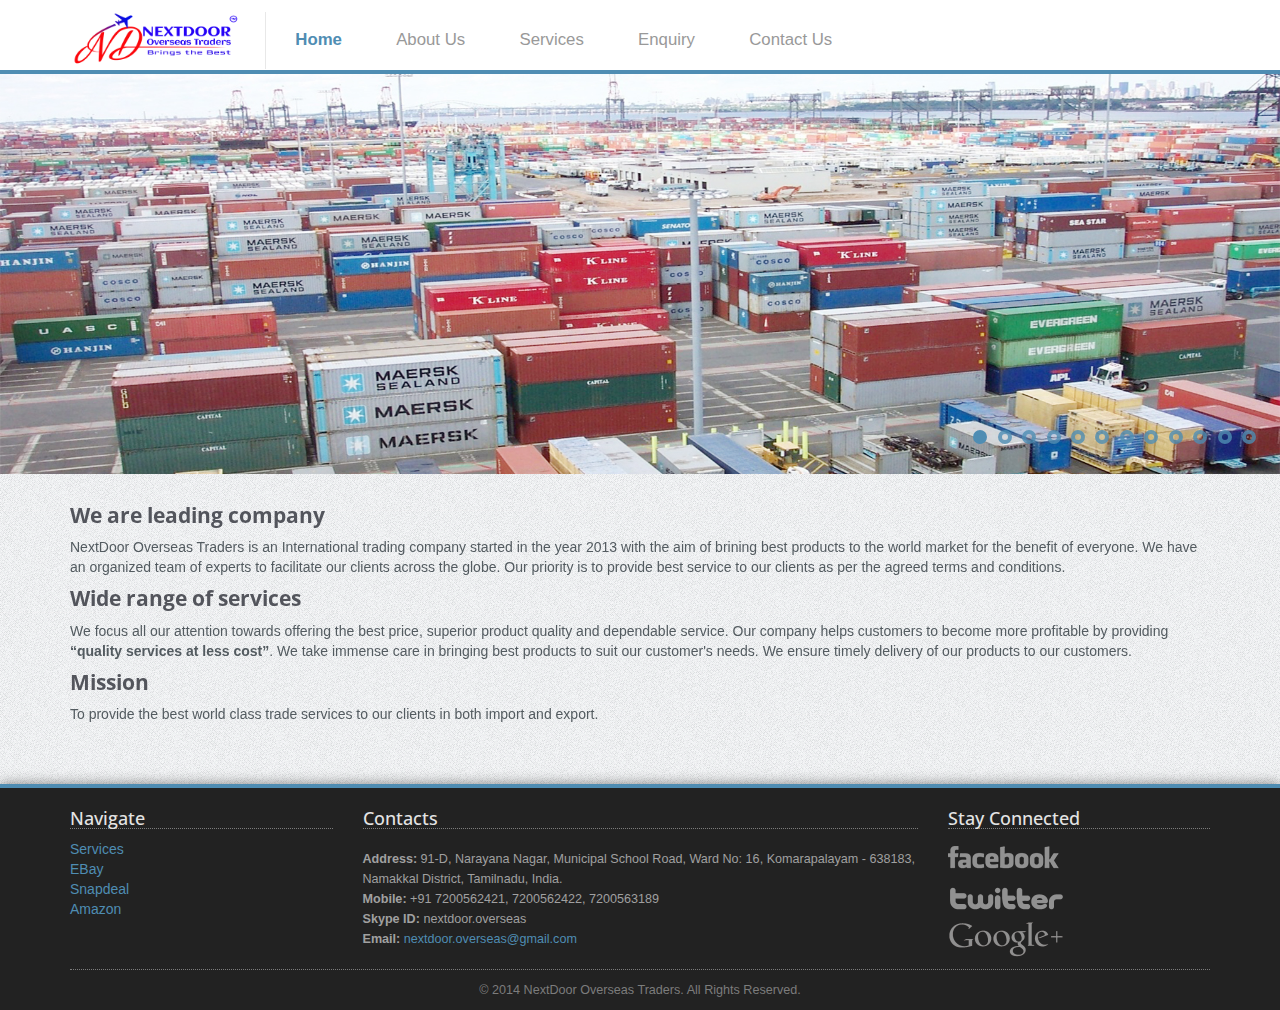
<file: php/www/index.html>
<!DOCTYPE html>
<!--[if lt IE 7]>      <html class="no-js lt-ie9 lt-ie8 lt-ie7"> <![endif]-->
<!--[if IE 7]>         <html class="no-js lt-ie9 lt-ie8"> <![endif]-->
<!--[if IE 8]>         <html class="no-js lt-ie9"> <![endif]-->
<!--[if gt IE 8]><!--> <html class="no-js"> <!--<![endif]-->
    <head>
        <meta charset="utf-8">
        <meta http-equiv="X-UA-Compatible" content="IE=edge,chrome=1">
        <title>NextDoor Overseas Traders</title>
        <meta name="description" content="">
        <meta name="viewport" content="width=device-width">
		
		<link rel="shortcut icon" href="img/nd.jpg" type="image/x-icon">
        <link rel="stylesheet" href="css/bootstrap.min.css">
        <link rel="stylesheet" href="css/icomoon-social.css">
        <link href='http://fonts.googleapis.com/css?family=Open+Sans:400,700,600,800' rel='stylesheet' type='text/css'>

        <link rel="stylesheet" href="css/leaflet.css" />
		<!--[if lte IE 8]>
		    <link rel="stylesheet" href="css/leaflet.ie.css" />
		<![endif]-->
		<link rel="stylesheet" href="css/main.css">

        <script src="js/modernizr-2.6.2-respond-1.1.0.min.js"></script>
    </head>
    <body>
        <!--[if lt IE 7]>
            <p class="chromeframe">You are using an <strong>outdated</strong> browser. Please <a href="http://browsehappy.com/">upgrade your browser</a> or <a href="http://www.google.com/chromeframe/?redirect=true">activate Google Chrome Frame</a> to improve your experience.</p>
        <![endif]-->
        

        <!-- Navigation & Logo-->
        <div class="mainmenu-wrapper">
	        <div class="container">
	        	<div class="menuextras" style="margin-top:-20px;">
		        </div>
		        <nav id="mainmenu" class="mainmenu">
					<ul>
						<li class="logo-wrapper"><a href="index.html"><img src="img/Nextdoor_Logo.jpg" width="170px" alt="NextDoor Overseas Traders"></a></li>
						<li class="active">
							<a href="index.html">Home</a>
						</li>
						<li>
							<a href="about-us.html">About Us</a>
						</li>
						<li class="has-submenu">
							<a href="services.html">Services</a>
							<div class="mainmenu-submenu">
								<div class="mainmenu-submenu-inner"> 
									<div>
										<h4>International</h4>
										<ul>
											<li><a href="import-services.html">Import&nbsp;Services</a></li>
											<li><a href="export-services.html">Export&nbsp;Services</a></li>
										</ul>
										<h4>Domestic</h4>
										<ul>
											<li><a href="domestic-services.html">Domestic&nbsp;Services</a></li>
										</ul>
									</div>
								</div>
							</div>
						</li>
						<li>
							<a href="enquiry.html">Enquiry</a>
						</li>
						<li>
							<a href="contact-us.html">Contact Us</a>
						</li>
					</ul>
				</nav>
			</div>
		</div>

        <!-- Homepage Slider -->
        <div class="homepage-slider">
        	<div id="sequence">
				<ul class="sequence-canvas">
					<li class="bg1">
						<!--<h2 class="title">It looks great on desktops, laptops</h2>-->
						<img class="slide-img" src="img/Large_Slide/IE1.jpg" width="100%" alt="Slide 1" />
					</li>
					<li class="bg2">
						<!--<h2 class="title">It looks great on desktops, laptops</h2>-->
						<img class="slide-img" src="img/Large_Slide/IE2.jpg" width="100%" alt="Slide 2" />
					</li>
					<li class="bg5">
						<!--<h2 class="title">It looks great on desktops, laptops</h2>-->
						<img class="slide-img" src="img/Large_Slide/IE5.jpg" width="100%" alt="Slide 3" />
					</li>
					<li class="bg6">
						<!--<h2 class="title">It looks great on desktops, laptops</h2>-->
						<img class="slide-img" src="img/Large_Slide/IE6.jpg" width="100%" alt="Slide 4" />
					</li>
					<li class="bg7">
						<!--<h2 class="title">It looks great on desktops, laptops</h2>-->
						<img class="slide-img" src="img/Large_Slide/IE7.jpg" width="100%" alt="Slide 5" />
					</li>
					<li class="bg8">
						<!--<h2 class="title">It looks great on desktops, laptops</h2>-->
						<img class="slide-img" src="img/Large_Slide/IE8.jpg" width="100%" alt="Slide 6" />
					</li>
					<li class="bg10">
						<!--<h2 class="title">It looks great on desktops, laptops</h2>-->
						<img class="slide-img" src="img/Large_Slide/IE10.jpg" width="100%" alt="Slide 7" />
					</li>
					<li class="bg11">
						<!--<h2 class="title">It looks great on desktops, laptops</h2>-->
						<img class="slide-img" src="img/Large_Slide/IE11.jpg" width="100%" alt="Slide 8" />
					</li>
					<li class="bg12">
						<!--<h2 class="title">It looks great on desktops, laptops</h2>-->
						<img class="slide-img" src="img/Large_Slide/IE12.jpg" width="100%" alt="Slide 9" />
					</li>
					<li class="bg13">
						<!--<h2 class="title">It looks great on desktops, laptops</h2>-->
						<img class="slide-img" src="img/Large_Slide/IE13.jpg" width="100%" alt="Slide 10" />
					</li>
					<li class="bg14">
						<!--<h2 class="title">It looks great on desktops, laptops</h2>-->
						<img class="slide-img" src="img/Large_Slide/IE14.jpg" width="100%" alt="Slide 11" />
					</li>
					<li class="bg15">
						<!--<h2 class="title">It looks great on desktops, laptops</h2>-->
						<img class="slide-img" src="img/Large_Slide/IE15.jpg" width="100%" alt="Slide 12" />
					</li>
				</ul>
				<div class="sequence-pagination-wrapper">
					<ul class="sequence-pagination">
						<li>1</li>
						<li>2</li>
						<li>3</li>
						<li>4</li>
						<li>5</li>
						<li>6</li>
						<li>7</li>
						<li>8</li>
						<li>9</li>
						<li>10</li>
						<li>11</li>
						<li>12</li>
					</ul>
				</div>
			</div>
        </div>
        <!-- End Homepage Slider -->

        <div class="section">
	    	<div class="container">
				<div class="row">
					<div style="margin-top:-30px;margin-left:15px;margin-right:15px">
						<h3>We are leading company</h3>
						<p>
							NextDoor Overseas Traders is an International trading company started in the year 2013 with the aim of brining best products to the world market for the benefit of everyone. We have an organized team of experts to facilitate our clients across the globe. Our priority is to provide best service to our clients as per the agreed terms and conditions.
						</p>
						<h3>Wide range of services</h3>
						<p>
							We focus all our attention towards offering the best price, superior product quality and dependable service. Our company helps customers to become more profitable by providing <b>“quality services at less cost”</b>. We take immense care in bringing best products to suit our customer's needs. We ensure timely delivery of our products to our customers.
						</p>
						<h3>Mission</h3>
						<p>
							To provide the best world class trade services to our clients in both import and export.
						</p>
					</div>
				</div>
			</div>
		</div>
		
	    <!-- Footer -->
	    <div class="footer">
	    	<div class="container">
		    	<div class="row">
		    		<div class="col-footer col-md-3 col-xs-6">
		    			<h3>Navigate</h3>
		    			<ul class="no-list-style footer-navigate-section">
		    				<li><a href="services.html">Services</a></li>
		    				<li><a href="http://www.ebay.in/usr/ndmart">EBay</a></li>
		    				<li><a href="http://www.snapdeal.com/seller/ndmart/S01407">Snapdeal</a></li>
		    				<li><a href="http://www.amazon.in/gp/aag/main?ie=UTF8&asin=&isAmazonFulfilled=&isCBA=&marketplaceID=A21TJRUUN4KGV&orderID=&seller=A3IJY44VVSX7ZL">Amazon</a></li>
		    			</ul>
		    		</div>
		    		
		    		<div class="col-footer col-md-6 col-xs-6">
		    			<h3>Contacts</h3>
		    			<p class="contact-us-details">
	        				<b>Address:</b> 91-D, Narayana Nagar, Municipal School Road, Ward No: 16, Komarapalayam - 638183, Namakkal District, Tamilnadu, India.<br/>
	        				<b>Mobile:</b> +91 7200562421, 7200562422, 7200563189<br/>
							<b>Skype ID:</b> nextdoor.overseas<br/>
	        				<b>Email:</b> <a href="mailto:nextdoor.overseas@gmail.com">nextdoor.overseas@gmail.com</a>
	        			</p>
		    		</div>
		    		<div class="col-footer col-md-3 col-xs-6">
		    			<h3>Stay Connected</h3>
		    			<ul class="footer-stay-connected no-list-style">
		    				<li><a href="https://www.facebook.com/nextdooroverseas" class="facebook"></a></li>
		    				<li><a href="https://twitter.com/nextdoor_trader" class="twitter"></a></li>
		    				<li><a href="https://plus.google.com/u/0/105623436196949855368/posts" class="googleplus"></a></li>
		    			</ul>
		    		</div>
		    	</div>
		    	<div class="row">
		    		<div class="col-md-12">
		    			<div class="footer-copyright">&copy; 2014 NextDoor Overseas Traders. All Rights Reserved. </div>
		    		</div>
		    	</div>
		    </div>
	    </div>

        <!-- Javascripts -->
        <script src="http://ajax.googleapis.com/ajax/libs/jquery/1.9.1/jquery.min.js"></script>
        <script>window.jQuery || document.write('<script src="js/jquery-1.9.1.min.js"><\/script>')</script>
        <script src="js/bootstrap.min.js"></script>
        <script src="http://cdn.leafletjs.com/leaflet-0.5.1/leaflet.js"></script>
        <script src="js/jquery.fitvids.js"></script>
        <script src="js/jquery.sequence-min.js"></script>
        <script src="js/jquery.bxslider.js"></script>
        <script src="js/main-menu.js"></script>
        <script src="js/template.js"></script>

    </body>
</html>
</file>
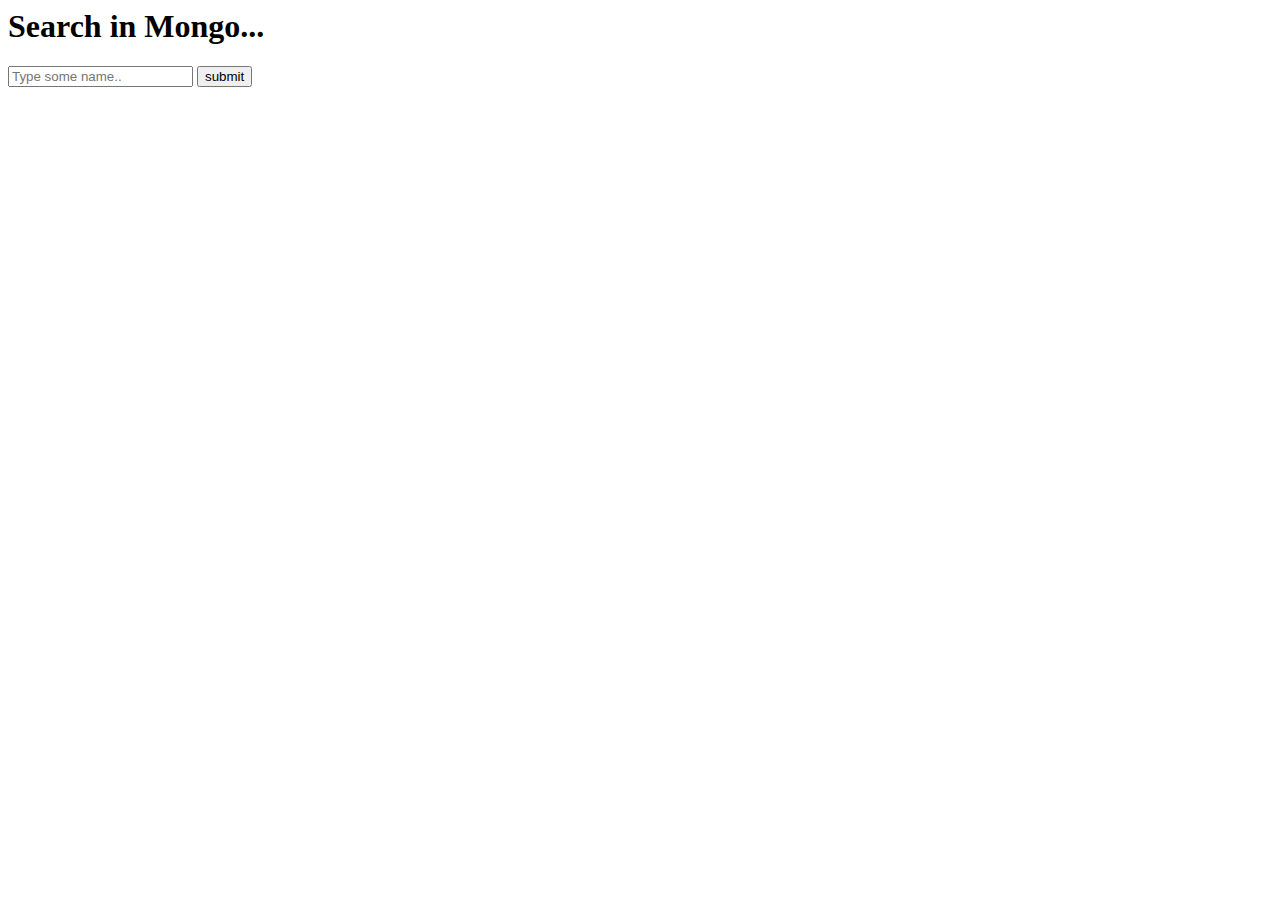
<file: python/flask_mongo_elastic_sample/templates/index.html>
<html>
  <head>
    <title>Sample Mongo - Elastic Search App</title>
  </head>
  <body>
    <div>
      <h1>Search in Mongo...</h1>
      <form method="get">
	<input type="text" name="search" placeholder="Type some name..">
	<input type="submit" name="ss" value="submit">
      </form>
    </div>
  </body>
</html>
</file>
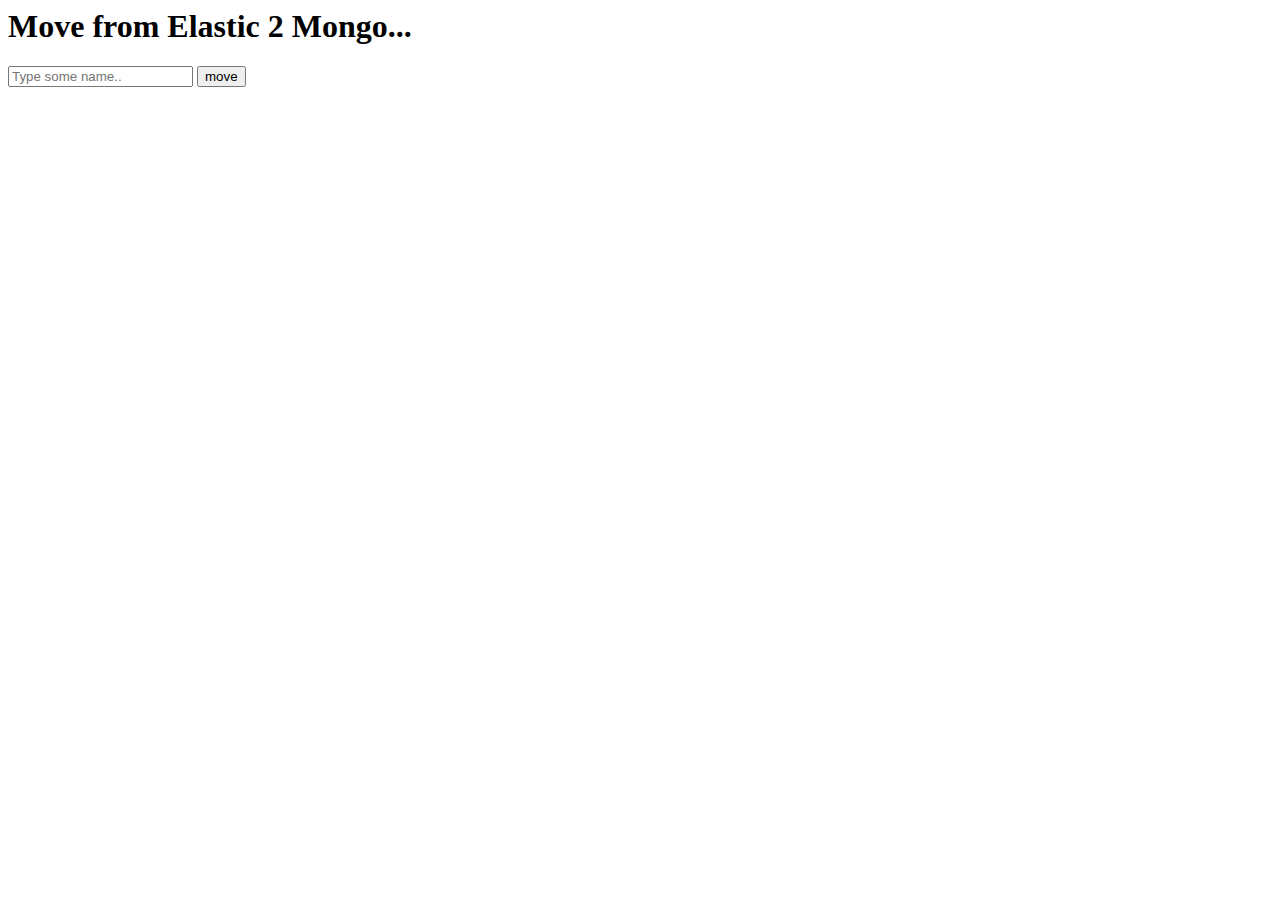
<file: python/flask/flask_mongo_elastic_sample/templates/index.html>
<html>
  <head>
    <title>Sample Mongo - Elastic Search App</title>
  </head>
  <body>
    <div>
      <h1>Move from Elastic 2 Mongo...</h1>
      <form method="get">
	<input type="text" name="search" placeholder="Type some name..">
	<input type="submit" name="ss" value="move">
      </form>
    </div>
  </body>
</html>
</file>
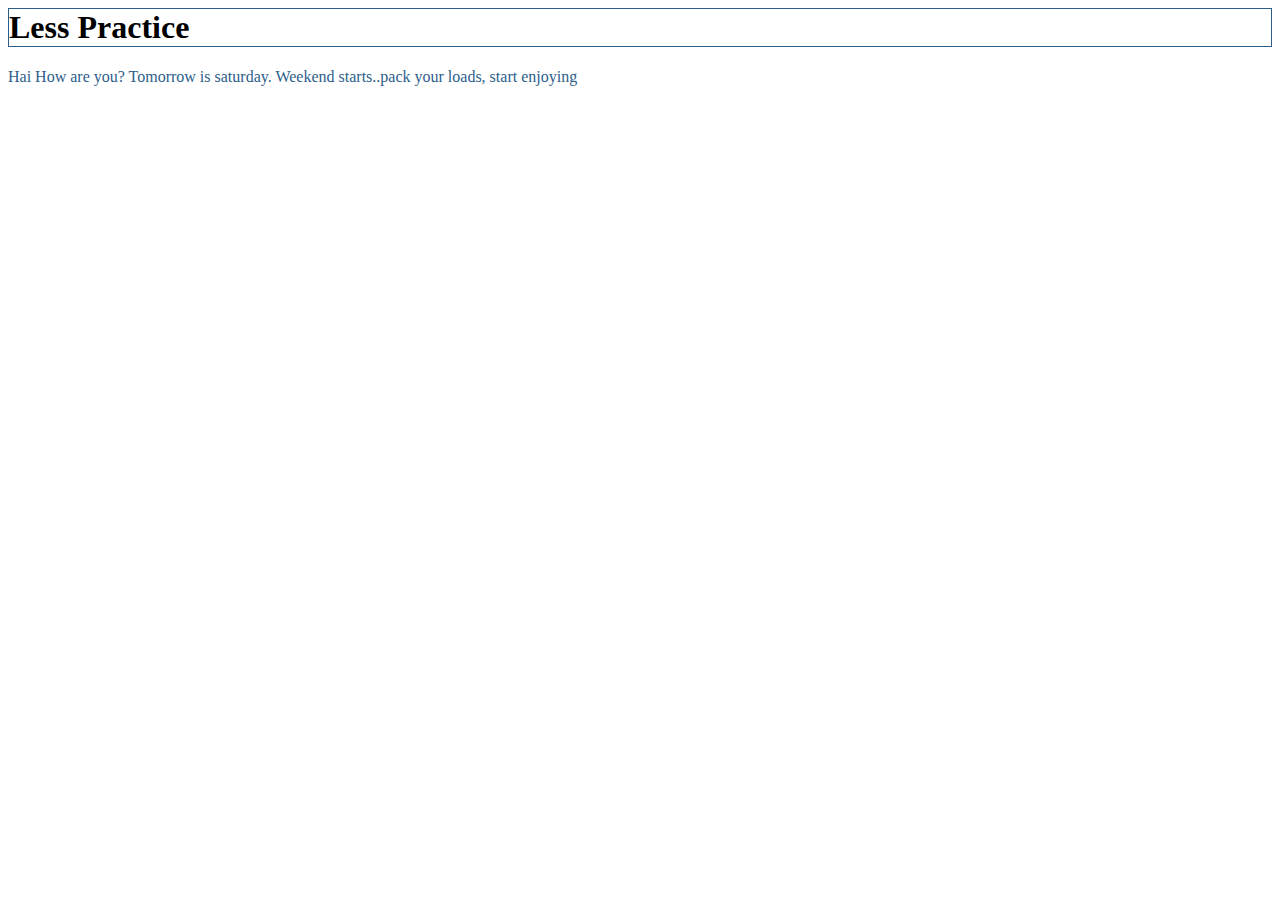
<file: less/homepage.html>
<html>
  <head>

    <style>
      .body {
      background-color: #2d5e8b;
      }
      .para {
      background-color: #fff;
      color: #2d5e8b;
      }
      .heading {
      border: 1px solid #2d5e8b;
      }
    </style>
    <!--<link rel="stylesheet/less" type="text/css" href="file:///home/nava/ws/experiments/less/ourStyle.less"> -->
    <!--<script src="lib/less-1.3.3.min.js"></script> -->
    

  </head>
  <body>
    <h1 class="heading">Less Practice</h1>
    <div class="body">
      <p class="para">
	Hai How are you? Tomorrow is saturday. Weekend starts..pack your loads, start enjoying </p>
    </div>
  </body>
</html>
</file>
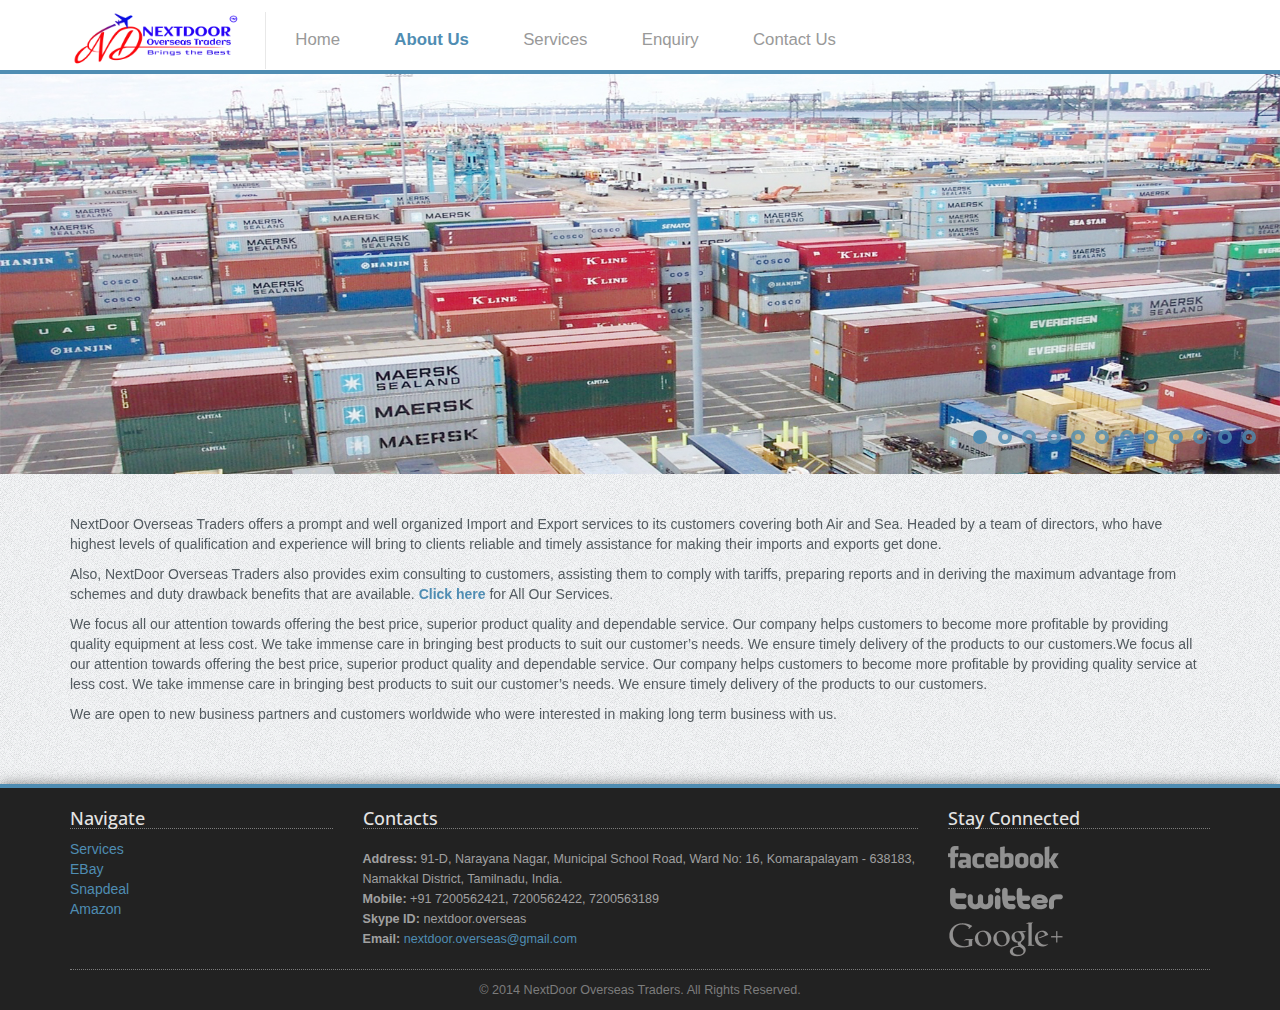
<file: php/www/about-us.html>
<!DOCTYPE html>
<!--[if lt IE 7]>      <html class="no-js lt-ie9 lt-ie8 lt-ie7"> <![endif]-->
<!--[if IE 7]>         <html class="no-js lt-ie9 lt-ie8"> <![endif]-->
<!--[if IE 8]>         <html class="no-js lt-ie9"> <![endif]-->
<!--[if gt IE 8]><!--> <html class="no-js"> <!--<![endif]-->
    <head>
        <meta charset="utf-8">
        <meta http-equiv="X-UA-Compatible" content="IE=edge,chrome=1">
        <title>NextDoor Overseas Traders</title>
        <meta name="description" content="">
        <meta name="viewport" content="width=device-width">
		
		<link rel="shortcut icon" href="img/nd.jpg" type="image/x-icon">
        <link rel="stylesheet" href="css/bootstrap.min.css">
        <link rel="stylesheet" href="css/icomoon-social.css">
        <link href='http://fonts.googleapis.com/css?family=Open+Sans:400,700,600,800' rel='stylesheet' type='text/css'>

        <link rel="stylesheet" href="css/leaflet.css" />
		<!--[if lte IE 8]>
		    <link rel="stylesheet" href="css/leaflet.ie.css" />
		<![endif]-->
		<link rel="stylesheet" href="css/main.css">

        <script src="js/modernizr-2.6.2-respond-1.1.0.min.js"></script>
    </head>
    <body>
        <!--[if lt IE 7]>
            <p class="chromeframe">You are using an <strong>outdated</strong> browser. Please <a href="http://browsehappy.com/">upgrade your browser</a> or <a href="http://www.google.com/chromeframe/?redirect=true">activate Google Chrome Frame</a> to improve your experience.</p>
        <![endif]-->
        

        <!-- Navigation & Logo-->
        <div class="mainmenu-wrapper">
	        <div class="container">
	        	<div class="menuextras" style="margin-top:-20px;">
		        </div>
		        <nav id="mainmenu" class="mainmenu">
					<ul>
						<li class="logo-wrapper"><a href="index.html"><img src="img/Nextdoor_Logo.jpg" width="170px" alt="NextDoor Overseas Traders"></a></li>
						<li>
							<a href="index.html">Home</a>
						</li>
						<li class="active">
							<a href="about-us.html">About Us</a>
						</li>
						<li class="has-submenu">
							<a href="services.html">Services</a>
							<div class="mainmenu-submenu">
								<div class="mainmenu-submenu-inner"> 
									<div>
										<h4>International</h4>
										<ul>
											<li><a href="import-services.html">Import&nbsp;Services</a></li>
											<li><a href="export-services.html">Export&nbsp;Services</a></li>
										</ul>
										<h4>Domestic</h4>
										<ul>
											<li><a href="domestic-services.html">Domestic&nbsp;Services</a></li>
										</ul>
									</div>
								</div>
							</div>
						</li>
						<li>
							<a href="enquiry.html">Enquiry</a>
						</li>
						<li>
							<a href="contact-us.html">Contact Us</a>
						</li>
					</ul>
				</nav>
			</div>
		</div>

        <!-- Homepage Slider -->
        <div class="homepage-slider">
        	<div id="sequence">
				<ul class="sequence-canvas">
					<li class="bg1">
						<!--<h2 class="title">It looks great on desktops, laptops</h2>-->
						<img class="slide-img" src="img/Large_Slide/IE1.jpg" width="100%" alt="Slide 1" />
					</li>
					<li class="bg2">
						<!--<h2 class="title">It looks great on desktops, laptops</h2>-->
						<img class="slide-img" src="img/Large_Slide/IE2.jpg" width="100%" alt="Slide 2" />
					</li>
					<li class="bg5">
						<!--<h2 class="title">It looks great on desktops, laptops</h2>-->
						<img class="slide-img" src="img/Large_Slide/IE5.jpg" width="100%" alt="Slide 3" />
					</li>
					<li class="bg6">
						<!--<h2 class="title">It looks great on desktops, laptops</h2>-->
						<img class="slide-img" src="img/Large_Slide/IE6.jpg" width="100%" alt="Slide 4" />
					</li>
					<li class="bg7">
						<!--<h2 class="title">It looks great on desktops, laptops</h2>-->
						<img class="slide-img" src="img/Large_Slide/IE7.jpg" width="100%" alt="Slide 5" />
					</li>
					<li class="bg8">
						<!--<h2 class="title">It looks great on desktops, laptops</h2>-->
						<img class="slide-img" src="img/Large_Slide/IE8.jpg" width="100%" alt="Slide 6" />
					</li>
					<li class="bg10">
						<!--<h2 class="title">It looks great on desktops, laptops</h2>-->
						<img class="slide-img" src="img/Large_Slide/IE10.jpg" width="100%" alt="Slide 7" />
					</li>
					<li class="bg11">
						<!--<h2 class="title">It looks great on desktops, laptops</h2>-->
						<img class="slide-img" src="img/Large_Slide/IE11.jpg" width="100%" alt="Slide 8" />
					</li>
					<li class="bg12">
						<!--<h2 class="title">It looks great on desktops, laptops</h2>-->
						<img class="slide-img" src="img/Large_Slide/IE12.jpg" width="100%" alt="Slide 9" />
					</li>
					<li class="bg13">
						<!--<h2 class="title">It looks great on desktops, laptops</h2>-->
						<img class="slide-img" src="img/Large_Slide/IE13.jpg" width="100%" alt="Slide 10" />
					</li>
					<li class="bg14">
						<!--<h2 class="title">It looks great on desktops, laptops</h2>-->
						<img class="slide-img" src="img/Large_Slide/IE14.jpg" width="100%" alt="Slide 11" />
					</li>
					<li class="bg15">
						<!--<h2 class="title">It looks great on desktops, laptops</h2>-->
						<img class="slide-img" src="img/Large_Slide/IE15.jpg" width="100%" alt="Slide 12" />
					</li>
				</ul>
				<div class="sequence-pagination-wrapper">
					<ul class="sequence-pagination">
						<li>1</li>
						<li>2</li>
						<li>3</li>
						<li>4</li>
						<li>5</li>
						<li>6</li>
						<li>7</li>
						<li>8</li>
						<li>9</li>
						<li>10</li>
						<li>11</li>
						<li>12</li>
					</ul>
				</div>
			</div>
        </div>
        <!-- End Homepage Slider -->

        <!-- Page Title -->
		<!--<div class="section section-breadcrumbs">
			<div class="container">
				<div class="row">
					<div class="col-md-12">
						<h1>About Us</h1>
					</div>
				</div>
			</div>
		</div>-->
        
        <div class="section">
	    	<div class="container">
				<div class="row">
					<div style="margin-left:15px;margin-right:15px;margin-top:-20px;">
						<!-- <h3>We are leading company</h3> -->
						<p>
							NextDoor Overseas Traders offers a prompt and well organized Import and Export services to its customers covering both Air and Sea. Headed by a team of directors, who have highest levels of qualification and experience will bring to clients reliable and timely assistance for making their imports and exports get done.
						</p>
						<p>
							Also, NextDoor Overseas Traders also provides exim consulting to customers, assisting them to comply with tariffs, preparing reports and in deriving the maximum advantage from schemes and duty drawback benefits that are available. <b><a href="services.html">Click here</a></b> for All Our Services.
						</p>
						<p>
							We focus all our attention towards offering the best price, superior product quality and dependable service. Our company helps customers to become more profitable by providing quality equipment at less cost. We take immense care in bringing best products to suit our customer’s needs. We ensure timely delivery of the products to our customers.We focus all our attention towards offering the best price, superior product quality and dependable service. Our company helps customers to become more profitable by providing quality service at less cost. We take immense care in bringing best products to suit our customer’s needs. We ensure timely delivery of the products to our customers.
						</p>
						<p>
							We are open to new business partners and customers worldwide who were interested in making long term business with us.
						</p>
					</div>
				</div>
			</div>
		</div>
		
        <!-- Our Team -->
	    <!--<div class="section">
			<div class="container" style="margin-top:-40px">
				<h2>Our Team</h2>
				<div class="row">
					<div class="testimonial col-md-6 col-sm-6">
						<div class="author-photo">
							<img src="img/user1.jpg" alt="Author 1">
						</div>
						<div class="testimonial-bubble">
							<blockquote>
                        		<cite class="author-info">
                        			<b>V. Mohanraj M.Tech.<br>Managing Director</b>
                        		</cite><br><br>
								<p class="quote">
		                            He remembers going to work with honest. Mohanraj was in the industry to enhance the techniques for trading before starting our company. We don't think Mohan sleeps.
                        		</p>
                        	</blockquote>
                        	<div class="sprite arrow-speech-bubble"></div>
                        </div>
                    </div>
                    <div class="testimonial col-md-6 col-sm-6">
						<div class="author-photo">
							<img src="img/user3.jpg" alt="Author 2">
						</div>
						<div class="testimonial-bubble">
							<blockquote>
                        		<cite class="author-info">
                        			<b>V. Hariprakash B.E.<br>Financial & Logistics Manager</b>
                        		</cite><br><br>
								<p class="quote">
		                            A qualified accountant, Hariprakash leads our Finance team dealing with day to day operations of our business. With his frank and firm manner, he has a reputation for getting things done. Hariprakash dreams in numbers! 
                        		</p>
                        	</blockquote>
                        	<div class="sprite arrow-speech-bubble"></div>
                        </div>
                    </div>
					<div class="testimonial col-md-6 col-sm-6">
						<div class="author-photo">
							<img src="img/user4.jpg" alt="Author 3">
						</div>
						<div class="testimonial-bubble">
							<blockquote>
                        		<cite class="author-info">
                        			<b>R. Gokulakrishnan B.E.<br>Market Research & Sales Manager</b>
                        		</cite><br><br>
								<p class="quote">
		                            Gokul's been with us and knows our business inside out. Gokul manages all our Sales & Research parts; both suppliers and customers alike. If we can't find Gokul, we normally head to the airport...
                        		</p>
                        	</blockquote>
                        	<div class="sprite arrow-speech-bubble"></div>
                        </div>
                    </div>
					<div class="testimonial col-md-6 col-sm-6">
						<div class="author-photo">
							<img src="img/user2.jpg" alt="Author 3">
						</div>
						<div class="testimonial-bubble">
							<blockquote>
                        		<cite class="author-info">
                        			<b>M. Muthuraman B.Tech.<br>Mentor</b>
                        		</cite><br><br>
								<p class="quote">
		                            He is a very busy man in the Advisory side, Muthuraman's championed a brand new identity for himself recently and we like it...a lot! A smart worker, Muthuraman travels the mentor world living and breathing Nextdoor. 
                        		</p>
                        	</blockquote>
                        	<div class="sprite arrow-speech-bubble"></div>
                        </div>
                    </div>
				</div>
			</div>
	    </div>-->
	    <!-- Our Team -->

	    <!-- Footer -->
	    <div class="footer">
	    	<div class="container">
		    	<div class="row">
		    		<div class="col-footer col-md-3 col-xs-6">
		    			<h3>Navigate</h3>
		    			<ul class="no-list-style footer-navigate-section">
		    				<li><a href="services.html">Services</a></li>
		    				<li><a href="http://www.ebay.in/usr/ndmart">EBay</a></li>
		    				<li><a href="http://www.snapdeal.com/seller/ndmart/S01407">Snapdeal</a></li>
		    				<li><a href="http://www.amazon.in/gp/aag/main?ie=UTF8&asin=&isAmazonFulfilled=&isCBA=&marketplaceID=A21TJRUUN4KGV&orderID=&seller=A3IJY44VVSX7ZL">Amazon</a></li>
		    			</ul>
		    		</div>
		    		
		    		<div class="col-footer col-md-6 col-xs-6">
		    			<h3>Contacts</h3>
		    			<p class="contact-us-details">
	        				<b>Address:</b> 91-D, Narayana Nagar, Municipal School Road, Ward No: 16, Komarapalayam - 638183, Namakkal District, Tamilnadu, India.<br/>
	        				<b>Mobile:</b> +91 7200562421, 7200562422, 7200563189<br/>
							<b>Skype ID:</b> nextdoor.overseas<br/>
	        				<b>Email:</b> <a href="mailto:nextdoor.overseas@gmail.com">nextdoor.overseas@gmail.com</a>
	        			</p>
		    		</div>
		    		<div class="col-footer col-md-3 col-xs-6">
		    			<h3>Stay Connected</h3>
		    			<ul class="footer-stay-connected no-list-style">
		    				<li><a href="https://www.facebook.com/nextdooroverseas" class="facebook"></a></li>
		    				<li><a href="https://twitter.com/nextdoor_trader" class="twitter"></a></li>
		    				<li><a href="https://plus.google.com/u/0/105623436196949855368/posts" class="googleplus"></a></li>
		    			</ul>
		    		</div>
		    	</div>
		    	<div class="row">
		    		<div class="col-md-12">
		    			<div class="footer-copyright">&copy; 2014 NextDoor Overseas Traders. All Rights Reserved. </div>
		    		</div>
		    	</div>
		    </div>
	    </div>

        <!-- Javascripts -->
        <script src="http://ajax.googleapis.com/ajax/libs/jquery/1.9.1/jquery.min.js"></script>
        <script>window.jQuery || document.write('<script src="js/jquery-1.9.1.min.js"><\/script>')</script>
        <script src="js/bootstrap.min.js"></script>
        <script src="http://cdn.leafletjs.com/leaflet-0.5.1/leaflet.js"></script>
        <script src="js/jquery.fitvids.js"></script>
        <script src="js/jquery.sequence-min.js"></script>
        <script src="js/jquery.bxslider.js"></script>
        <script src="js/main-menu.js"></script>
        <script src="js/template.js"></script>

    </body>
</html>
</file>
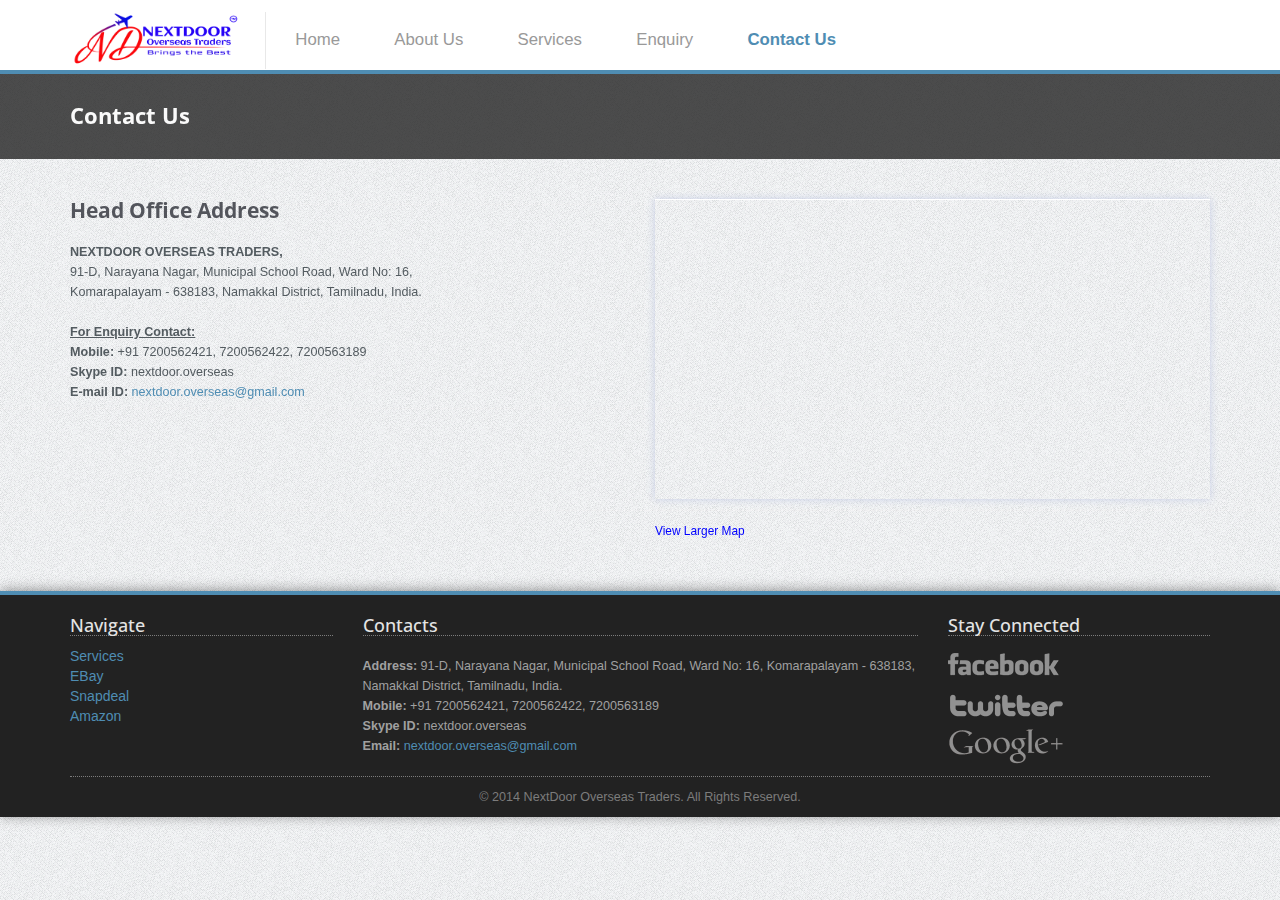
<file: php/www/contact-us.html>
<!DOCTYPE html>
<!--[if lt IE 7]>      <html class="no-js lt-ie9 lt-ie8 lt-ie7"> <![endif]-->
<!--[if IE 7]>         <html class="no-js lt-ie9 lt-ie8"> <![endif]-->
<!--[if IE 8]>         <html class="no-js lt-ie9"> <![endif]-->
<!--[if gt IE 8]><!--> <html class="no-js"> <!--<![endif]-->
    <head>
        <meta charset="utf-8">
        <meta http-equiv="X-UA-Compatible" content="IE=edge,chrome=1">
        <title>NextDoor Overseas Traders</title>
        <meta name="description" content="">
        <meta name="viewport" content="width=device-width">

		<link rel="shortcut icon" href="img/nd.jpg" type="image/x-icon">
        <link rel="stylesheet" href="css/bootstrap.min.css">
        <link rel="stylesheet" href="css/icomoon-social.css">
        <link href='http://fonts.googleapis.com/css?family=Open+Sans:400,700,600,800' rel='stylesheet' type='text/css'>

        <link rel="stylesheet" href="css/leaflet.css" />
		<!--[if lte IE 8]>
		    <link rel="stylesheet" href="css/leaflet.ie.css" />
		<![endif]-->
		<link rel="stylesheet" href="css/main.css">

        <script src="js/modernizr-2.6.2-respond-1.1.0.min.js"></script>
    </head>
    <body>
        <!--[if lt IE 7]>
            <p class="chromeframe">You are using an <strong>outdated</strong> browser. Please <a href="http://browsehappy.com/">upgrade your browser</a> or <a href="http://www.google.com/chromeframe/?redirect=true">activate Google Chrome Frame</a> to improve your experience.</p>
        <![endif]-->
        

        <!-- Navigation & Logo-->
        <div class="mainmenu-wrapper">
	        <div class="container">
	        	<div class="menuextras" style="margin-top:-20px;">
		        </div>
		        <nav id="mainmenu" class="mainmenu">
					<ul>
						<li class="logo-wrapper"><a href="index.html"><img src="img/Nextdoor_Logo.jpg" width="170px" alt="NextDoor Overseas Traders"></a></li>
						<li>
							<a href="index.html">Home</a>
						</li>
						<li>
							<a href="about-us.html">About Us</a>
						</li>
						<li class="has-submenu">
							<a href="services.html">Services</a>
							<div class="mainmenu-submenu">
								<div class="mainmenu-submenu-inner"> 
									<div>
										<h4>International</h4>
										<ul>
											<li><a href="import-services.html">Import&nbsp;Services</a></li>
											<li><a href="export-services.html">Export&nbsp;Services</a></li>
										</ul>
										<h4>Domestic</h4>
										<ul>
											<li><a href="domestic-services.html">Domestic&nbsp;Services</a></li>
										</ul>
									</div>
								</div>
							</div>
						</li>
						<li>
							<a href="enquiry.html">Enquiry</a>
						</li>
						<li class="active">
							<a href="contact-us.html">Contact Us</a>
						</li>
					</ul>
				</nav>
			</div>
		</div>

        <!-- Page Title -->
		<div class="section section-breadcrumbs">
			<div class="container">
				<div class="row">
					<div class="col-md-12">
						<h1>Contact Us</h1>
					</div>
				</div>
			</div>
		</div>
        
        <div class="section">
	    	<div class="container">
	        	<div class="row">
	        		<div class="col-sm-6">
	        			<!-- Contact Info -->
	        			<h3>Head Office Address</h3>
	        			<p class="contact-us-details">
	        				<b>NEXTDOOR OVERSEAS TRADERS,</b><br/>
	        				91-D, Narayana Nagar, Municipal School Road, Ward No: 16, <br/>
							Komarapalayam - 638183, Namakkal District, Tamilnadu, India.<br/><br/>
							
	        				<b><u>For Enquiry Contact:</u></b><br/>
	        				<b>Mobile:</b> +91 7200562421, 7200562422, 7200563189<br/>
							<b>Skype ID:</b> nextdoor.overseas<br/>
 	        				<b>E-mail ID:</b> <a href="mailto:nextdoor.overseas@gmail.com">nextdoor.overseas@gmail.com</a>
	        			</p>
	        			<!-- End Contact Info -->
					</div>
	        		<div class="col-sm-6">
	        			<!-- Map -->
	        			<div id="contact-us-map">
							<iframe width="100%" height="300" frameborder="0" scrolling="no" marginheight="0" marginwidth="0" src="https://maps.google.co.in/maps?f=q&amp;source=s_q&amp;hl=en&amp;geocode=CRL83tB6OhPIFfKcrgAd5cehBCmxWtM-LGipOzGGEs_qq6dOXA&amp;q=narayana+nagar+loc:+Kumarapalayam,+Tamil+Nadu&amp;aq=&amp;sll=11.442833,77.71&amp;sspn=0.00572,0.009345&amp;ie=UTF8&amp;hq=narayana+nagar&amp;hnear=&amp;ll=11.440102,77.704298&amp;spn=0.008015,0.016885&amp;t=m&amp;iwloc=lyrftr:m,16548592027486560112,11.438575,77.695752&amp;output=embed"></iframe><br /><small><a href="https://maps.google.co.in/maps?f=q&amp;source=embed&amp;hl=en&amp;geocode=CRL83tB6OhPIFfKcrgAd5cehBCmxWtM-LGipOzGGEs_qq6dOXA&amp;q=narayana+nagar+loc:+Kumarapalayam,+Tamil+Nadu&amp;aq=&amp;sll=11.442833,77.71&amp;sspn=0.00572,0.009345&amp;ie=UTF8&amp;hq=narayana+nagar&amp;hnear=&amp;ll=11.440102,77.704298&amp;spn=0.008015,0.016885&amp;t=m&amp;iwloc=lyrftr:m,16548592027486560112,11.438575,77.695752" style="color:#0000FF;text-align:left"></div><br>View Larger Map</a></small>
	        			</div>
	        			<!-- End Map -->
	        		</div>
	        	</div>
	    	</div>
	    </div>

	    <!-- Footer -->
	    <div class="footer">
	    	<div class="container">
		    	<div class="row">
		    		<div class="col-footer col-md-3 col-xs-6">
		    			<h3>Navigate</h3>
		    			<ul class="no-list-style footer-navigate-section">
		    				<li><a href="services.html">Services</a></li>
		    				<li><a href="http://www.ebay.in/usr/ndmart">EBay</a></li>
		    				<li><a href="http://www.snapdeal.com/seller/ndmart/S01407">Snapdeal</a></li>
		    				<li><a href="http://www.amazon.in/gp/aag/main?ie=UTF8&asin=&isAmazonFulfilled=&isCBA=&marketplaceID=A21TJRUUN4KGV&orderID=&seller=A3IJY44VVSX7ZL">Amazon</a></li>
		    			</ul>
		    		</div>
		    		
		    		<div class="col-footer col-md-6 col-xs-6">
		    			<h3>Contacts</h3>
		    			<p class="contact-us-details">
	        				<b>Address:</b> 91-D, Narayana Nagar, Municipal School Road, Ward No: 16, Komarapalayam - 638183, Namakkal District, Tamilnadu, India.<br/>
	        				<b>Mobile:</b> +91 7200562421, 7200562422, 7200563189<br/>
							<b>Skype ID:</b> nextdoor.overseas<br/>
	        				<b>Email:</b> <a href="mailto:nextdoor.overseas@gmail.com">nextdoor.overseas@gmail.com</a>
	        			</p>
		    		</div>
		    		<div class="col-footer col-md-3 col-xs-6">
		    			<h3>Stay Connected</h3>
		    			<ul class="footer-stay-connected no-list-style">
		    				<li><a href="https://www.facebook.com/nextdooroverseas" class="facebook"></a></li>
		    				<li><a href="https://twitter.com/nextdoor_trader" class="twitter"></a></li>
		    				<li><a href="https://plus.google.com/u/0/105623436196949855368/posts" class="googleplus"></a></li>
		    			</ul>
		    		</div>
		    	</div>
		    	<div class="row">
		    		<div class="col-md-12">
		    			<div class="footer-copyright">&copy; 2014 NextDoor Overseas Traders. All Rights Reserved. </div>
		    		</div>
		    	</div>
		    </div>
	    </div>

        <!-- Javascripts -->
        <script src="http://ajax.googleapis.com/ajax/libs/jquery/1.9.1/jquery.min.js"></script>
        <script>window.jQuery || document.write('<script src="js/jquery-1.9.1.min.js"><\/script>')</script>
        <script src="js/bootstrap.min.js"></script>
        <script src="http://cdn.leafletjs.com/leaflet-0.5.1/leaflet.js"></script>
        <script src="js/jquery.fitvids.js"></script>
        <script src="js/jquery.sequence-min.js"></script>
        <script src="js/jquery.bxslider.js"></script>
        <script src="js/main-menu.js"></script>
        <script src="js/template.js"></script>

    </body>
</html>
</file>
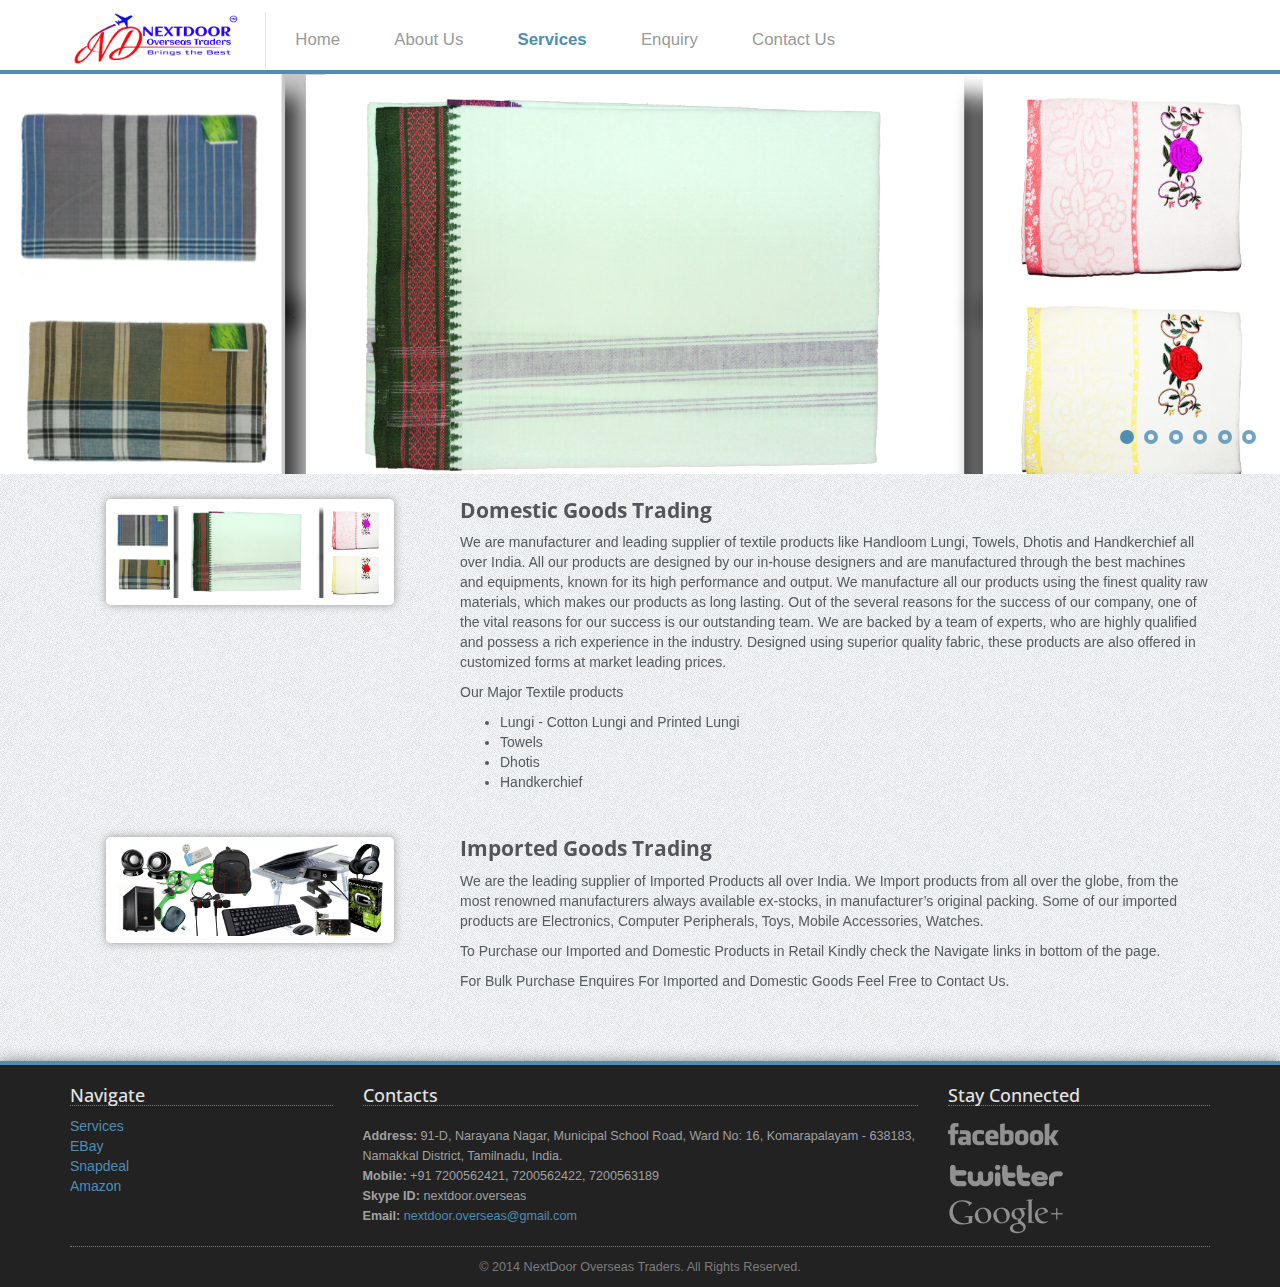
<file: php/www/domestic-services.html>
<!DOCTYPE html>
<!--[if lt IE 7]>      <html class="no-js lt-ie9 lt-ie8 lt-ie7"> <![endif]-->
<!--[if IE 7]>         <html class="no-js lt-ie9 lt-ie8"> <![endif]-->
<!--[if IE 8]>         <html class="no-js lt-ie9"> <![endif]-->
<!--[if gt IE 8]><!--> <html class="no-js"> <!--<![endif]-->
    <head>
        <meta charset="utf-8">
        <meta http-equiv="X-UA-Compatible" content="IE=edge,chrome=1">
        <title>NextDoor Overseas Traders</title>
        <meta name="description" content="">
        <meta name="viewport" content="width=device-width">

		<link rel="shortcut icon" href="img/nd.jpg" type="image/x-icon">
        <link rel="stylesheet" href="css/bootstrap.min.css">
        <link rel="stylesheet" href="css/icomoon-social.css">
        <link href='http://fonts.googleapis.com/css?family=Open+Sans:400,700,600,800' rel='stylesheet' type='text/css'>

        <link rel="stylesheet" href="css/leaflet.css" />
		<!--[if lte IE 8]>
		    <link rel="stylesheet" href="css/leaflet.ie.css" />
		<![endif]-->
		<link rel="stylesheet" href="css/main.css">

        <script src="js/modernizr-2.6.2-respond-1.1.0.min.js"></script>
    </head>
    <body>
        <!--[if lt IE 7]>
            <p class="chromeframe">You are using an <strong>outdated</strong> browser. Please <a href="http://browsehappy.com/">upgrade your browser</a> or <a href="http://www.google.com/chromeframe/?redirect=true">activate Google Chrome Frame</a> to improve your experience.</p>
        <![endif]-->
        

        <!-- Navigation & Logo-->
        <div class="mainmenu-wrapper">
	        <div class="container">
	        	<div class="menuextras" style="margin-top:-20px;">
		        </div>
		        <nav id="mainmenu" class="mainmenu">
					<ul>
						<li class="logo-wrapper"><a href="index.html"><img src="img/Nextdoor_Logo.jpg" width="170px" alt="NextDoor Overseas Traders"></a></li>
						<li>
							<a href="index.html">Home</a>
						</li>
						<li>
							<a href="about-us.html">About Us</a>
						</li>
						<li class="has-submenu active">
							<a href="services.html">Services</a>
							<div class="mainmenu-submenu">
								<div class="mainmenu-submenu-inner"> 
									<div>
										<h4>International</h4>
										<ul>
											<li><a href="import-services.html">Import&nbsp;Services</a></li>
											<li><a href="export-services.html">Export&nbsp;Services</a></li>
										</ul>
										<h4>Domestic</h4>
										<ul>
											<li><a href="domestic-services.html">Domestic&nbsp;Services</a></li>
										</ul>
									</div>
								</div>
							</div>
						</li>
						<li>
							<a href="enquiry.html">Enquiry</a>
						</li>
						<li>
							<a href="contact-us.html">Contact Us</a>
						</li>
					</ul>
				</nav>
			</div>
		</div>

        <div class="homepage-slider">
        	<div id="sequence">
				<ul class="sequence-canvas">
					<li class="bg1">
						<!--<h2 class="title">It looks great on desktops, laptops</h2>-->
						<img class="slide-img" src="img/Domestic_Services/Domestic_Goods_Trading.jpg" width="100%" alt="Slide 1" />
					</li>
					<li class="bg2">
						<!--<h2 class="title">It looks great on desktops, laptops</h2>-->
						<img class="slide-img" src="img/Domestic_Services/Imported_Goods_Trading.jpg" width="100%" alt="Slide 2" />
					</li>
					<li class="bg3">
						<!--<h2 class="title">It looks great on desktops, laptops</h2>-->
						<img class="slide-img" src="img/Domestic_Services/Imported_Goods_Trading1.jpg" width="100%" alt="Slide 3" />
					</li>
					<li class="bg4">
						<!--<h2 class="title">It looks great on desktops, laptops</h2>-->
						<img class="slide-img" src="img/Domestic_Services/Imported Goods Trading2.jpg" width="100%" alt="Slide 4" />
					</li>
					<li class="bg5">
						<!--<h2 class="title">It looks great on desktops, laptops</h2>-->
						<img class="slide-img" src="img/Domestic_Services/Imported_Goods_Trading3.jpg" width="100%" alt="Slide 5" />
					</li>
					<li class="bg6">
						<!--<h2 class="title">It looks great on desktops, laptops</h2>-->
						<img class="slide-img" src="img/Domestic_Services/Imported_Goods_Trading4.jpg" width="100%" alt="Slide 6" />
					</li>
				</ul>
				<div class="sequence-pagination-wrapper">
					<ul class="sequence-pagination" style="margin-top:-30px;">
						<li>1</li>
						<li>2</li>
						<li>3</li>
						<li>4</li>
						<li>5</li>
						<li>6</li>
					</ul>
				</div>
			</div>
        </div>

        <!-- Page Title -->
		<!--<div class="section section-breadcrumbs">
			<div class="container">
				<div class="row">
					<div class="col-md-12">
						<h1>Domestic Services</h1>
					</div>
				</div>
			</div>
		</div>-->
        
        <div class="section" style="margin-top:-60px;">
	        <div class="container">
				<div class="row service-wrapper-row">
        			<div class="col-sm-4">
        				<div class="service-image">
        					<img src="img/Domestic_Services/Domestic_Goods_Trading.jpg" alt="Domestic Goods Trading">
        				</div>
        			</div>
        			<div class="col-sm-8">
    					<h3>Domestic Goods Trading</h3>
    					<p>
    						We are manufacturer and leading supplier of textile products like Handloom Lungi, Towels, Dhotis and Handkerchief all over India. All our products are designed by our in-house designers and are manufactured through the best machines and equipments, known for its high performance and output. We manufacture all our products using the finest quality raw materials, which makes our products as long lasting. Out of the several reasons for the success of our company, one of the vital reasons for our success is our outstanding team. We are backed by a team of experts, who are highly qualified and possess a rich experience in the industry. Designed using superior quality fabric, these products are also offered in customized forms at market leading prices.
    					</p>
						<p>Our Major Textile products</p>
						<ul>
							<li>Lungi - Cotton Lungi and Printed Lungi</li>
							<li>Towels</li>
							<li>Dhotis</li>
							<li>Handkerchief</li>
						</ul>
    				</div>
				</div>
				<div class="row service-wrapper-row">
        			<div class="col-sm-4">
        				<div class="service-image">
        					<img src="img/Domestic_Services/Imported_Goods_Trading.jpg" alt="Imported Goods Trading">
        				</div>
        			</div>
        			<div class="col-sm-8">
    					<h3>Imported Goods Trading</h3>
    					<p>
    						We are the leading supplier of Imported Products all over India. We Import products from all over the globe, from the most renowned manufacturers always available ex-stocks, in manufacturer’s original packing. Some of our imported products are Electronics, Computer Peripherals, Toys, Mobile Accessories, Watches.
    					</p>
    					<p>
    						To Purchase our Imported and Domestic Products in Retail Kindly check the Navigate links in bottom of the page.
    					</p>
    					<p>
    						For Bulk Purchase Enquires For Imported and Domestic Goods Feel Free to Contact Us.
    					</p>
    				</div>
				</div>
	        </div>
	    </div>

	    <!-- Footer -->
	    <div class="footer">
	    	<div class="container">
		    	<div class="row">
		    		<div class="col-footer col-md-3 col-xs-6">
		    			<h3>Navigate</h3>
		    			<ul class="no-list-style footer-navigate-section">
		    				<li><a href="services.html">Services</a></li>
		    				<li><a href="http://www.ebay.in/usr/ndmart">EBay</a></li>
		    				<li><a href="http://www.snapdeal.com/seller/ndmart/S01407">Snapdeal</a></li>
		    				<li><a href="http://www.amazon.in/gp/aag/main?ie=UTF8&asin=&isAmazonFulfilled=&isCBA=&marketplaceID=A21TJRUUN4KGV&orderID=&seller=A3IJY44VVSX7ZL">Amazon</a></li>
		    			</ul>
		    		</div>
		    		
		    		<div class="col-footer col-md-6 col-xs-6">
		    			<h3>Contacts</h3>
		    			<p class="contact-us-details">
	        				<b>Address:</b> 91-D, Narayana Nagar, Municipal School Road, Ward No: 16, Komarapalayam - 638183, Namakkal District, Tamilnadu, India.<br/>
	        				<b>Mobile:</b> +91 7200562421, 7200562422, 7200563189<br/>
							<b>Skype ID:</b> nextdoor.overseas<br/>
	        				<b>Email:</b> <a href="mailto:nextdoor.overseas@gmail.com">nextdoor.overseas@gmail.com</a>
	        			</p>
		    		</div>
		    		<div class="col-footer col-md-3 col-xs-6">
		    			<h3>Stay Connected</h3>
		    			<ul class="footer-stay-connected no-list-style">
		    				<li><a href="https://www.facebook.com/nextdooroverseas" class="facebook"></a></li>
		    				<li><a href="https://twitter.com/nextdoor_trader" class="twitter"></a></li>
		    				<li><a href="https://plus.google.com/u/0/105623436196949855368/posts" class="googleplus"></a></li>
		    			</ul>
		    		</div>
		    	</div>
		    	<div class="row">
		    		<div class="col-md-12">
		    			<div class="footer-copyright">&copy; 2014 NextDoor Overseas Traders. All Rights Reserved. </div>
		    		</div>
		    	</div>
		    </div>
	    </div>

        <!-- Javascripts -->
        <script src="http://ajax.googleapis.com/ajax/libs/jquery/1.9.1/jquery.min.js"></script>
        <script>window.jQuery || document.write('<script src="js/jquery-1.9.1.min.js"><\/script>')</script>
        <script src="js/bootstrap.min.js"></script>
        <script src="http://cdn.leafletjs.com/leaflet-0.5.1/leaflet.js"></script>
        <script src="js/jquery.fitvids.js"></script>
        <script src="js/jquery.sequence-min.js"></script>
        <script src="js/jquery.bxslider.js"></script>
        <script src="js/main-menu.js"></script>
        <script src="js/template.js"></script>

    </body>
</html>
</file>
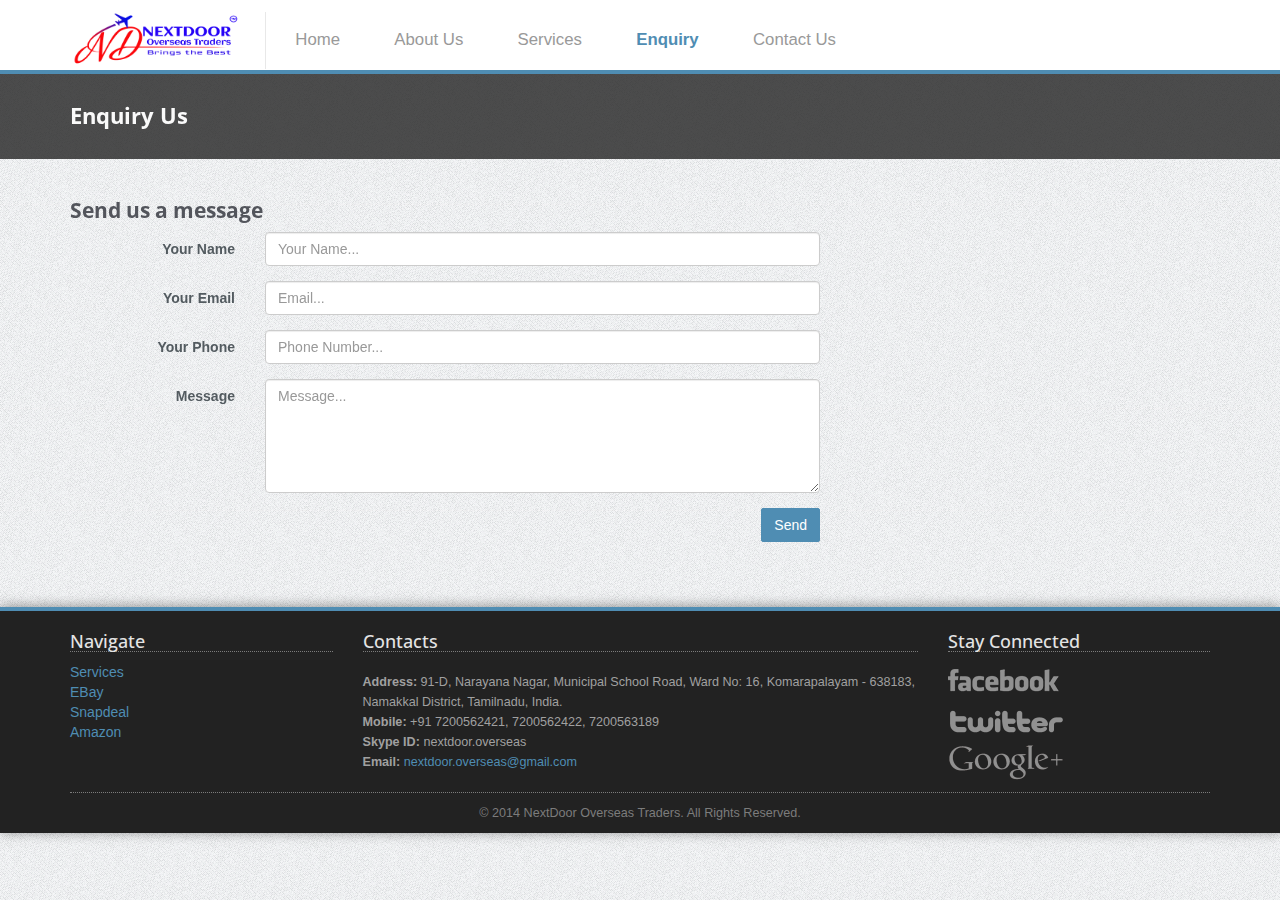
<file: php/www/enquiry.html>
<!DOCTYPE html>
<!--[if lt IE 7]>      <html class="no-js lt-ie9 lt-ie8 lt-ie7"> <![endif]-->
<!--[if IE 7]>         <html class="no-js lt-ie9 lt-ie8"> <![endif]-->
<!--[if IE 8]>         <html class="no-js lt-ie9"> <![endif]-->
<!--[if gt IE 8]><!--> <html class="no-js"> <!--<![endif]-->
    <head>
        <meta charset="utf-8">
        <meta http-equiv="X-UA-Compatible" content="IE=edge,chrome=1">
        <title>NextDoor Overseas Traders</title>
        <meta name="description" content="">
        <meta name="viewport" content="width=device-width">

		<link rel="shortcut icon" href="img/nd.jpg" type="image/x-icon">
        <link rel="stylesheet" href="css/bootstrap.min.css">
        <link rel="stylesheet" href="css/icomoon-social.css">
        <link href='http://fonts.googleapis.com/css?family=Open+Sans:400,700,600,800' rel='stylesheet' type='text/css'>

        <link rel="stylesheet" href="css/leaflet.css" />
		<!--[if lte IE 8]>
		    <link rel="stylesheet" href="css/leaflet.ie.css" />
		<![endif]-->
		<link rel="stylesheet" href="css/main.css">

        <script src="js/modernizr-2.6.2-respond-1.1.0.min.js"></script>

		<script type="text/javascript">
			function validateForm()
			{
				var name=document.forms["MyForm"]["name"].value;
				var email=document.forms["MyForm"]["email"].value;
				var phone=document.forms["MyForm"]["phone"].value;
				var msg=document.forms["MyForm"]["message"].value;
				if (name==null || name=="")
				{
				  alert("Please enter your name");
				  document.getElementById('name').style.border = "1px solid #F00";
				  document.MyForm.name.focus();
				  return false;
				} 
				else { document.getElementById('name').style.border = "";}
			
				if (email==null || email=="")
				{
					alert("Please enter your email");
					document.getElementById('email').style.border = "1px solid #F00";
					document.MyForm.email.focus();
					return false;
				} 
				else { document.getElementById('email').style.border = "";}
			
				if (phone==null || phone=="")
				{
					alert("Please enter your phone number");
					document.getElementById('phone').style.border = "1px solid #F00";
					document.MyForm.phone.focus();
					return false;
				} 
				else { document.getElementById('phone').style.border = "";}
			
				if (msg==null || msg=="")
				{
					alert("Please enter your message");
					document.getElementById('message').style.border = "1px solid #F00";
					document.MyForm.message.focus();
					return false;
				} 
				else { document.getElementById('message').style.border = "";}
		  }
		</script>
    </head>
    <body>
        <!--[if lt IE 7]>
            <p class="chromeframe">You are using an <strong>outdated</strong> browser. Please <a href="http://browsehappy.com/">upgrade your browser</a> or <a href="http://www.google.com/chromeframe/?redirect=true">activate Google Chrome Frame</a> to improve your experience.</p>
        <![endif]-->
        

        <!-- Navigation & Logo-->
        <div class="mainmenu-wrapper">
	        <div class="container">
	        	<div class="menuextras" style="margin-top:-20px;">
		        </div>
		        <nav id="mainmenu" class="mainmenu">
					<ul>
						<li class="logo-wrapper"><a href="index.html"><img src="img/Nextdoor_Logo.jpg" width="170px" alt="NextDoor Overseas Traders"></a></li>
						<li>
							<a href="index.html">Home</a>
						</li>
						<li>
							<a href="about-us.html">About Us</a>
						</li>
						<li class="has-submenu">
							<a href="services.html">Services</a>
							<div class="mainmenu-submenu">
								<div class="mainmenu-submenu-inner"> 
									<div>
										<h4>International</h4>
										<ul>
											<li><a href="import-services.html">Import&nbsp;Services</a></li>
											<li><a href="export-services.html">Export&nbsp;Services</a></li>
										</ul>
										<h4>Domestic</h4>
										<ul>
											<li><a href="domestic-services.html">Domestic&nbsp;Services</a></li>
										</ul>
									</div>
								</div>
							</div>
						</li>
						<li class="active">
							<a href="enquiry.html">Enquiry</a>
						</li>
						<li>
							<a href="contact-us.html">Contact Us</a>
						</li>
					</ul>
				</nav>
			</div>
		</div>

        <!-- Page Title -->
		<div class="section section-breadcrumbs">
			<div class="container">
				<div class="row">
					<div class="col-md-12">
						<h1>Enquiry Us</h1>
					</div>
				</div>
			</div>
		</div>
        
        <div class="section">
	    	<div class="container">
	        	<div class="row">
	        		<div class="col-sm-8">
	        			<!-- Contact Form -->
	        			<h3>Send us a message</h3>
	        			<div class="contact-form-wrapper">
		        			<form class="form-horizontal" role="form" name="MyForm" id="MyForm" method="post" action="enquiry.php" onsubmit="return validateForm()">
		        				<div class="form-group">
		        				 	<label for="name" class="col-sm-3 control-label"><b>Your Name</b></label>
		        				 	<div class="col-sm-9">
										<input class="form-control" id="name" type="text" placeholder="Your Name...">
									</div>
								</div>
								<div class="form-group">
									<label for="email" class="col-sm-3 control-label"><b>Your Email</b></label>
									<div class="col-sm-9">
										<input class="form-control" id="email" type="text" placeholder="Email...">
									</div>
								</div>
								<div class="form-group">
									<label for="phone" class="col-sm-3 control-label"><b>Your Phone</b></label>
									<div class="col-sm-9">
										<input class="form-control" id="phone" type="text" placeholder="Phone Number...">
									</div>
								</div>
								<div class="form-group">
									<label for="message" class="col-sm-3 control-label"><b>Message</b></label>
									<div class="col-sm-9">
										<textarea class="form-control" rows="5" id="message" placeholder="Message..."></textarea>
									</div>
								</div>
								<div class="form-group">
									<div class="col-sm-12">
										<button type="submit" class="btn pull-right">Send</button>
									</div>
								</div>
		        			</form>
		        		</div>
		        		<!-- End Contact Info -->
	        		</div>
	        	</div>
	    	</div>
	    </div>

	    <!-- Footer -->
	    <div class="footer">
	    	<div class="container">
		    	<div class="row">
		    		<div class="col-footer col-md-3 col-xs-6">
		    			<h3>Navigate</h3>
		    			<ul class="no-list-style footer-navigate-section">
		    				<li><a href="services.html">Services</a></li>
		    				<li><a href="http://www.ebay.in/usr/ndmart">EBay</a></li>
		    				<li><a href="http://www.snapdeal.com/seller/ndmart/S01407">Snapdeal</a></li>
		    				<li><a href="http://www.amazon.in/gp/aag/main?ie=UTF8&asin=&isAmazonFulfilled=&isCBA=&marketplaceID=A21TJRUUN4KGV&orderID=&seller=A3IJY44VVSX7ZL">Amazon</a></li>
		    			</ul>
		    		</div>
		    		
		    		<div class="col-footer col-md-6 col-xs-6">
		    			<h3>Contacts</h3>
		    			<p class="contact-us-details">
	        				<b>Address:</b> 91-D, Narayana Nagar, Municipal School Road, Ward No: 16, Komarapalayam - 638183, Namakkal District, Tamilnadu, India.<br/>
	        				<b>Mobile:</b> +91 7200562421, 7200562422, 7200563189<br/>
							<b>Skype ID:</b> nextdoor.overseas<br/>
	        				<b>Email:</b> <a href="mailto:nextdoor.overseas@gmail.com">nextdoor.overseas@gmail.com</a>
	        			</p>
		    		</div>
		    		<div class="col-footer col-md-3 col-xs-6">
		    			<h3>Stay Connected</h3>
		    			<ul class="footer-stay-connected no-list-style">
		    				<li><a href="https://www.facebook.com/nextdooroverseas" class="facebook"></a></li>
		    				<li><a href="https://twitter.com/nextdoor_trader" class="twitter"></a></li>
		    				<li><a href="https://plus.google.com/u/0/105623436196949855368/posts" class="googleplus"></a></li>
		    			</ul>
		    		</div>
		    	</div>
		    	<div class="row">
		    		<div class="col-md-12">
		    			<div class="footer-copyright">&copy; 2014 NextDoor Overseas Traders. All Rights Reserved. </div>
		    		</div>
		    	</div>
		    </div>
	    </div>

        <!-- Javascripts -->
        <script src="http://ajax.googleapis.com/ajax/libs/jquery/1.9.1/jquery.min.js"></script>
        <script>window.jQuery || document.write('<script src="js/jquery-1.9.1.min.js"><\/script>')</script>
        <script src="js/bootstrap.min.js"></script>
        <script src="http://cdn.leafletjs.com/leaflet-0.5.1/leaflet.js"></script>
        <script src="js/jquery.fitvids.js"></script>
        <script src="js/jquery.sequence-min.js"></script>
        <script src="js/jquery.bxslider.js"></script>
        <script src="js/main-menu.js"></script>
        <script src="js/template.js"></script>

    </body>
</html>
</file>
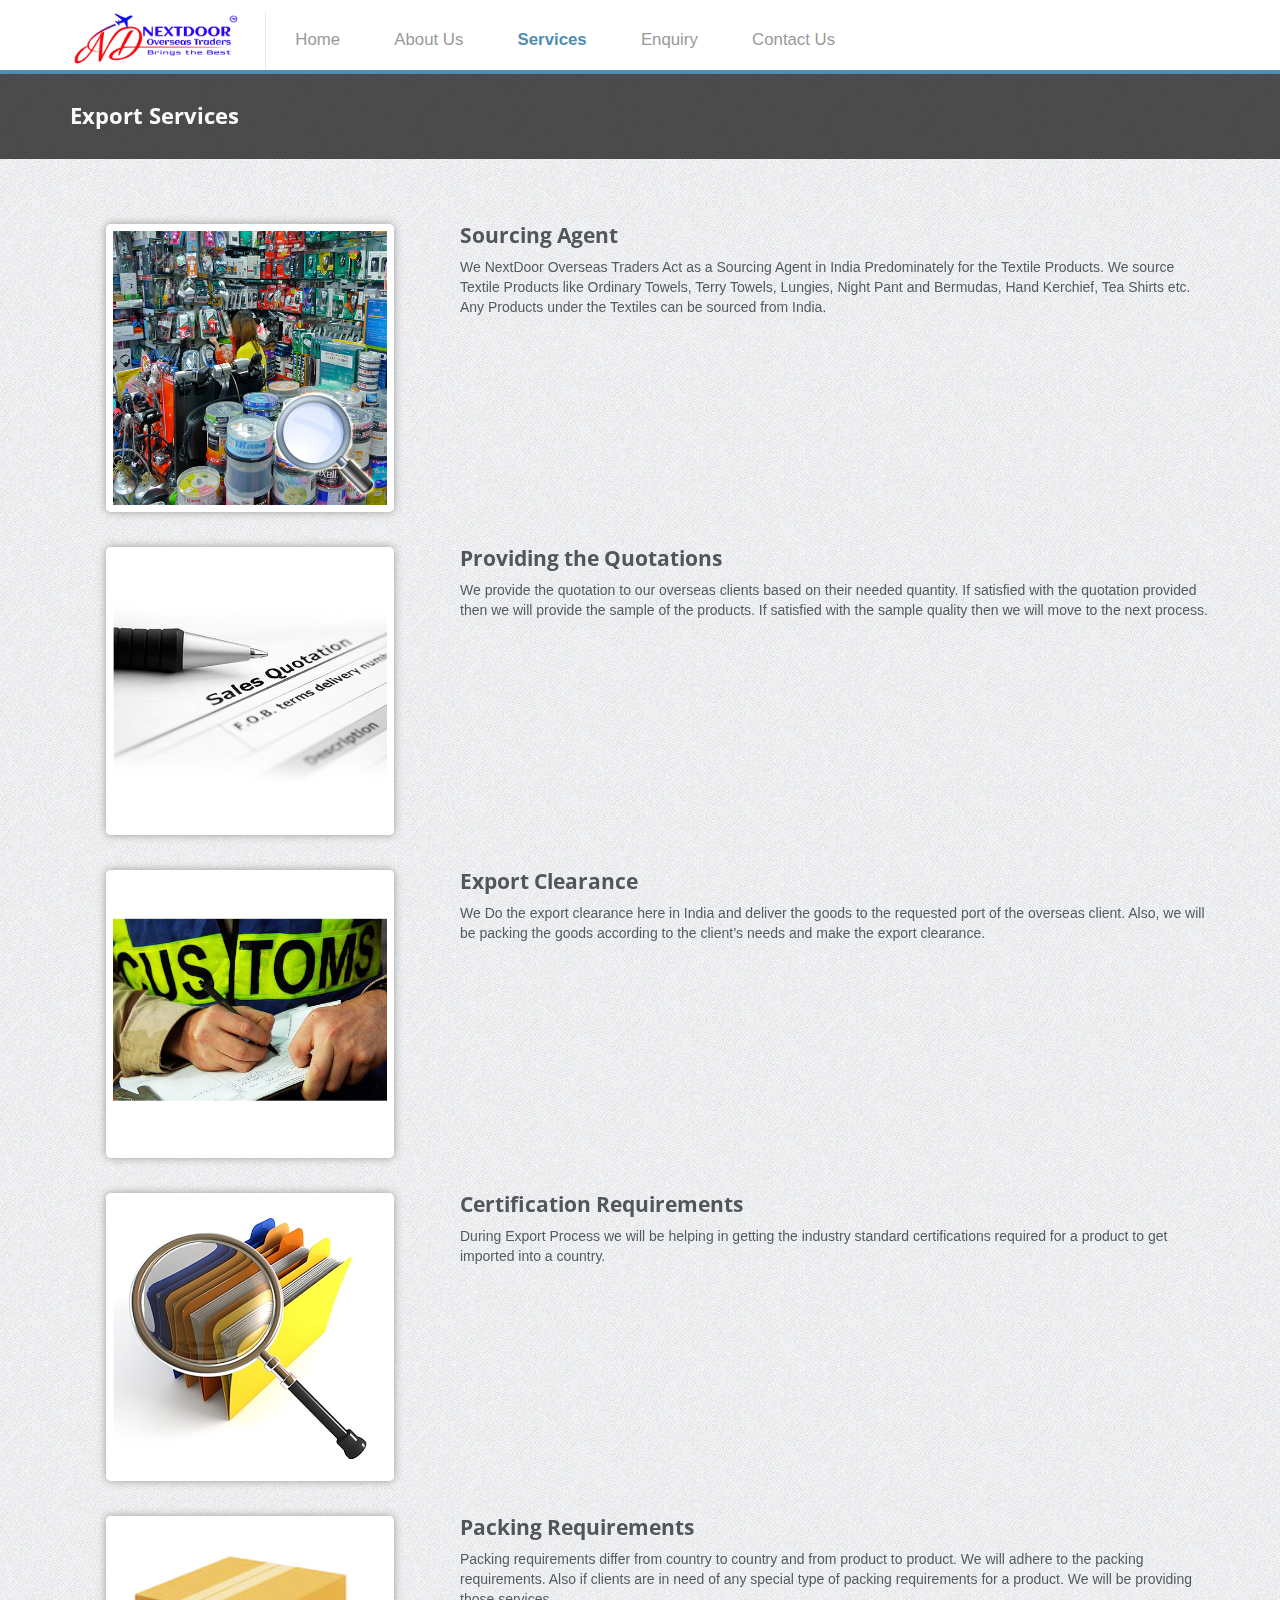
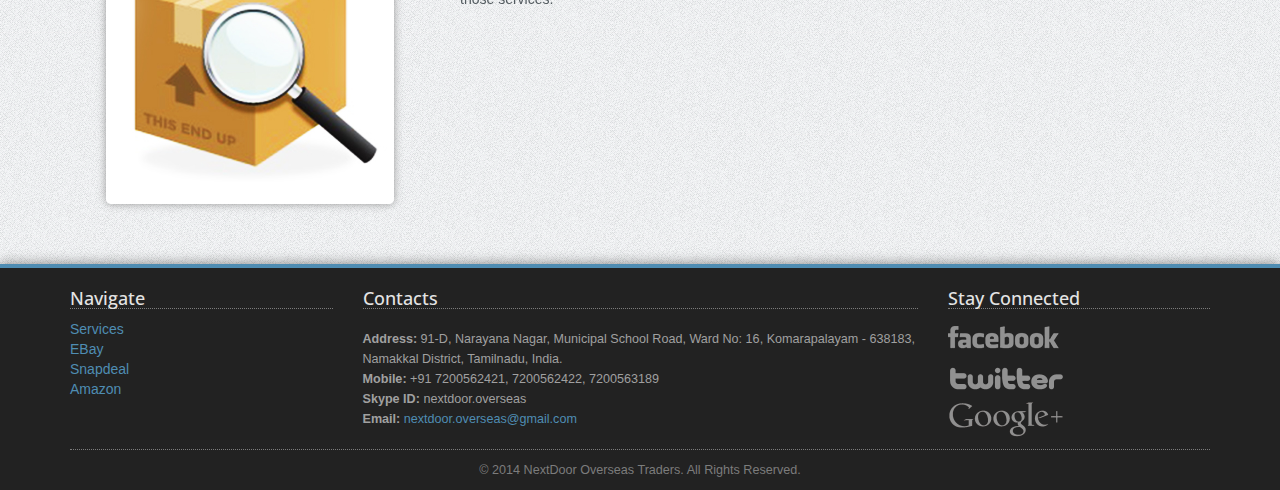
<file: php/www/export-services.html>
<!DOCTYPE html>
<!--[if lt IE 7]>      <html class="no-js lt-ie9 lt-ie8 lt-ie7"> <![endif]-->
<!--[if IE 7]>         <html class="no-js lt-ie9 lt-ie8"> <![endif]-->
<!--[if IE 8]>         <html class="no-js lt-ie9"> <![endif]-->
<!--[if gt IE 8]><!--> <html class="no-js"> <!--<![endif]-->
    <head>
        <meta charset="utf-8">
        <meta http-equiv="X-UA-Compatible" content="IE=edge,chrome=1">
        <title>NextDoor Overseas Traders</title>
        <meta name="description" content="">
        <meta name="viewport" content="width=device-width">

		<link rel="shortcut icon" href="img/nd.jpg" type="image/x-icon">
        <link rel="stylesheet" href="css/bootstrap.min.css">
        <link rel="stylesheet" href="css/icomoon-social.css">
        <link href='http://fonts.googleapis.com/css?family=Open+Sans:400,700,600,800' rel='stylesheet' type='text/css'>

        <link rel="stylesheet" href="css/leaflet.css" />
		<!--[if lte IE 8]>
		    <link rel="stylesheet" href="css/leaflet.ie.css" />
		<![endif]-->
		<link rel="stylesheet" href="css/main.css">

        <script src="js/modernizr-2.6.2-respond-1.1.0.min.js"></script>
    </head>
    <body>
        <!--[if lt IE 7]>
            <p class="chromeframe">You are using an <strong>outdated</strong> browser. Please <a href="http://browsehappy.com/">upgrade your browser</a> or <a href="http://www.google.com/chromeframe/?redirect=true">activate Google Chrome Frame</a> to improve your experience.</p>
        <![endif]-->
        

        <!-- Navigation & Logo-->
        <div class="mainmenu-wrapper">
	        <div class="container">
	        	<div class="menuextras" style="margin-top:-20px;">
		        </div>
		        <nav id="mainmenu" class="mainmenu">
					<ul>
						<li class="logo-wrapper"><a href="index.html"><img src="img/Nextdoor_Logo.jpg" width="170px" alt="NextDoor Overseas Traders"></a></li>
						<li>
							<a href="index.html">Home</a>
						</li>
						<li>
							<a href="about-us.html">About Us</a>
						</li>
						<li class="has-submenu active">
							<a href="services.html">Services</a>
							<div class="mainmenu-submenu">
								<div class="mainmenu-submenu-inner"> 
									<div>
										<h4>International</h4>
										<ul>
											<li><a href="import-services.html">Import&nbsp;Services</a></li>
											<li><a href="export-services.html">Export&nbsp;Services</a></li>
										</ul>
										<h4>Domestic</h4>
										<ul>
											<li><a href="domestic-services.html">Domestic&nbsp;Services</a></li>
										</ul>
									</div>
								</div>
							</div>
						</li>
						<li>
							<a href="enquiry.html">Enquiry</a>
						</li>
						<li>
							<a href="contact-us.html">Contact Us</a>
						</li>
					</ul>
				</nav>
			</div>
		</div>

        <!-- Page Title -->
		<div class="section section-breadcrumbs">
			<div class="container">
				<div class="row">
					<div class="col-md-12">
						<h1>Export Services</h1>
					</div>
				</div>
			</div>
		</div>
        
        <div class="section">
	        <div class="container">
				<div class="row service-wrapper-row">
        			<div class="col-sm-4">
        				<div class="service-image">
        					<img src="img/Export_Services/Product_sourcing.jpg" alt="Sourcing Agent">
        				</div>
        			</div>
        			<div class="col-sm-8">
    					<h3>Sourcing Agent</h3>
    					<p>
							We NextDoor Overseas Traders Act as a Sourcing Agent in India Predominately for the Textile Products. We source Textile Products like Ordinary Towels, Terry Towels, Lungies, Night Pant and Bermudas, Hand Kerchief, Tea Shirts etc. Any Products under the Textiles can be sourced from India.
    					</p>
    				</div>
				</div>
				<div class="row service-wrapper-row">
        			<div class="col-sm-4">
        				<div class="service-image">
        					<img src="img/Export_Services/Providing_quotation.jpg" alt="Providing the Quotations">
        				</div>
        			</div>
        			<div class="col-sm-8">
    					<h3>Providing the Quotations</h3>
    					<p>
    						We provide the quotation to our overseas clients based on their needed quantity. If satisfied with the quotation provided then we will provide the sample of the products. If satisfied with the sample quality then we will move to the next process.
    					</p>
    				</div>
				</div>
				<div class="row service-wrapper-row">
        			<div class="col-sm-4">
        				<div class="service-image">
        					<img src="img/Export_Services/Custom_Clearance_in_India.jpg" alt="Export Clearance">
        				</div>
        			</div>
        			<div class="col-sm-8">
    					<h3>Export Clearance</h3>
    					<p>
    						We Do the export clearance here in India and deliver the goods to the requested port of the overseas client. Also, we will be packing the goods according to the client’s needs and make the export clearance.
    					</p>
    				</div>
				</div>
				<div class="row service-wrapper-row">
        			<div class="col-sm-4">
        				<div class="service-image">
        					<img src="img/Export_Services/Certification_requirement.jpg" alt="Certification Requirements">
        				</div>
        			</div>
        			<div class="col-sm-8">
    					<h3>Certification Requirements</h3>
    					<p>
    						During Export Process we will be helping in getting the industry standard certifications required for a product to get imported into a country.
    					</p>
    				</div>
				</div>
				<div class="row service-wrapper-row">
        			<div class="col-sm-4">
        				<div class="service-image">
        					<img src="img/Export_Services/Packaging_requirement.jpg" alt="Packing Requirements">
        				</div>
        			</div>
        			<div class="col-sm-8">
    					<h3>Packing Requirements</h3>
    					<p>
    						Packing requirements differ from country to country and from product to product. We will adhere to the packing requirements. Also if clients are in need of any special type of packing requirements for a product. We will be providing those services.
    					</p>
    				</div>
				</div>
	        </div>
	    </div>

	    <!-- Footer -->
	    <div class="footer">
	    	<div class="container">
		    	<div class="row">
		    		<div class="col-footer col-md-3 col-xs-6">
		    			<h3>Navigate</h3>
		    			<ul class="no-list-style footer-navigate-section">
		    				<li><a href="services.html">Services</a></li>
		    				<li><a href="http://www.ebay.in/usr/ndmart">EBay</a></li>
		    				<li><a href="http://www.snapdeal.com/seller/ndmart/S01407">Snapdeal</a></li>
		    				<li><a href="http://www.amazon.in/gp/aag/main?ie=UTF8&asin=&isAmazonFulfilled=&isCBA=&marketplaceID=A21TJRUUN4KGV&orderID=&seller=A3IJY44VVSX7ZL">Amazon</a></li>
		    			</ul>
		    		</div>
		    		
		    		<div class="col-footer col-md-6 col-xs-6">
		    			<h3>Contacts</h3>
		    			<p class="contact-us-details">
	        				<b>Address:</b> 91-D, Narayana Nagar, Municipal School Road, Ward No: 16, Komarapalayam - 638183, Namakkal District, Tamilnadu, India.<br/>
	        				<b>Mobile:</b> +91 7200562421, 7200562422, 7200563189<br/>
							<b>Skype ID:</b> nextdoor.overseas<br/>
	        				<b>Email:</b> <a href="mailto:nextdoor.overseas@gmail.com">nextdoor.overseas@gmail.com</a>
	        			</p>
		    		</div>
		    		<div class="col-footer col-md-3 col-xs-6">
		    			<h3>Stay Connected</h3>
		    			<ul class="footer-stay-connected no-list-style">
		    				<li><a href="https://www.facebook.com/nextdooroverseas" class="facebook"></a></li>
		    				<li><a href="https://twitter.com/nextdoor_trader" class="twitter"></a></li>
		    				<li><a href="https://plus.google.com/u/0/105623436196949855368/posts" class="googleplus"></a></li>
		    			</ul>
		    		</div>
		    	</div>
		    	<div class="row">
		    		<div class="col-md-12">
		    			<div class="footer-copyright">&copy; 2014 NextDoor Overseas Traders. All Rights Reserved. </div>
		    		</div>
		    	</div>
		    </div>
	    </div>

        <!-- Javascripts -->
        <script src="http://ajax.googleapis.com/ajax/libs/jquery/1.9.1/jquery.min.js"></script>
        <script>window.jQuery || document.write('<script src="js/jquery-1.9.1.min.js"><\/script>')</script>
        <script src="js/bootstrap.min.js"></script>
        <script src="http://cdn.leafletjs.com/leaflet-0.5.1/leaflet.js"></script>
        <script src="js/jquery.fitvids.js"></script>
        <script src="js/jquery.sequence-min.js"></script>
        <script src="js/jquery.bxslider.js"></script>
        <script src="js/main-menu.js"></script>
        <script src="js/template.js"></script>

    </body>
</html>
</file>
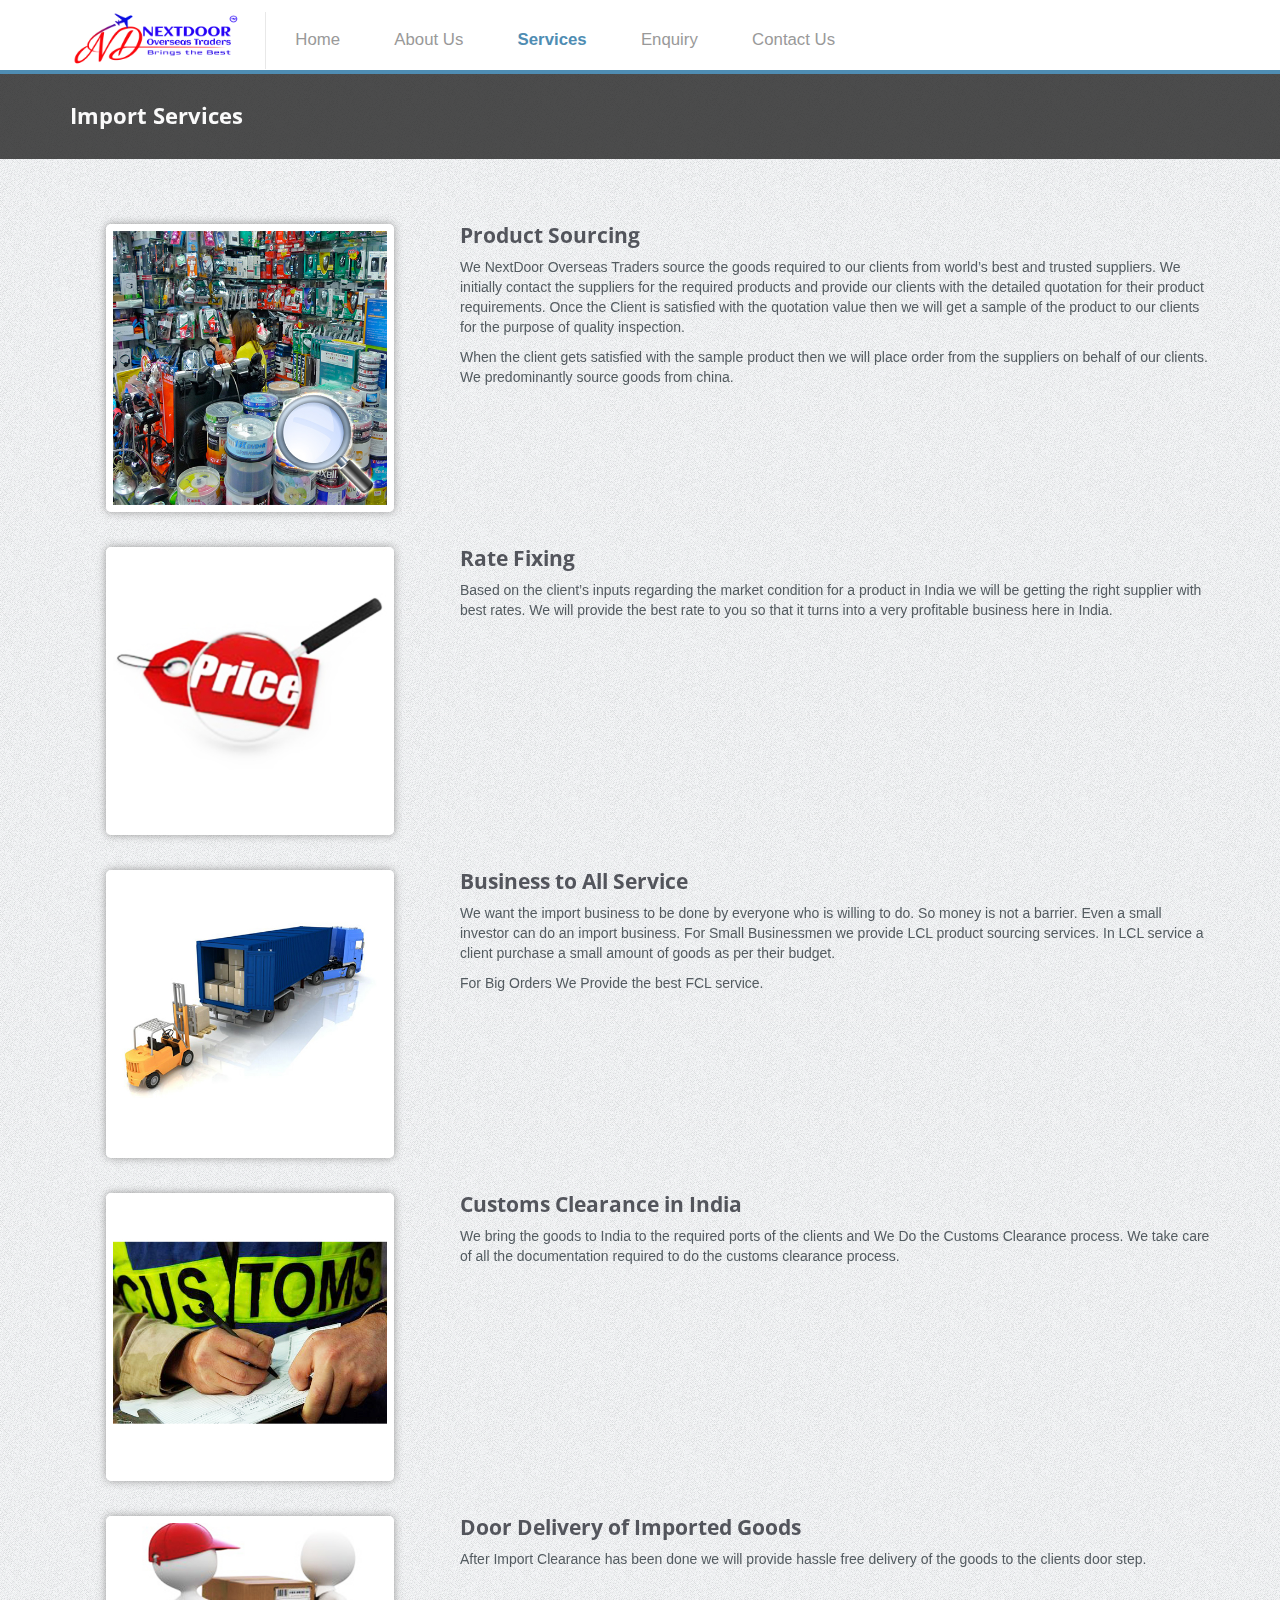
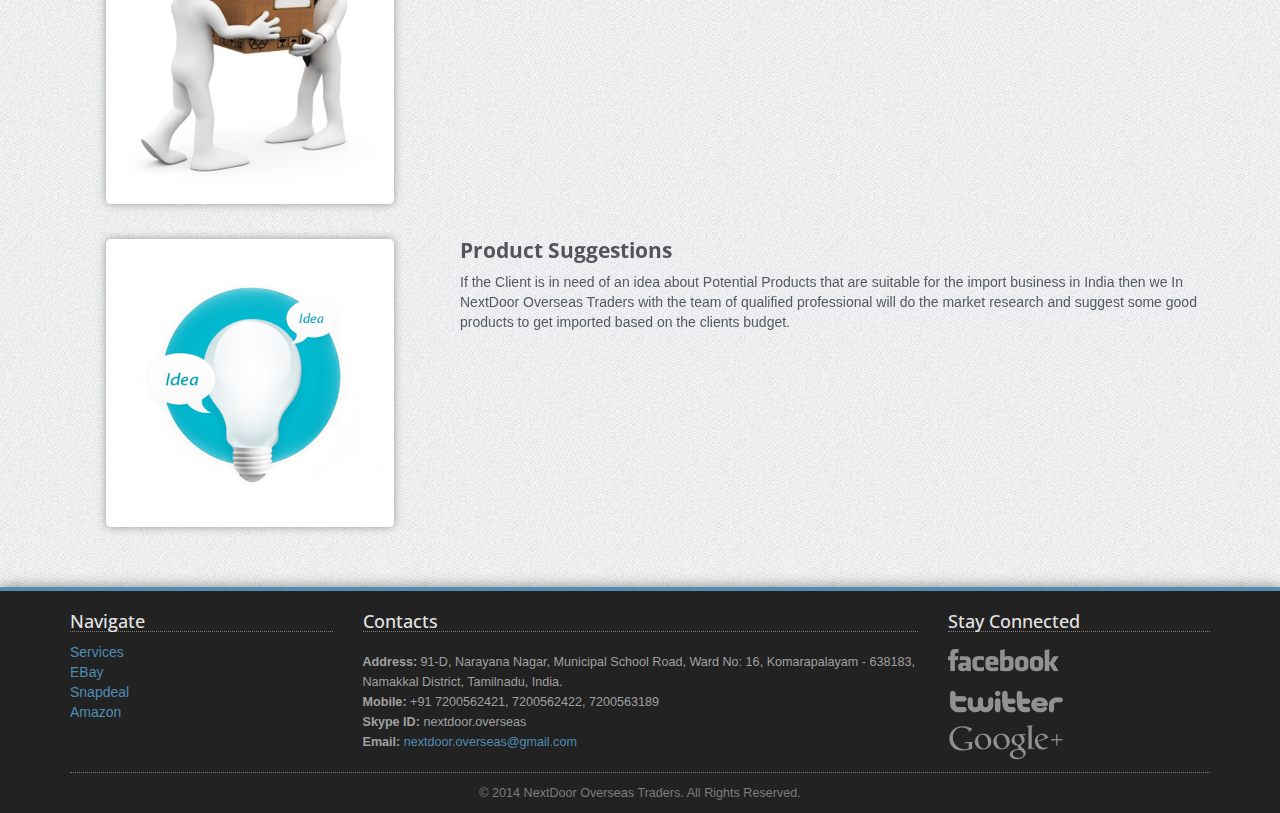
<file: php/www/import-services.html>
<!DOCTYPE html>
<!--[if lt IE 7]>      <html class="no-js lt-ie9 lt-ie8 lt-ie7"> <![endif]-->
<!--[if IE 7]>         <html class="no-js lt-ie9 lt-ie8"> <![endif]-->
<!--[if IE 8]>         <html class="no-js lt-ie9"> <![endif]-->
<!--[if gt IE 8]><!--> <html class="no-js"> <!--<![endif]-->
    <head>
        <meta charset="utf-8">
        <meta http-equiv="X-UA-Compatible" content="IE=edge,chrome=1">
        <title>NextDoor Overseas Traders</title>
        <meta name="description" content="">
        <meta name="viewport" content="width=device-width">

		<link rel="shortcut icon" href="img/nd.jpg" type="image/x-icon">
        <link rel="stylesheet" href="css/bootstrap.min.css">
        <link rel="stylesheet" href="css/icomoon-social.css">
        <link href='http://fonts.googleapis.com/css?family=Open+Sans:400,700,600,800' rel='stylesheet' type='text/css'>

        <link rel="stylesheet" href="css/leaflet.css" />
		<!--[if lte IE 8]>
		    <link rel="stylesheet" href="css/leaflet.ie.css" />
		<![endif]-->
		<link rel="stylesheet" href="css/main.css">

        <script src="js/modernizr-2.6.2-respond-1.1.0.min.js"></script>
    </head>
    <body>
        <!--[if lt IE 7]>
            <p class="chromeframe">You are using an <strong>outdated</strong> browser. Please <a href="http://browsehappy.com/">upgrade your browser</a> or <a href="http://www.google.com/chromeframe/?redirect=true">activate Google Chrome Frame</a> to improve your experience.</p>
        <![endif]-->
        

        <!-- Navigation & Logo-->
        <div class="mainmenu-wrapper">
	        <div class="container">
	        	<div class="menuextras" style="margin-top:-20px;">
		        </div>
		        <nav id="mainmenu" class="mainmenu">
					<ul>
						<li class="logo-wrapper"><a href="index.html"><img src="img/Nextdoor_Logo.jpg" width="170px" alt="NextDoor Overseas Traders"></a></li>
						<li>
							<a href="index.html">Home</a>
						</li>
						<li>
							<a href="about-us.html">About Us</a>
						</li>
						<li class="has-submenu active">
							<a href="services.html">Services</a>
							<div class="mainmenu-submenu">
								<div class="mainmenu-submenu-inner"> 
									<div>
										<h4>International</h4>
										<ul>
											<li><a href="import-services.html">Import&nbsp;Services</a></li>
											<li><a href="export-services.html">Export&nbsp;Services</a></li>
										</ul>
										<h4>Domestic</h4>
										<ul>
											<li><a href="domestic-services.html">Domestic&nbsp;Services</a></li>
										</ul>
									</div>
								</div>
							</div>
						</li>
						<li>
							<a href="enquiry.html">Enquiry</a>
						</li>
						<li>
							<a href="contact-us.html">Contact Us</a>
						</li>
					</ul>
				</nav>
			</div>
		</div>

        <!-- Page Title -->
		<div class="section section-breadcrumbs">
			<div class="container">
				<div class="row">
					<div class="col-md-12">
						<h1>Import Services</h1>
					</div>
				</div>
			</div>
		</div>
        
        <div class="section">
	        <div class="container">
				<div class="row service-wrapper-row">
        			<div class="col-sm-4">
        				<div class="service-image">
        					<img src="img/Import_Services/Product_sourcing.jpg" alt="Product Sourcing">
        				</div>
        			</div>
        			<div class="col-sm-8">
    					<h3>Product Sourcing</h3>
    					<p>
    						We NextDoor Overseas Traders source the goods required to our clients from world’s best and trusted suppliers. We initially contact the suppliers for the required products and provide our clients with the detailed quotation for their product requirements. Once the Client is satisfied with the quotation value then we will get a sample of the product to our clients for the purpose of quality inspection.
    					</p>
    					<p>
    						When the client gets satisfied with the sample product then we will place order from the suppliers on behalf of our clients. We predominantly source goods from china.
    					</p>
    				</div>
				</div>
				<div class="row service-wrapper-row">
        			<div class="col-sm-4">
        				<div class="service-image">
        					<img src="img/Import_Services/Rate_Fixing.jpg" alt="Rate Fixing">
        				</div>
        			</div>
        			<div class="col-sm-8">
    					<h3>Rate Fixing</h3>
    					<p>
    						Based on the client’s inputs regarding the market condition for a product in India we will be getting the right supplier with best rates. We will provide the best rate to you so that it turns into a very profitable business here in India.
    					</p>
    				</div>
				</div>
				<div class="row service-wrapper-row">
        			<div class="col-sm-4">
        				<div class="service-image">
        					<img src="img/Import_Services/Buisness_to_all_services.jpg" alt="Business to All Service">
        				</div>
        			</div>
        			<div class="col-sm-8">
    					<h3>Business to All Service</h3>
    					<p>
    						We want the import business to be done by everyone who is willing to do. So money is not a barrier. Even a small investor can do an import business. For Small Businessmen we provide LCL product sourcing services. In LCL service a client purchase a small amount of goods as per their budget.
    					</p>
    					<p>
    						For Big Orders We Provide the best FCL service.
    					</p>
    				</div>
				</div>
				<div class="row service-wrapper-row">
        			<div class="col-sm-4">
        				<div class="service-image">
        					<img src="img/Import_Services/Custom_Clearance_in_India.jpg" alt="Customs Clearance in India">
        				</div>
        			</div>
        			<div class="col-sm-8">
    					<h3>Customs Clearance in India</h3>
    					<p>
    						We bring the goods to India to the required ports of the clients and We Do the Customs Clearance process. We take care of all the documentation required to do the customs clearance process.
    					</p>
    				</div>
				</div>
				<div class="row service-wrapper-row">
        			<div class="col-sm-4">
        				<div class="service-image">
        					<img src="img/Import_Services/Door_to_Door.jpg" alt="Door Delivery of Imported Goods">
        				</div>
        			</div>
        			<div class="col-sm-8">
    					<h3>Door Delivery of Imported Goods</h3>
    					<p>
    						After Import Clearance has been done we will provide hassle free delivery of the goods to the clients door step.
    					</p>
    				</div>
				</div>
				<div class="row service-wrapper-row">
        			<div class="col-sm-4">
        				<div class="service-image">
        					<img src="img/Import_Services/Product_Suggestion.jpg" alt="Product Suggestions">
        				</div>
        			</div>
        			<div class="col-sm-8">
    					<h3>Product Suggestions</h3>
    					<p>
    						If the Client is in need of an idea about Potential Products that are suitable for the import business in India then we In NextDoor Overseas Traders with the team of qualified professional will do the market research and suggest some good products to get imported based on the clients budget.
    					</p>
    				</div>
				</div>
	        </div>
	    </div>

	    <!-- Footer -->
	    <div class="footer">
	    	<div class="container">
		    	<div class="row">
		    		<div class="col-footer col-md-3 col-xs-6">
		    			<h3>Navigate</h3>
		    			<ul class="no-list-style footer-navigate-section">
		    				<li><a href="services.html">Services</a></li>
		    				<li><a href="http://www.ebay.in/usr/ndmart">EBay</a></li>
		    				<li><a href="http://www.snapdeal.com/seller/ndmart/S01407">Snapdeal</a></li>
		    				<li><a href="http://www.amazon.in/gp/aag/main?ie=UTF8&asin=&isAmazonFulfilled=&isCBA=&marketplaceID=A21TJRUUN4KGV&orderID=&seller=A3IJY44VVSX7ZL">Amazon</a></li>
		    			</ul>
		    		</div>
		    		
		    		<div class="col-footer col-md-6 col-xs-6">
		    			<h3>Contacts</h3>
		    			<p class="contact-us-details">
	        				<b>Address:</b> 91-D, Narayana Nagar, Municipal School Road, Ward No: 16, Komarapalayam - 638183, Namakkal District, Tamilnadu, India.<br/>
	        				<b>Mobile:</b> +91 7200562421, 7200562422, 7200563189<br/>
							<b>Skype ID:</b> nextdoor.overseas<br/>
	        				<b>Email:</b> <a href="mailto:nextdoor.overseas@gmail.com">nextdoor.overseas@gmail.com</a>
	        			</p>
		    		</div>
		    		<div class="col-footer col-md-3 col-xs-6">
		    			<h3>Stay Connected</h3>
		    			<ul class="footer-stay-connected no-list-style">
		    				<li><a href="https://www.facebook.com/nextdooroverseas" class="facebook"></a></li>
		    				<li><a href="https://twitter.com/nextdoor_trader" class="twitter"></a></li>
		    				<li><a href="https://plus.google.com/u/0/105623436196949855368/posts" class="googleplus"></a></li>
		    			</ul>
		    		</div>
		    	</div>
		    	<div class="row">
		    		<div class="col-md-12">
		    			<div class="footer-copyright">&copy; 2014 NextDoor Overseas Traders. All Rights Reserved. </div>
		    		</div>
		    	</div>
		    </div>
	    </div>

        <!-- Javascripts -->
        <script src="http://ajax.googleapis.com/ajax/libs/jquery/1.9.1/jquery.min.js"></script>
        <script>window.jQuery || document.write('<script src="js/jquery-1.9.1.min.js"><\/script>')</script>
        <script src="js/bootstrap.min.js"></script>
        <script src="http://cdn.leafletjs.com/leaflet-0.5.1/leaflet.js"></script>
        <script src="js/jquery.fitvids.js"></script>
        <script src="js/jquery.sequence-min.js"></script>
        <script src="js/jquery.bxslider.js"></script>
        <script src="js/main-menu.js"></script>
        <script src="js/template.js"></script>

    </body>
</html>
</file>
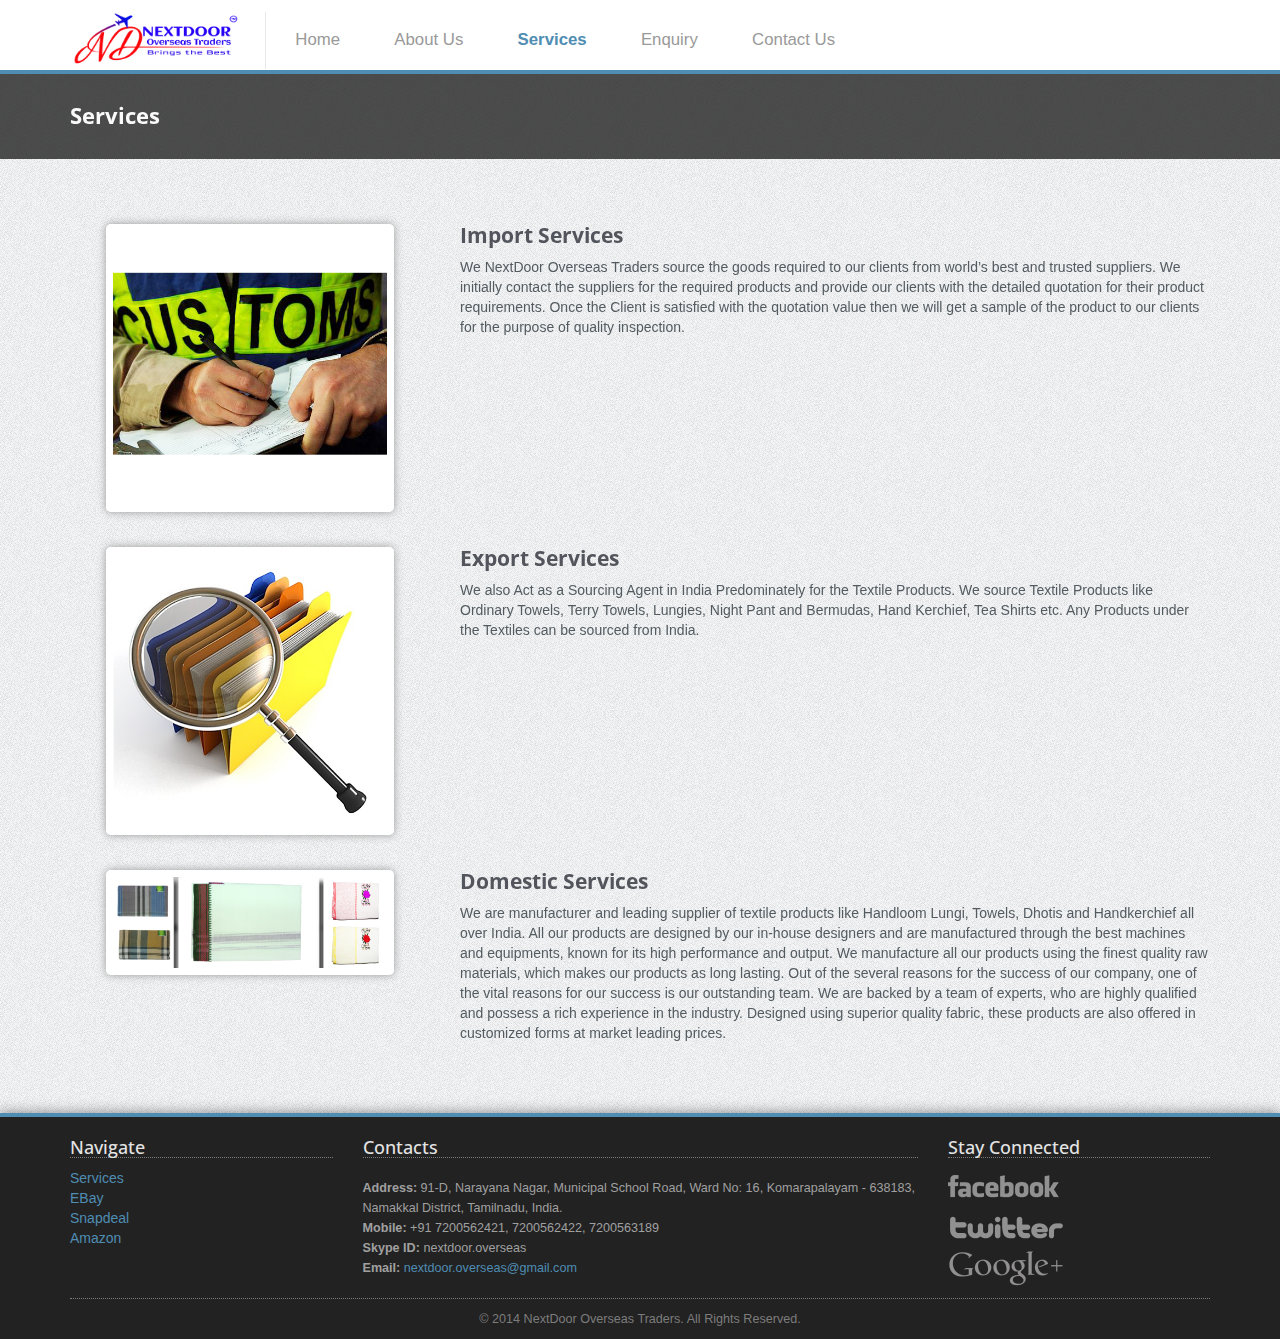
<file: php/www/services.html>
<!DOCTYPE html>
<!--[if lt IE 7]>      <html class="no-js lt-ie9 lt-ie8 lt-ie7"> <![endif]-->
<!--[if IE 7]>         <html class="no-js lt-ie9 lt-ie8"> <![endif]-->
<!--[if IE 8]>         <html class="no-js lt-ie9"> <![endif]-->
<!--[if gt IE 8]><!--> <html class="no-js"> <!--<![endif]-->
    <head>
        <meta charset="utf-8">
        <meta http-equiv="X-UA-Compatible" content="IE=edge,chrome=1">
        <title>NextDoor Overseas Traders</title>
        <meta name="description" content="">
        <meta name="viewport" content="width=device-width">

		<link rel="shortcut icon" href="img/nd.jpg" type="image/x-icon">
        <link rel="stylesheet" href="css/bootstrap.min.css">
        <link rel="stylesheet" href="css/icomoon-social.css">
        <link href='http://fonts.googleapis.com/css?family=Open+Sans:400,700,600,800' rel='stylesheet' type='text/css'>

        <link rel="stylesheet" href="css/leaflet.css" />
		<!--[if lte IE 8]>
		    <link rel="stylesheet" href="css/leaflet.ie.css" />
		<![endif]-->
		<link rel="stylesheet" href="css/main.css">

        <script src="js/modernizr-2.6.2-respond-1.1.0.min.js"></script>
    </head>
    <body>
        <!--[if lt IE 7]>
            <p class="chromeframe">You are using an <strong>outdated</strong> browser. Please <a href="http://browsehappy.com/">upgrade your browser</a> or <a href="http://www.google.com/chromeframe/?redirect=true">activate Google Chrome Frame</a> to improve your experience.</p>
        <![endif]-->
        

        <!-- Navigation & Logo-->
        <div class="mainmenu-wrapper">
	        <div class="container">
	        	<div class="menuextras" style="margin-top:-20px;">
		        </div>
		        <nav id="mainmenu" class="mainmenu">
					<ul>
						<li class="logo-wrapper"><a href="index.html"><img src="img/Nextdoor_Logo.jpg" width="170px" alt="NextDoor Overseas Traders"></a></li>
						<li>
							<a href="index.html">Home</a>
						</li>
						<li>
							<a href="about-us.html">About Us</a>
						</li>
						<li class="has-submenu active">
							<a href="services.html">Services</a>
							<div class="mainmenu-submenu">
								<div class="mainmenu-submenu-inner"> 
									<div>
										<h4>International</h4>
										<ul>
											<li><a href="import-services.html">Import&nbsp;Services</a></li>
											<li><a href="export-services.html">Export&nbsp;Services</a></li>
										</ul>
										<h4>Domestic</h4>
										<ul>
											<li><a href="domestic-services.html">Domestic&nbsp;Services</a></li>
										</ul>
									</div>
								</div>
							</div>
						</li>
						<li>
							<a href="enquiry.html">Enquiry</a>
						</li>
						<li>
							<a href="contact-us.html">Contact Us</a>
						</li>
					</ul>
				</nav>
			</div>
		</div>

        <!-- Page Title -->
		<div class="section section-breadcrumbs">
			<div class="container">
				<div class="row">
					<div class="col-md-12">
						<h1>Services</h1>
					</div>
				</div>
			</div>
		</div>
        
        <div class="section">
	        <div class="container">
				<div class="row service-wrapper-row">
        			<div class="col-sm-4">
        				<div class="service-image">
        					<img src="img/Import_Services/Custom_Clearance_in_India.jpg" alt="Import Services">
        				</div>
        			</div>
        			<div class="col-sm-8">
    					<a href="import-services.html"><h3>Import Services</h3></a>
						<p>
							We NextDoor Overseas Traders source the goods required to our clients from world’s best and trusted suppliers. We initially contact the suppliers for the required products and provide our clients with the detailed quotation for their product requirements. Once the Client is satisfied with the quotation value then we will get a sample of the product to our clients for the purpose of quality inspection.
						</p>
    				</div>
				</div>
				<div class="row service-wrapper-row">
        			<div class="col-sm-4">
        				<div class="service-image">
        					<img src="img/Export_Services/Certification_requirement.jpg" alt="Export Services">
        				</div>
        			</div>
        			<div class="col-sm-8">
    					<a href="export-services.html"><h3>Export Services</h3></a>
						<p>
							We also Act as a Sourcing Agent in India Predominately for the Textile Products. We source Textile Products like Ordinary Towels, Terry Towels, Lungies, Night Pant and Bermudas, Hand Kerchief, Tea Shirts etc. Any Products under the Textiles can be sourced from India.
						</p>
    				</div>
				</div>
				<div class="row service-wrapper-row">
        			<div class="col-sm-4">
        				<div class="service-image">
        					<img src="img/Domestic_Services/Domestic_Goods_Trading.jpg" alt="Domestic Services">
        				</div>
        			</div>
        			<div class="col-sm-8">
    					<a href="domestic-services.html"><h3>Domestic Services</h3></a>
						<p>
							We are manufacturer and leading supplier of textile products like Handloom Lungi, Towels, Dhotis and Handkerchief all over India. All our products are designed by our in-house designers and are manufactured through the best machines and equipments, known for its high performance and output. We manufacture all our products using the finest quality raw materials, which makes our products as long lasting. Out of the several reasons for the success of our company, one of the vital reasons for our success is our outstanding team. We are backed by a team of experts, who are highly qualified and possess a rich experience in the industry. Designed using superior quality fabric, these products are also offered in customized forms at market leading prices.
						</p>
    				</div>
				</div>
	        </div>
	    </div>

	    <!-- Footer -->
	    <div class="footer">
	    	<div class="container">
		    	<div class="row">
		    		<div class="col-footer col-md-3 col-xs-6">
		    			<h3>Navigate</h3>
		    			<ul class="no-list-style footer-navigate-section">
		    				<li><a href="services.html">Services</a></li>
		    				<li><a href="http://www.ebay.in/usr/ndmart">EBay</a></li>
		    				<li><a href="http://www.snapdeal.com/seller/ndmart/S01407">Snapdeal</a></li>
		    				<li><a href="http://www.amazon.in/gp/aag/main?ie=UTF8&asin=&isAmazonFulfilled=&isCBA=&marketplaceID=A21TJRUUN4KGV&orderID=&seller=A3IJY44VVSX7ZL">Amazon</a></li>
		    			</ul>
		    		</div>
		    		
		    		<div class="col-footer col-md-6 col-xs-6">
		    			<h3>Contacts</h3>
		    			<p class="contact-us-details">
	        				<b>Address:</b> 91-D, Narayana Nagar, Municipal School Road, Ward No: 16, Komarapalayam - 638183, Namakkal District, Tamilnadu, India.<br/>
	        				<b>Mobile:</b> +91 7200562421, 7200562422, 7200563189<br/>
							<b>Skype ID:</b> nextdoor.overseas<br/>
	        				<b>Email:</b> <a href="mailto:nextdoor.overseas@gmail.com">nextdoor.overseas@gmail.com</a>
	        			</p>
		    		</div>
		    		<div class="col-footer col-md-3 col-xs-6">
		    			<h3>Stay Connected</h3>
		    			<ul class="footer-stay-connected no-list-style">
		    				<li><a href="https://www.facebook.com/nextdooroverseas" class="facebook"></a></li>
		    				<li><a href="https://twitter.com/nextdoor_trader" class="twitter"></a></li>
		    				<li><a href="https://plus.google.com/u/0/105623436196949855368/posts" class="googleplus"></a></li>
		    			</ul>
		    		</div>
		    	</div>
		    	<div class="row">
		    		<div class="col-md-12">
		    			<div class="footer-copyright">&copy; 2014 NextDoor Overseas Traders. All Rights Reserved. </div>
		    		</div>
		    	</div>
		    </div>
	    </div>

        <!-- Javascripts -->
        <script src="http://ajax.googleapis.com/ajax/libs/jquery/1.9.1/jquery.min.js"></script>
        <script>window.jQuery || document.write('<script src="js/jquery-1.9.1.min.js"><\/script>')</script>
        <script src="js/bootstrap.min.js"></script>
        <script src="http://cdn.leafletjs.com/leaflet-0.5.1/leaflet.js"></script>
        <script src="js/jquery.fitvids.js"></script>
        <script src="js/jquery.sequence-min.js"></script>
        <script src="js/jquery.bxslider.js"></script>
        <script src="js/main-menu.js"></script>
        <script src="js/template.js"></script>

    </body>
</html>
</file>
<file: php/www/css/icomoon-social.css>
.icon-google-plus,.icon-facebook,.icon-twitter,.icon-vimeo2,.icon-flickr,.icon-picassa,.icon-dribbble,.icon-github,.icon-wordpress,.icon-blogger,.icon-tumblr,.icon-soundcloud,.icon-linkedin,.icon-lastfm,.icon-stumbleupon,.icon-pinterest {
	display: inline-block;
	width: 16px;
	height: 16px;
	background-image: url(../img/icomoon-social.png);
	background-repeat: no-repeat;
}
.icon-google-plus {
	background-position: 0 0;
}
.icon-facebook {
	background-position: -32px 0;
}
.icon-twitter {
	background-position: -64px 0;
}
.icon-vimeo2 {
	background-position: -96px 0;
}
.icon-flickr {
	background-position: -128px 0;
}
.icon-picassa {
	background-position: -160px 0;
}
.icon-dribbble {
	background-position: -192px 0;
}
.icon-github {
	background-position: -224px 0;
}
.icon-wordpress {
	background-position: -256px 0;
}
.icon-blogger {
	background-position: -288px 0;
}
.icon-tumblr {
	background-position: -320px 0;
}
.icon-soundcloud {
	background-position: -352px 0;
}
.icon-linkedin {
	background-position: -384px 0;
}
.icon-lastfm {
	background-position: -416px 0;
}
.icon-stumbleupon {
	background-position: -448px 0;
}
.icon-pinterest {
	background-position: -480px 0;
}
</file>
<file: php/www/css/leaflet.css>
/* required styles */

.leaflet-map-pane,
.leaflet-tile,
.leaflet-marker-icon,
.leaflet-marker-shadow,
.leaflet-tile-pane,
.leaflet-overlay-pane,
.leaflet-shadow-pane,
.leaflet-marker-pane,
.leaflet-popup-pane,
.leaflet-overlay-pane svg,
.leaflet-zoom-box,
.leaflet-image-layer,
.leaflet-layer {
	position: absolute;
	left: 0;
	top: 0;
	}
.leaflet-container {
	overflow: hidden;
	-ms-touch-action: none;
	}
.leaflet-tile,
.leaflet-marker-icon,
.leaflet-marker-shadow {
	-webkit-user-select: none;
	   -moz-user-select: none;
	        user-select: none;
	}
.leaflet-marker-icon,
.leaflet-marker-shadow {
	display: block;
	}
/* map is broken in FF if you have max-width: 100% on tiles */
.leaflet-container img {
	max-width: none !important;
	}
/* stupid Android 2 doesn't understand "max-width: none" properly */
.leaflet-container img.leaflet-image-layer {
	max-width: 15000px !important;
	}
.leaflet-tile {
	filter: inherit;
	visibility: hidden;
	}
.leaflet-tile-loaded {
	visibility: inherit;
	}
.leaflet-zoom-box {
	width: 0;
	height: 0;
	}

.leaflet-tile-pane    { z-index: 2; }
.leaflet-objects-pane { z-index: 3; }
.leaflet-overlay-pane { z-index: 4; }
.leaflet-shadow-pane  { z-index: 5; }
.leaflet-marker-pane  { z-index: 6; }
.leaflet-popup-pane   { z-index: 7; }


/* control positioning */

.leaflet-control {
	position: relative;
	z-index: 7;
	pointer-events: auto;
	}
.leaflet-top,
.leaflet-bottom {
	position: absolute;
	z-index: 1000;
	pointer-events: none;
	}
.leaflet-top {
	top: 0;
	}
.leaflet-right {
	right: 0;
	}
.leaflet-bottom {
	bottom: 0;
	}
.leaflet-left {
	left: 0;
	}
.leaflet-control {
	float: left;
	clear: both;
	}
.leaflet-right .leaflet-control {
	float: right;
	}
.leaflet-top .leaflet-control {
	margin-top: 10px;
	}
.leaflet-bottom .leaflet-control {
	margin-bottom: 10px;
	}
.leaflet-left .leaflet-control {
	margin-left: 10px;
	}
.leaflet-right .leaflet-control {
	margin-right: 10px;
	}


/* zoom and fade animations */

.leaflet-fade-anim .leaflet-tile,
.leaflet-fade-anim .leaflet-popup {
	opacity: 0;
	-webkit-transition: opacity 0.2s linear;
	   -moz-transition: opacity 0.2s linear;
	     -o-transition: opacity 0.2s linear;
	        transition: opacity 0.2s linear;
	}
.leaflet-fade-anim .leaflet-tile-loaded,
.leaflet-fade-anim .leaflet-map-pane .leaflet-popup {
	opacity: 1;
	}

.leaflet-zoom-anim .leaflet-zoom-animated {
	-webkit-transition: -webkit-transform 0.25s cubic-bezier(0,0,0.25,1);
	   -moz-transition:    -moz-transform 0.25s cubic-bezier(0,0,0.25,1);
	     -o-transition:      -o-transform 0.25s cubic-bezier(0,0,0.25,1);
	        transition:         transform 0.25s cubic-bezier(0,0,0.25,1);
	}
.leaflet-zoom-anim .leaflet-tile,
.leaflet-pan-anim .leaflet-tile,
.leaflet-touching .leaflet-zoom-animated {
	-webkit-transition: none;
	   -moz-transition: none;
	     -o-transition: none;
	        transition: none;
	}

.leaflet-zoom-anim .leaflet-zoom-hide {
	visibility: hidden;
	}


/* cursors */

.leaflet-clickable {
	cursor: pointer;
	}
.leaflet-container {
	cursor: -webkit-grab;
	cursor:    -moz-grab;
	}
.leaflet-popup-pane,
.leaflet-control {
	cursor: auto;
	}
.leaflet-dragging,
.leaflet-dragging .leaflet-clickable,
.leaflet-dragging .leaflet-container {
	cursor: move;
	cursor: -webkit-grabbing;
	cursor:    -moz-grabbing;
	}


/* visual tweaks */

.leaflet-container {
	background: #ddd;
	outline: 0;
	}
.leaflet-container a {
	color: #0078A8;
	}
.leaflet-container a.leaflet-active {
	outline: 2px solid orange;
	}
.leaflet-zoom-box {
	border: 2px dotted #05f;
	background: white;
	opacity: 0.5;
	}


/* general typography */
.leaflet-container {
	font: 12px/1.5 "Helvetica Neue", Arial, Helvetica, sans-serif;
	}


/* general toolbar styles */

.leaflet-bar {
	box-shadow: 0 0 8px rgba(0,0,0,0.4);
	border: 1px solid #888;
	-webkit-border-radius: 5px;
	        border-radius: 5px;
	}
.leaflet-bar-part {
	background-color: rgba(255, 255, 255, 0.8);
	border-bottom: 1px solid #aaa;
	}
.leaflet-bar-part-top {
	-webkit-border-radius: 4px 4px 0 0;
	        border-radius: 4px 4px 0 0;
	}
.leaflet-bar-part-bottom {
	-webkit-border-radius: 0 0 4px 4px;
	        border-radius: 0 0 4px 4px;
	border-bottom: none;
	}

.leaflet-touch .leaflet-bar {
	-webkit-border-radius: 10px;
	        border-radius: 10px;
	}
.leaflet-touch .leaflet-bar-part {
	border-bottom: 4px solid rgba(0,0,0,0.3);
	}
.leaflet-touch .leaflet-bar-part-top {
	-webkit-border-radius: 7px 7px 0 0;
	        border-radius: 7px 7px 0 0;
	}
.leaflet-touch .leaflet-bar-part-bottom {
	-webkit-border-radius: 0 0 7px 7px;
	        border-radius: 0 0 7px 7px;
	border-bottom: none;
	}


/* zoom control */

.leaflet-container .leaflet-control-zoom {
	margin-left: 13px;
	margin-top: 12px;
	}
.leaflet-control-zoom a {
	width: 22px;
	height: 22px;
	text-align: center;
	text-decoration: none;
	color: black;
	}
.leaflet-control-zoom a,
.leaflet-control-layers-toggle {
	background-position: 50% 50%;
	background-repeat: no-repeat;
	display: block;
	}
.leaflet-control-zoom a:hover {
	background-color: #fff;
	color: #777;
	}
.leaflet-control-zoom-in {
	font: bold 18px/24px Arial, Helvetica, sans-serif;
	}
.leaflet-control-zoom-out {
	font: bold 23px/20px Tahoma, Verdana, sans-serif;
	}
.leaflet-control-zoom a.leaflet-control-zoom-disabled {
	cursor: default;
	background-color: rgba(255, 255, 255, 0.8);
	color: #bbb;
	}

.leaflet-touch .leaflet-control-zoom a {
	width: 30px;
	height: 30px;
	}
.leaflet-touch .leaflet-control-zoom-in {
	font-size: 24px;
	line-height: 29px;
	}
.leaflet-touch .leaflet-control-zoom-out {
	font-size: 28px;
	line-height: 24px;
	}

/* layers control */

.leaflet-control-layers {
	box-shadow: 0 1px 7px rgba(0,0,0,0.4);
	background: #f8f8f9;
	-webkit-border-radius: 8px;
	        border-radius: 8px;
	}
.leaflet-control-layers-toggle {
	background-image: url(images/layers.png);
	width: 36px;
	height: 36px;
	}
.leaflet-touch .leaflet-control-layers-toggle {
	width: 44px;
	height: 44px;
	}
.leaflet-control-layers .leaflet-control-layers-list,
.leaflet-control-layers-expanded .leaflet-control-layers-toggle {
	display: none;
	}
.leaflet-control-layers-expanded .leaflet-control-layers-list {
	display: block;
	position: relative;
	}
.leaflet-control-layers-expanded {
	padding: 6px 10px 6px 6px;
	color: #333;
	background: #fff;
	}
.leaflet-control-layers-selector {
	margin-top: 2px;
	position: relative;
	top: 1px;
	}
.leaflet-control-layers label {
	display: block;
	}
.leaflet-control-layers-separator {
	height: 0;
	border-top: 1px solid #ddd;
	margin: 5px -10px 5px -6px;
	}


/* attribution and scale controls */

.leaflet-container .leaflet-control-attribution {
	background-color: rgba(255, 255, 255, 0.7);
	box-shadow: 0 0 5px #bbb;
	margin: 0;
	}
.leaflet-control-attribution,
.leaflet-control-scale-line {
	padding: 0 5px;
	color: #333;
	}
.leaflet-container .leaflet-control-attribution,
.leaflet-container .leaflet-control-scale {
	font-size: 11px;
	}
.leaflet-left .leaflet-control-scale {
	margin-left: 5px;
	}
.leaflet-bottom .leaflet-control-scale {
	margin-bottom: 5px;
	}
.leaflet-control-scale-line {
	border: 2px solid #777;
	border-top: none;
	color: black;
	line-height: 1.1;
	padding: 2px 5px 1px;
	font-size: 11px;
	text-shadow: 1px 1px 1px #fff;
	background-color: rgba(255, 255, 255, 0.5);
	box-shadow: 0 -1px 5px rgba(0, 0, 0, 0.2);
	white-space: nowrap;
	overflow: hidden;
	}
.leaflet-control-scale-line:not(:first-child) {
	border-top: 2px solid #777;
	border-bottom: none;
	margin-top: -2px;
	box-shadow: 0 2px 5px rgba(0, 0, 0, 0.2);
	}
.leaflet-control-scale-line:not(:first-child):not(:last-child) {
	border-bottom: 2px solid #777;
	}

.leaflet-touch .leaflet-control-attribution,
.leaflet-touch .leaflet-control-layers,
.leaflet-touch .leaflet-control-zoom {
	box-shadow: none;
	}
.leaflet-touch .leaflet-control-layers,
.leaflet-touch .leaflet-control-zoom {
	border: 4px solid rgba(0,0,0,0.3);
	}


/* popup */

.leaflet-popup {
	position: absolute;
	text-align: center;
	}
.leaflet-popup-content-wrapper {
	padding: 1px;
	text-align: left;
	-webkit-border-radius: 20px;
	        border-radius: 20px;
	}
.leaflet-popup-content {
	margin: 14px 20px;
	line-height: 1.4;
	}
.leaflet-popup-content p {
	margin: 18px 0;
	}
.leaflet-popup-tip-container {
	margin: 0 auto;
	width: 40px;
	height: 20px;
	position: relative;
	overflow: hidden;
	}
.leaflet-popup-tip {
	width: 15px;
	height: 15px;
	padding: 1px;

	margin: -8px auto 0;

	-webkit-transform: rotate(45deg);
	   -moz-transform: rotate(45deg);
	    -ms-transform: rotate(45deg);
	     -o-transform: rotate(45deg);
	        transform: rotate(45deg);
	}
.leaflet-popup-content-wrapper, .leaflet-popup-tip {
	background: white;

	box-shadow: 0 3px 14px rgba(0,0,0,0.4);
	}
.leaflet-container a.leaflet-popup-close-button {
	position: absolute;
	top: 0;
	right: 0;
	padding: 4px 5px 0 0;
	text-align: center;
	width: 18px;
	height: 14px;
	font: 16px/14px Tahoma, Verdana, sans-serif;
	color: #c3c3c3;
	text-decoration: none;
	font-weight: bold;
	background: transparent;
	}
.leaflet-container a.leaflet-popup-close-button:hover {
	color: #999;
	}
.leaflet-popup-scrolled {
	overflow: auto;
	border-bottom: 1px solid #ddd;
	border-top: 1px solid #ddd;
	}


/* div icon */

.leaflet-div-icon {
	background: #fff;
	border: 1px solid #666;
	}
.leaflet-editing-icon {
	-webkit-border-radius: 2px;
	        border-radius: 2px;
	}
</file>
<file: php/www/css/leaflet.ie.css>
.leaflet-vml-shape {
	width: 1px;
	height: 1px;
	}
.lvml {
	behavior: url(#default#VML);
	display: inline-block;
	position: absolute;
	}

.leaflet-control {
	display: inline;
	}

.leaflet-popup-tip {
	width: 21px;
	_width: 27px;
	margin: 0 auto;
	_margin-top: -3px;

	filter: progid:DXImageTransform.Microsoft.Matrix(M11=0.70710678, M12=0.70710678, M21=-0.70710678, M22=0.70710678);
	-ms-filter: "progid:DXImageTransform.Microsoft.Matrix(M11=0.70710678, M12=0.70710678, M21=-0.70710678, M22=0.70710678)";
	}
.leaflet-popup-tip-container {
	margin-top: -1px;
	}
.leaflet-popup-content-wrapper, .leaflet-popup-tip {
	border: 1px solid #999;
	}
.leaflet-popup-content-wrapper {
	zoom: 1;
	}

.leaflet-control-zoom,
.leaflet-control-layers {
	border: 3px solid #999;
	}
.leaflet-control-zoom a {
	background-color: #eee;
	}
.leaflet-control-zoom a:hover {
	background-color: #fff;
	}
.leaflet-control-layers-toggle {
	}
.leaflet-control-attribution,
.leaflet-control-layers,
.leaflet-control-scale-line {
	background: white;
	}
.leaflet-zoom-box {
	filter: alpha(opacity=50);
	}
.leaflet-control-attribution {
	border-top: 1px solid #bbb;
	border-left: 1px solid #bbb;
	}
</file>
<file: php/www/css/main.css>
/*--------------------------------------------------------------------------
	General Style
--------------------------------------------------------------------------*/
body {
  background: url(../img/page-background.png);
}
.section {
  padding: 30px 0;
  -webkit-transform: translateZ(0);
  -moz-transform: translateZ(0);
  -o-transform: translateZ(0);
  -ms-transform: translateZ(0);
  transform: translateZ(0);
}
.section-white {
  background: #FFF;
}
.section .container:first-child h1,
.section .container:first-child h2,
.section .container:first-child h3 {
  margin-top: 0;
  font-weight: 700;
}
.input-micro {
  width: 50px;
  margin-bottom: 0 !important;
}
textarea:focus,
input[type="text"]:focus,
input[type="password"]:focus,
input[type="datetime"]:focus,
input[type="datetime-local"]:focus,
input[type="date"]:focus,
input[type="month"]:focus,
input[type="time"]:focus,
input[type="week"]:focus,
input[type="number"]:focus,
input[type="email"]:focus,
input[type="url"]:focus,
input[type="search"]:focus,
input[type="tel"]:focus,
input[type="color"]:focus,
.uneditable-input:focus {
  border-color: rgba(79, 141, 179, 0.8);
  outline: 0;
  outline: thin dotted \9;
  /* IE6-9 */

  -webkit-box-shadow: inset 0 1px 1px rgba(0,0,0,.075), 0 0 8px rgba(79, 141, 179, 0.6);
  -moz-box-shadow: inset 0 1px 1px rgba(0,0,0,.075), 0 0 8px rgba(79, 141, 179, 0.6);
  box-shadow: inset 0 1px 1px rgba(0,0,0,.075), 0 0 8px rgba(79, 141, 179, 0.6);
  color: inset 0 1px 1px rgba(0,0,0,.075), 0 0 8px rgba(79, 141, 179, 0.6);
}
ul.no-list-style {
  list-style-type: none;
  margin-left: 0;
}
ul.no-list-style li {
  line-height: 28px;
}
div[class*="span"] {
  -webkit-transition: all .4s linear;
  -moz-transition: all .4s linear;
  -o-transition: all .4s linear;
  -ms-transition: all .4s linear;
  transition: all .4s linear;
}
/*--------------------------------------------------------------------------
	Typography Style
--------------------------------------------------------------------------*/
body {
  font-family: Arial, Helvetica, sans-serif;
  font-size: 14px;
  line-height: 20px;
  color: #535b60;
}
h1 {
  color: #53555c;
  font-family: 'Open Sans', sans-serif;
  font-weight: 800;
}
h2 {
  color: #53555c;
  font-family: 'Open Sans', sans-serif;
  font-size: 2em;
  border-bottom: 2px solid #53555c;
  line-height: 1.5em;
  margin: 30px 0;
  padding-left: 10px;
}
h3 {
  font-family: 'Open Sans', sans-serif;
  color: #53555c;
  font-size: 1.5em;
}
h4 {
  font-family: 'Open Sans', sans-serif;
  color: #53555c;
  margin-bottom: 10px;
}
a {
  color: #4f8db3;
}
a:hover {
  color: #2f556d;
}
/*--------------------------------------------------------------------------
+	Services Style
--------------------------------------------------------------------------*/
/* Multicolumn */
.service-wrapper {
  background: #FFF;
  margin: 20px 10px;
  text-align: center;
  padding: 30px 20px;
  -webkit-border-radius: 5px;
  -webkit-background-clip: padding-box;
  -moz-border-radius: 5px;
  -moz-background-clip: padding;
  border-radius: 5px;
  background-clip: padding-box;
  -webkit-box-shadow: 0 0 3px #999;
  -moz-box-shadow: 0 0 3px #999;
  box-shadow: 0 0 3px #999;
  color: 0 0 3px #999;
}
.service-wrapper h3 {
  font-size: 1.2em;
  margin: 10px 0 !important;
}
.service-wrapper p {
  margin-top: 0;
}
/* Row */
.service-wrapper-row {
  padding: 10px 0;
}
.service-wrapper-row h3 {
  padding-top: 15px;
}
.service-wrapper-row .service-image {
  padding-top: 15px;
  text-align: center;
}
.service-wrapper-row .service-image img {
  max-width: 80%;
  vertical-align: bottom;
  bottom: 0;
  border: 7px solid #FFF;
  -webkit-border-radius: 5px;
  -webkit-background-clip: padding-box;
  -moz-border-radius: 5px;
  -moz-background-clip: padding;
  border-radius: 5px;
  background-clip: padding-box;
  -webkit-box-shadow: 0 0 8px #999;
  -moz-box-shadow: 0 0 8px #999;
  box-shadow: 0 0 8px #999;
  color: 0 0 8px #999;
}
/*--------------------------------------------------------------------------
+	Pricing Table Style
--------------------------------------------------------------------------*/
.pricing-plan {
  float: left;
  text-align: center;
  background: #fafafa;
  position: relative;
  width: 48%;
  margin: 10px 1% 10px 0;
  padding: 20px;
  -webkit-border-radius: 7px;
  -webkit-background-clip: padding-box;
  -moz-border-radius: 7px;
  -moz-background-clip: padding;
  border-radius: 7px;
  background-clip: padding-box;
  -webkit-box-sizing: border-box;
  -moz-box-sizing: border-box;
  box-sizing: border-box;
  -webkit-box-shadow: 0 1px 8px rgba(0, 0, 0, 0.4);
  -moz-box-shadow: 0 1px 8px rgba(0, 0, 0, 0.4);
  box-shadow: 0 1px 8px rgba(0, 0, 0, 0.4);
  color: 0 1px 8px rgba(0, 0, 0, 0.4);
  -webkit-transition: -webkit-box-shadow .25s linear;
  -moz-transition: -moz-box-shadow .25s linear;
  -o-transition: box-shadow .25s linear;
  -ms-transition: box-shadow .25s linear;
  transition: box-shadow .25s linear;
}
.pricing-plan:hover {
  -webkit-box-shadow: 0 0 8px #333;
  -moz-box-shadow: 0 0 8px #333;
  box-shadow: 0 0 8px #333;
  color: 0 0 8px #333;
  z-index: 5;
}
.pricing-plan .pricing-plan-title {
  position: relative;
  margin: -20px -10px 20px;
  padding: 20px;
  line-height: 1;
  font-size: 16px;
  font-weight: bold;
  color: #595f6b;
  border-bottom: 1px dashed #d2d2d2;
}
.pricing-plan .pricing-plan-title:before {
  content: '';
  position: absolute;
  bottom: -1px;
  left: 0;
  right: 0;
  height: 1px;
  background-size: 3px 1px;
  background-image: url([data-uri]);
  background-image: -moz-linear-gradient(left, white, white 33%, #d2d2d2 34%, #d2d2d2);
  background-image: -webkit-linear-gradient(left, white, white 33%, #d2d2d2 34%, #d2d2d2);
  background-image: -o-linear-gradient(left, white, white 33%, #d2d2d2 34%, #d2d2d2);
  background-image: linear-gradient(to right, white, white 33%, #d2d2d2 34%, #d2d2d2);
}
.pricing-plan .pricing-plan-price {
  margin: 0 auto 20px;
  width: 90px;
  height: 90px;
  line-height: 90px;
  font-size: 19px;
  font-weight: bold;
  color: white;
  background: #595f6b;
  -webkit-border-radius: 45px;
  -webkit-background-clip: padding-box;
  -moz-border-radius: 45px;
  -moz-background-clip: padding;
  border-radius: 45px;
  background-clip: padding-box;
}
.pricing-plan .pricing-plan-price span {
  font-size: 12px;
  font-weight: normal;
  color: rgba(255, 255, 255, 0.9);
}
.pricing-plan .pricing-plan-features {
  margin-bottom: 20px;
  margin-left: 0;
  padding: 0;
  line-height: 2;
  font-size: 12px;
  color: #999;
  text-align: center;
  list-style-type: none;
}
.pricing-plan .pricing-plan-features li strong {
  font-weight: bold;
  color: #888;
}
.pricing-plan .pricing-plan-promote {
  margin: 0;
  padding: 40px 20px;
  background-color: white;
  border-width: 2px;
  -webkit-border-radius: 7px;
  -webkit-background-clip: padding-box;
  -moz-border-radius: 7px;
  -moz-background-clip: padding;
  border-radius: 7px;
  background-clip: padding-box;
  z-index: 4;
}
.ribbon-wrapper {
  width: 85px;
  height: 88px;
  overflow: hidden;
  position: absolute;
  top: 0;
  right: 0;
}
.price-ribbon {
  font: bold 15px Sans-Serif;
  color: #333;
  text-align: center;
  text-shadow: rgba(255, 255, 255, 0.5) 0px 1px 0px;
  position: relative;
  padding: 7px 0;
  left: -5px;
  top: 15px;
  width: 120px;
  background-color: #FFF;
  color: #6a6340;
  -webkit-transform: rotate(45deg);
  -moz-transform: rotate(45deg);
  -o-transform: rotate(45deg);
  -ms-transform: rotate(45deg);
  transform: rotate(45deg);
  -webkit-box-shadow: 0px 0px 3px rgba(0,0,0,0.3);
  -moz-box-shadow: 0px 0px 3px rgba(0,0,0,0.3);
  box-shadow: 0px 0px 3px rgba(0,0,0,0.3);
  color: 0px 0px 3px rgba(0,0,0,0.3);
}
.ribbon-green {
  background-color: #BFDC7A;
}
.ribbon-blue {
  background-color: #5ACBFF;
}
.ribbon-orange {
  background-color: #FF9542;
}
.ribbon-red {
  background-color: #FF7373;
}
@media (min-width: 768px) {
  .pricing-plan {
    width: 25%;
    margin: 20px 0;
    padding: 20px;
    -webkit-border-radius: 0;
    -webkit-background-clip: padding-box;
    -moz-border-radius: 0;
    -moz-background-clip: padding;
    border-radius: 0;
    background-clip: padding-box;
  }
  .pricing-plan:first-child {
    -webkit-border-top-left-radius: 7px;
    -moz-border-radius-topleft: 7px;
    border-top-left-radius: 7px;
    -webkit-border-bottom-left-radius: 7px;
    -webkit-background-clip: padding-box;
    -moz-border-radius-bottomleft: 7px;
    -moz-background-clip: padding;
    border-bottom-left-radius: 7px;
    background-clip: padding-box;
  }
  .pricing-plan:last-child {
    border-width: 2px;
    -webkit-border-top-right-radius: 7px;
    -moz-border-radius-topright: 7px;
    border-top-right-radius: 7px;
    -webkit-border-bottom-right-radius: 7px;
    -webkit-background-clip: padding-box;
    -moz-border-radius-bottomright: 7px;
    -moz-background-clip: padding;
    border-bottom-right-radius: 7px;
    background-clip: padding-box;
  }
  .pricing-plan-promote {
    background: #fff;
    padding: 40px;
    margin-top: 0;
    -webkit-border-radius: 7px;
    -webkit-background-clip: padding-box;
    -moz-border-radius: 7px;
    -moz-background-clip: padding;
    border-radius: 7px;
    background-clip: padding-box;
    z-index: 4;
  }
}
/*--------------------------------------------------------------------------
+	Contact Us Style
--------------------------------------------------------------------------*/
#contact-us-map {
  height: 300px;
  -webkit-box-shadow: inset 0 1px #fff,0 0 8px #c8cfe6;
  -moz-box-shadow: inset 0 1px #fff,0 0 8px #c8cfe6;
  box-shadow: inset 0 1px #fff,0 0 8px #c8cfe6;
  color: inset 0 1px #fff,0 0 8px #c8cfe6;
}
.contact-us-details {
  margin: 20px 0;
  font-size: 0.9em;
}
/*--------------------------------------------------------------------------
+	Video Wrapper Style
--------------------------------------------------------------------------*/
.video-wrapper {
  -webkit-box-shadow: 0 0 5px #000;
  -moz-box-shadow: 0 0 5px #000;
  box-shadow: 0 0 5px #000;
  color: 0 0 5px #000;
  margin: 20px 0;
}
/*--------------------------------------------------------------------------
+	Call to Action Bar Style
--------------------------------------------------------------------------*/
.calltoaction-wrapper {
  text-align: center;
}
.calltoaction-wrapper h3 {
  display: inline-block;
  line-height: 36px;
  margin-right: 10px;
  margin-bottom: 0;
}
.calltoaction-wrapper a {
  vertical-align: top;
}
/*--------------------------------------------------------------------------
+	Testimonials Style
--------------------------------------------------------------------------*/
.testimonial blockquote {
  margin: 0;
  padding: 0;
  border-left: none;
}
.testimonial blockquote p {
  font-size: 0.9em;
  margin-bottom: 20px;
  line-height: 1.5;
}
.testimonial .testimonial-bubble {
  text-align: justify;
  -webkit-border-radius: 4px;
  -webkit-background-clip: padding-box;
  -moz-border-radius: 4px;
  -moz-background-clip: padding;
  border-radius: 4px;
  background-clip: padding-box;
  padding: 0 20px 20px 20px;
  margin: 35px 10px 20px 10px;
  background: #FFF;
  position: relative;
  -webkit-box-sizing: border-box;
  -moz-box-sizing: border-box;
  box-sizing: border-box;
  -webkit-box-shadow: inset 0 1px #fff,0 1px 2px #c8cfe6;
  -moz-box-shadow: inset 0 1px #fff,0 1px 2px #c8cfe6;
  box-shadow: inset 0 1px #fff,0 1px 2px #c8cfe6;
  color: inset 0 1px #fff,0 1px 2px #c8cfe6;
}
.testimonial .testimonial-bubble::before {
  background-color: #FFF;
  content: "\00a0";
  display: block;
  height: 20px;
  width: 20px;
  top: -10px;
  left: 45%;
  position: relative;
  -webkit-transform: rotate(45deg);
  -moz-transform: rotate(45deg);
  -o-transform: rotate(45deg);
  -ms-transform: rotate(45deg);
  transform: rotate(45deg);
}
.testimonial .author-photo {
  text-align: center;
}
.testimonial .author-photo img {
  margin: auto;
  border: 5px solid #FFF;
  -webkit-border-radius: 100px;
  -webkit-background-clip: padding-box;
  -moz-border-radius: 100px;
  -moz-background-clip: padding;
  border-radius: 100px;
  background-clip: padding-box;
  -webkit-box-shadow: inset 0 1px #fff,0 1px 2px #c8cfe6;
  -moz-box-shadow: inset 0 1px #fff,0 1px 2px #c8cfe6;
  box-shadow: inset 0 1px #fff,0 1px 2px #c8cfe6;
  color: inset 0 1px #fff,0 1px 2px #c8cfe6;
}
.testimonial .author-info {
  font-weight: 400;
  font-size: 0.8em;
}
/*--------------------------------------------------------------------------
+	Clients Logos Style
--------------------------------------------------------------------------*/
.clients-logo-wrapper img {
  max-width: 100%;
}
/*--------------------------------------------------------------------------
+	News Style
--------------------------------------------------------------------------*/
.featured-news .caption,
.latest-news .caption {
  padding: 10px 0 5px 0;
}
.featured-news .caption a,
.latest-news .caption a {
  font-size: 1.1em;
  font-weight: 600;
  color: #535b60;
}
.featured-news .intro,
.latest-news .intro {
  padding-bottom: 10px;
  font-size: 0.9em;
}
.featured-news .intro a,
.latest-news .intro a {
  white-space: nowrap;
}
.featured-news .date,
.latest-news .date {
  font-size: 0.7em;
  color: #999;
}
.featured-news img,
.latest-news img {
  max-width: 100%;
  margin: 10px 0 10px 0;
  -webkit-border-radius: 5px;
  -webkit-background-clip: padding-box;
  -moz-border-radius: 5px;
  -moz-background-clip: padding;
  border-radius: 5px;
  background-clip: padding-box;
  -webkit-box-shadow: inset 0 1px #fff,0 0 8px #c8cfe6;
  -moz-box-shadow: inset 0 1px #fff,0 0 8px #c8cfe6;
  box-shadow: inset 0 1px #fff,0 0 8px #c8cfe6;
  color: inset 0 1px #fff,0 0 8px #c8cfe6;
}
/*--------------------------------------------------------------------------
+	Frequently Asked Questions Style
--------------------------------------------------------------------------*/
.faq-wrapper h3 {
  margin-top: 20px !important;
}
.faq-wrapper .accordion-inner {
  margin: 10px 0 10px 20px;
  padding: 0 10px;
  font-size: 0.9em;
}
.faq-wrapper .accordion-inner .answer {
  font-weight: 600;
}
/*--------------------------------------------------------------------------
+	Blog Style
--------------------------------------------------------------------------*/
/* Posts List */
.blog-post {
  background: #FFF;
  position: relative;
  margin: 20px 0;
  border: 7px solid #FFF;
  -webkit-border-radius: 5px;
  -webkit-background-clip: padding-box;
  -moz-border-radius: 5px;
  -moz-background-clip: padding;
  border-radius: 5px;
  background-clip: padding-box;
  -webkit-box-shadow: inset 0 1px #fff,0 0 8px #c8cfe6;
  -moz-box-shadow: inset 0 1px #fff,0 0 8px #c8cfe6;
  box-shadow: inset 0 1px #fff,0 0 8px #c8cfe6;
  color: inset 0 1px #fff,0 0 8px #c8cfe6;
}
.blog-post img {
  max-width: 100%;
}
.blog-post .post-info {
  background: #000;
  background: rgba(0, 0, 0, 0.6);
  color: #FFF;
  line-height: 1.2;
  position: absolute;
  padding: 5px;
  left: 10px;
  top: 10px;
  -webkit-border-radius: 5px;
  -webkit-background-clip: padding-box;
  -moz-border-radius: 5px;
  -moz-background-clip: padding;
  border-radius: 5px;
  background-clip: padding-box;
}
.blog-post .post-comments-count {
  text-align: center;
}
.post-info .post-comments-count {
  padding-top: 5px;
}
.post-info .post-comments-count i {
  margin-right: 5px;
}
.post-info .post-comments-count a {
  color: #FFF;
}
.post-info .post-date .date {
  font-size: 0.7em;
  font-weight: 600;
}
.post-title h3 {
  font-size: 1.2em;
  border-bottom: 1px dotted #828282;
  margin: 0 20px;
  padding-top: 10px;
}
.post-title h3 a {
  color: #535b60;
}
.post-summary {
  margin: 10px 20px;
}
.post-summary p {
  color: #828282;
  font-size: 0.9em;
  text-align: justify;
}
.post-more {
  text-align: right;
  padding: 0 20px 20px 0;
}
/* Single Post */
.blog-single-post {
  padding: 10px 30px;
}
.single-post-title h3 {
  font-size: 1.5em;
  margin: 0;
}
.single-post-info {
  margin-bottom: 20px;
  padding-bottom: 10px;
  border-bottom: 1px dotted #828282;
}
.single-post-info i {
  color: #333;
  margin-right: 5px;
}
.single-post-image {
  text-align: center;
}
.single-post-image img {
  -webkit-box-shadow: 0 0 5px #000;
  -moz-box-shadow: 0 0 5px #000;
  box-shadow: 0 0 5px #000;
  color: 0 0 5px #000;
}
.single-post-content {
  margin: 30px 0 20px 0;
  padding-bottom: 20px;
  border-bottom: 2px dotted #CCC;
}
.single-post-content p {
  color: #828282;
  font-size: 0.9em;
  text-align: justify;
}
.post-comments {
  list-style-type: none;
  margin-left: 0;
  margin-bottom: 40px;
  padding: 0;
}
.post-comments ul {
  list-style-type: none;
  margin-left: 30px;
  padding: 0;
}
.comment-wrapper p {
  margin: 0;
  position: relative;
  border: 1px solid #CCC;
  padding: 10px;
  margin-bottom: 10px;
  -webkit-border-radius: 3px;
  -webkit-background-clip: padding-box;
  -moz-border-radius: 3px;
  -moz-background-clip: padding;
  border-radius: 3px;
  background-clip: padding-box;
}
.comment-author {
  font-size: 1.3em;
  font-weight: 600;
  margin-bottom: 10px;
}
.comment-author img {
  max-width: 50px;
  -webkit-border-radius: 25px;
  -webkit-background-clip: padding-box;
  -moz-border-radius: 25px;
  -moz-background-clip: padding;
  border-radius: 25px;
  background-clip: padding-box;
  margin-right: 10px;
}
.comment-date {
  font-size: 0.9em;
  margin-right: 20px;
}
.comment-actions {
  text-align: right;
  opacity: 0.6;
  -webkit-transition: opacity .25s linear;
  -moz-transition: opacity .25s linear;
  -o-transition: opacity .25s linear;
  -ms-transition: opacity .25s linear;
  transition: opacity .25s linear;
}
.comment-actions:hover {
  text-align: right;
  opacity: 1;
}
.comment-actions i {
  color: #333;
}
.comment-reply-btn {
  margin-left: 10px;
}
.blog-sidebar h4 {
  margin-top: 20px;
  font-weight: 700;
}
.blog-sidebar h4:first-child {
  margin-top: 0;
}
.blog-sidebar ul {
  list-style-type: none;
  margin-left: 0;
  padding: 0;
}
.blog-sidebar .recent-posts li,
.blog-sidebar .blog-categories li {
  padding: 5px 20px 5px 0;
  border-top: 1px solid #D5D5D5;
}
.blog-sidebar .recent-posts li:last-child,
.blog-sidebar .blog-categories li:last-child {
  border-bottom: 1px solid #D5D5D5;
}
.blog-sidebar .recent-posts a,
.blog-sidebar .blog-categories a {
  color: #535b60;
}
/*--------------------------------------------------------------------------
+	E-commerce Style
--------------------------------------------------------------------------*/
.shop-item {
  position: relative;
  background: #FFF;
  padding-bottom: 10px;
  margin-top: 20px;
  margin-bottom: 10px;
  border: 8px solid #FFF;
  -webkit-border-radius: 5px;
  -webkit-background-clip: padding-box;
  -moz-border-radius: 5px;
  -moz-background-clip: padding;
  border-radius: 5px;
  background-clip: padding-box;
  -webkit-box-shadow: inset 0 1px #fff,0 0 8px #c8cfe6;
  -moz-box-shadow: inset 0 1px #fff,0 0 8px #c8cfe6;
  box-shadow: inset 0 1px #fff,0 0 8px #c8cfe6;
  color: inset 0 1px #fff,0 0 8px #c8cfe6;
}
.shop-item img {
  max-width: 100%;
}
.shop-item .image {
  text-align: center;
}
.shop-item .title {
  padding: 20px 0 10px;
}
.shop-item .title h3 {
  font-size: 0.9em;
  margin: 0 10px;
  text-align: center;
}
.shop-item .title h3 a {
  color: #535b60;
  text-transform: uppercase;
}
.shop-item .colors {
  text-align: center;
  margin-bottom: 10px;
}
.shop-item .colors span {
  display: inline-block;
  *display: inline;
  width: 8px;
  height: 8px;
  border-width: 1px;
  border-style: solid;
  margin: 2px;
}
.shop-item .price {
  color: #535b60;
  font-size: 1.5em;
  text-align: center;
  margin-bottom: 20px;
  font-weight: 600;
  -webkit-border-radius: 7px;
  -webkit-background-clip: padding-box;
  -moz-border-radius: 7px;
  -moz-background-clip: padding;
  border-radius: 7px;
  background-clip: padding-box;
}
.shop-item .price .price-was {
  color: #A7A7A7;
  font-size: 0.8em;
  text-decoration: line-through;
}
.shop-item .description {
  color: #828282;
  font-size: 0.9em;
  text-align: justify;
  margin: 0 10px;
}
.shop-item .description p {
  border-top: 1px solid #ECECEC;
  padding: 10px;
  margin: 0;
}
.shop-item .actions {
  border-top: 1px solid #ECECEC;
  margin: 0 10px;
  padding-top: 20px;
  text-align: center;
}
.shop-item .actions span {
  font-size: 0.8em;
  white-space: nowrap;
}
.colors {
  text-align: center;
  margin-bottom: 10px;
}
.colors span {
  display: inline-block;
  *display: inline;
  width: 8px;
  height: 8px;
  border-width: 1px;
  border-style: solid;
  margin: 2px;
}
span.color-white {
  background-color: #D7D7CF;
  border-color: #c0c0b3;
}
span.color-black {
  background-color: #000;
  border-color: #000000;
}
span.color-blue {
  background-color: #073A52;
  border-color: #031923;
}
span.color-orange {
  background-color: #D56E1D;
  border-color: #a85717;
}
span.color-green {
  background-color: #5C6632;
  border-color: #3d4421;
}
span.color-red {
  background-color: #DA1111;
  border-color: #ab0d0d;
}
/*--------------------------------------------------------------------------
+	Product Details Page Style
--------------------------------------------------------------------------*/
.product-image-large {
  border: 8px solid #FFF;
  text-align: center;
  margin-bottom: 10px;
  -webkit-border-radius: 5px;
  -webkit-background-clip: padding-box;
  -moz-border-radius: 5px;
  -moz-background-clip: padding;
  border-radius: 5px;
  background-clip: padding-box;
  -webkit-box-shadow: inset 0 1px #fff,0 0 8px #c8cfe6;
  -moz-box-shadow: inset 0 1px #fff,0 0 8px #c8cfe6;
  box-shadow: inset 0 1px #fff,0 0 8px #c8cfe6;
  color: inset 0 1px #fff,0 0 8px #c8cfe6;
}
.product-image-large img {
  max-width: 100%;
}
.product-details h4,
.product-details h5 {
  font-weight: 700;
}
.product-details h4 {
  margin-bottom: 20px;
}
.product-details h5 {
  margin-top: 20px;
}
.product-details .price {
  font-size: 1.4em;
  font-weight: 700;
  text-align: left;
  padding: 5px;
  background: rgba(255, 255, 255, 0.6);
  display: inline;
  -webkit-border-radius: 5px;
  -webkit-background-clip: padding-box;
  -moz-border-radius: 5px;
  -moz-background-clip: padding;
  border-radius: 5px;
  background-clip: padding-box;
}
.product-details .price-was {
  text-decoration: line-through;
  font-size: 0.8em;
  font-weight: normal;
}
.product-details .shop-item-selections {
  width: 100%;
}
.product-details .shop-item-selections td {
  line-height: 36px;
}
.product-details .shop-item-selections td:first-child {
  width: 30%;
}
.product-details .choose-item-color span {
  display: inline-block;
  *display: inline;
  width: 10px;
  height: 10px;
  border-width: 1px;
  border-style: solid;
  margin-bottom: -1px;
  margin-right: 2px;
}
.product-details-nav {
  margin-top: 30px !important;
  margin-left: 0 !important;
}
.product-detail-info {
  background: #fff;
  border-top: 0;
  border-left: 1px;
  border-right: 1px;
  border-bottom: 1px;
  border-color: #ddd;
  border-style: solid;
  padding: 20px 30px;
}
.product-detail-info p,
.product-detail-info ul {
  font-size: 0.9em;
}
.product-detail-info table {
  width: 100%;
}
.product-detail-info table td {
  font-size: 0.9em;
  width: 50%;
  line-height: 28px;
  border-bottom: 1px solid #E7E7E7;
}
.product-detail-info table td:first-child {
  font-weight: 600;
}
.product-detail-info table tr:last-child td {
  border-bottom: 0;
}
/*--------------------------------------------------------------------------
+	Shopping Cart Style
--------------------------------------------------------------------------*/
.shopping-cart {
  margin: 10px 0 0 0;
  width: 100%;
  border-collapse: separate;
  border-spacing: 0 10px;
}
.shopping-cart a {
  color: #535b60;
}
.shopping-cart tr {
  background: #FFF;
}
.shopping-cart td {
  padding: 10px;
}
.shopping-cart td:first-child {
  -webkit-border-radius: 5px 0 0 5px;
  -webkit-background-clip: padding-box;
  -moz-border-radius: 5px 0 0 5px;
  -moz-background-clip: padding;
  border-radius: 5px 0 0 5px;
  background-clip: padding-box;
  margin-left: 10px;
}
.shopping-cart td:last-child {
  -webkit-border-radius: 0 5px 5px 0;
  -webkit-background-clip: padding-box;
  -moz-border-radius: 0 5px 5px 0;
  -moz-background-clip: padding;
  border-radius: 0 5px 5px 0;
  background-clip: padding-box;
  margin-right: 10px;
}
.shopping-cart .image,
.shopping-cart .image img {
  max-width: 150px;
}
.shopping-cart .title {
  font-size: 1.1em;
}
.shopping-cart .feature {
  font-size: 0.8em;
}
.shopping-cart .color span {
  display: inline-block;
  *display: inline;
  width: 8px;
  height: 8px;
  border-width: 1px;
  border-style: solid;
}
.shopping-cart .quantity {
  width: 80px;
}
.shopping-cart .price {
  color: #535b60;
  font-size: 1.2em;
  width: 80px;
  text-align: center;
}
.shopping-cart .actions {
  width: 80px;
}
.shopping-cart .actions .btn {
  margin-bottom: 5px;
}
.cart-totals {
  margin: 20px 0 30px 0;
  border-top: 2px solid #535b60;
  font-size: 1.1em;
  line-height: 24px;
  text-align: right;
  width: 100%;
}
.cart-totals td {
  width: 150px;
  padding: 3px 0;
}
.cart-totals .cart-grand-total {
  font-size: 1.3em;
}
@media (max-width: 500px) {
  .shopping-cart .image {
    display: none;
  }
  .cart-item-title {
    font-size: 0.8em;
  }
}
/*--------------------------------------------------------------------------
+	Products Slider Style
--------------------------------------------------------------------------*/
.products-slider .shop-item {
  border: 0;
  margin: 0;
  padding: 0;
  width: 25%;
  float: left;
  display: block;
  position: relative;
  -webkit-border-radius: 5px;
  -webkit-background-clip: padding-box;
  -moz-border-radius: 5px;
  -moz-background-clip: padding;
  border-radius: 5px;
  background-clip: padding-box;
  -webkit-box-shadow: inset 0 1px #fff,0 0 8px #c8cfe6;
  -moz-box-shadow: inset 0 1px #fff,0 0 8px #c8cfe6;
  box-shadow: inset 0 1px #fff,0 0 8px #c8cfe6;
  color: inset 0 1px #fff,0 0 8px #c8cfe6;
}
.products-slider .shop-item img {
  -webkit-border-radius: 5px 5px 0 0;
  -webkit-background-clip: padding-box;
  -moz-border-radius: 5px 5px 0 0;
  -moz-background-clip: padding;
  border-radius: 5px 5px 0 0;
  background-clip: padding-box;
}
.products-slider .shop-item .title h3 a {
  font-size: 1em;
  font-weight: 400;
}
.products-slider .shop-item .price {
  font-size: 1.1em;
  font-weight: 400;
  margin-bottom: 10px;
}
.products-slider .shop-item .actions {
  padding: 10px 0;
}
@media (max-width: 768px) {
  .products-slider .shop-item {
    width: 34%;
  }
}
@media (max-width: 479px) {
  .products-slider .shop-item {
    width: 100%;
  }
}
/*--------------------------------------------------------------------------
+	Events List Style
--------------------------------------------------------------------------*/
.events-list {
  width: 100%;
  font-size: 0.9em;
}
.events-list tr td {
  padding: 5px 20px 5px 0;
}
.events-list tr td:last-child {
  padding: 5px 0;
  text-align: right;
}
.events-list tr:hover .event-date {
  border-left: 5px solid #4f8db3;
}
.events-list .event-date {
  margin: 3px 0;
  padding: 2px 10px;
  border-left: 5px solid #CFCFCF;
  -webkit-transition: all .25s linear;
  -moz-transition: all .25s linear;
  -o-transition: all .25s linear;
  -ms-transition: all .25s linear;
  transition: all .25s linear;
}
.events-list .event-date .event-day {
  color: #808080;
  font-size: 1.5em;
  font-weight: 600;
  text-align: center;
}
.events-list .event-date .event-month {
  color: #CFCFCF;
  font-size: 1.1em;
  font-weight: 600;
  text-align: center;
}
.events-list .event-date .event-venue,
.events-list .event-date .event-price {
  white-space: nowrap;
}
/*--------------------------------------------------------------------------
+	Jobs list Style
--------------------------------------------------------------------------*/
.jobs-list {
  width: 100%;
}
.jobs-list th {
  font-size: 1.2em;
  text-align: left;
  padding: 10px 0;
}
.jobs-list td {
  padding: 5px 20px 5px 0;
  border-top: 1px solid #E6E6E6;
}
.jobs-list tr:last-child td {
  border-bottom: 1px solid #E6E6E6;
}
.job-position a {
  color: #535b60;
  font-size: 1.1em;
}
.job-location,
.job-type {
  font-size: 0.9em;
}
.join-us-promo blockquote {
  margin: 0;
  padding: 0;
  border-left: none;
}
.join-us-promo blockquote p {
  font-size: 1.1em;
  margin-bottom: 20px;
  line-height: 1.5;
}
.join-us-promo .author-info {
  font-weight: 400;
  font-size: 0.8em;
}
.join-us-promo .author-photo {
  text-align: center;
}
.join-us-promo .author-photo img {
  margin: auto;
  border: 5px solid #FFF;
  -webkit-border-radius: 70px;
  -webkit-background-clip: padding-box;
  -moz-border-radius: 70px;
  -moz-background-clip: padding;
  border-radius: 70px;
  background-clip: padding-box;
  -webkit-box-shadow: inset 0 1px #fff,0 1px 2px #c8cfe6;
  -moz-box-shadow: inset 0 1px #fff,0 1px 2px #c8cfe6;
  box-shadow: inset 0 1px #fff,0 1px 2px #c8cfe6;
  color: inset 0 1px #fff,0 1px 2px #c8cfe6;
}
.join-us-bubble {
  text-align: justify;
  -webkit-border-radius: 4px;
  -webkit-background-clip: padding-box;
  -moz-border-radius: 4px;
  -moz-background-clip: padding;
  border-radius: 4px;
  background-clip: padding-box;
  padding: 20px 20px 0 20px;
  margin-top: 30px;
  margin-bottom: 30px;
  background: #FFF;
  position: relative;
  -webkit-box-sizing: border-box;
  -moz-box-sizing: border-box;
  box-sizing: border-box;
  -webkit-box-shadow: inset 0 1px #fff,0 0 4px #c8cfe6;
  -moz-box-shadow: inset 0 1px #fff,0 0 4px #c8cfe6;
  box-shadow: inset 0 1px #fff,0 0 4px #c8cfe6;
  color: inset 0 1px #fff,0 0 4px #c8cfe6;
}
.join-us-bubble::after {
  background: #FFF;
  content: "\00a0";
  display: block;
  height: 20px;
  width: 20px;
  bottom: -10px;
  left: 45%;
  position: relative;
  -webkit-transform: rotate(45deg);
  -moz-transform: rotate(45deg);
  -o-transform: rotate(45deg);
  -ms-transform: rotate(45deg);
  transform: rotate(45deg);
  -webkit-box-shadow: inset 0 1px #fff,1px 1px 1px #c8cfe6;
  -moz-box-shadow: inset 0 1px #fff,1px 1px 1px #c8cfe6;
  box-shadow: inset 0 1px #fff,1px 1px 1px #c8cfe6;
  color: inset 0 1px #fff,1px 1px 1px #c8cfe6;
}
.job-details-wrapper p {
  text-align: justify;
}
/*--------------------------------------------------------------------------
+	Login/Register/Reset Password Forms Style
--------------------------------------------------------------------------*/
.basic-login {
  background: rgba(255, 255, 255, 0.8);
  padding: 20px 20px 10px 20px;
  -webkit-border-radius: 5px;
  -webkit-background-clip: padding-box;
  -moz-border-radius: 5px;
  -moz-background-clip: padding;
  border-radius: 5px;
  background-clip: padding-box;
  -webkit-box-shadow: inset 0 1px #fff,0 0 4px #c8cfe6;
  -moz-box-shadow: inset 0 1px #fff,0 0 4px #c8cfe6;
  box-shadow: inset 0 1px #fff,0 0 4px #c8cfe6;
  color: inset 0 1px #fff,0 0 4px #c8cfe6;
}
.basic-login form {
  margin: 0;
}
.basic-login label {
  line-height: 30px;
  font-size: 1.2em;
}
.basic-login input[type="checkbox"] {
  margin-top: 4px;
}
.social-login p {
  text-align: center;
  font-size: 1.2em;
  font-style: italic;
  padding: 20px 0;
}
.social-login .social-login-buttons {
  text-align: center;
}
.social-login .social-login-buttons a {
  position: relative;
  display: inline-block;
  white-space: nowrap;
  height: 35px;
  line-height: 35px;
  padding-right: 15px;
  margin: 10px 5px;
  color: #fff;
  font-size: 1.1em;
  text-align: left;
  -webkit-border-radius: 3px;
  -webkit-background-clip: padding-box;
  -moz-border-radius: 3px;
  -moz-background-clip: padding;
  border-radius: 3px;
  background-clip: padding-box;
  -webkit-transition: opacity .2s linear;
  -moz-transition: opacity .2s linear;
  -o-transition: opacity .2s linear;
  -ms-transition: opacity .2s linear;
  transition: opacity .2s linear;
  -webkit-transform: translateZ(0);
  -moz-transform: translateZ(0);
  -o-transform: translateZ(0);
  -ms-transform: translateZ(0);
  transform: translateZ(0);
}
.social-login .social-login-buttons a:hover {
  opacity: 0.8;
  text-decoration: none;
}
.social-login .social-login-buttons a:before {
  content: '';
  display: block;
  position: absolute;
  top: 5px;
  width: 24px;
  height: 24px;
  background-image: url(../img/social-login.png);
  background-repeat: no-repeat;
}
.social-login .btn-facebook-login {
  padding-left: 35px;
  background-color: #6886bc;
  background-image: url([data-uri]);
  background-image: -moz-linear-gradient(top,#6886bc 0,#466ca9 100%);
  background-image: -webkit-linear-gradient(top,#6886bc 0,#466ca9 100%);
  background-image: -o-linear-gradient(top,#6886bc 0,#466ca9 100%);
  background-image: linear-gradient(top,#6886bc 0,#466ca9 100%);
}
.social-login .btn-twitter-login {
  padding-left: 45px;
  background-color: #25b6e6;
}
.social-login .btn-facebook-login:before {
  left: 10px;
  background-position: 0 0;
}
.social-login .btn-twitter-login:before {
  left: 15px;
  background-position: -48px 0;
}
.social-login .not-member p {
  font-size: 1.5em;
  font-weight: 600;
  font-style: normal;
  margin-top: 30px;
  border-top: 1px solid #CCC;
}
/*--------------------------------------------------------------------------
+	'In Press' Style
--------------------------------------------------------------------------*/
.in-press a {
  color: #a0a7ac;
  font-size: 1.3em;
  font-family: Georgia, serif;
  line-height: 28px;
  position: relative;
  padding-left: 16px;
  padding-bottom: 32px;
  margin-bottom: 15px;
  display: block;
  -webkit-transition: color .25s linear;
  -moz-transition: color .25s linear;
  -o-transition: color .25s linear;
  -ms-transition: color .25s linear;
  transition: color .25s linear;
}
.in-press a:hover {
  color: #4f8db3;
  text-decoration: none;
}
.in-press a:after {
  content: '';
  display: block;
  position: absolute;
  bottom: -10px;
  right: 20px;
  width: 120px;
  height: 32px;
  background-image: url(../img/in-press.png);
  background-repeat: no-repeat;
  -webkit-transition: .25s linear;
  -moz-transition: .25s linear;
  -o-transition: .25s linear;
  -ms-transition: .25s linear;
  transition: .25s linear;
}
.in-press a:before {
  content: "\201C";
  margin-left: -16px;
  font-size: 2.2em;
}
.press-wired a:after {
  background-position: 0px 0px;
}
.press-wired a:hover:after {
  background-position: 0px -32px;
}
.press-mashable a:after {
  background-position: -120px 0px;
}
.press-mashable a:hover:after {
  background-position: -120px -32px;
}
.press-techcrunch a:after {
  background-position: -240px 0px;
}
.press-techcrunch a:hover:after {
  background-position: -240px -32px;
}
/*--------------------------------------------------------------------------
+	Portfolio Style
--------------------------------------------------------------------------*/
.portfolio-item {
  position: relative;
  background: #FFF;
  margin-bottom: 20px;
  border: 8px solid #FFF;
  -webkit-border-radius: 5px;
  -webkit-background-clip: padding-box;
  -moz-border-radius: 5px;
  -moz-background-clip: padding;
  border-radius: 5px;
  background-clip: padding-box;
  -webkit-box-shadow: inset 0 1px #fff,0 0 8px #c8cfe6;
  -moz-box-shadow: inset 0 1px #fff,0 0 8px #c8cfe6;
  box-shadow: inset 0 1px #fff,0 0 8px #c8cfe6;
  color: inset 0 1px #fff,0 0 8px #c8cfe6;
  -webkit-transition: all .5s ease;
  -moz-transition: all .5s ease;
  -o-transition: all .5s ease;
  -ms-transition: all .5s ease;
  transition: all .5s ease;
}
.portfolio-item .portfolio-image {
  overflow: hidden;
  text-align: center;
  position: relative;
}
.portfolio-item .portfolio-image img {
  max-width: 100%;
  -webkit-transition: all .25s ease;
  -moz-transition: all .25s ease;
  -o-transition: all .25s ease;
  -ms-transition: all .25s ease;
  transition: all .25s ease;
}
.portfolio-item:hover {
  border: 8px solid #4f8db3;
}
.portfolio-item:hover .portfolio-image img {
  position: relative;
  -webkit-transform: scale(1.1) rotate(2deg);
  -moz-transform: scale(1.1) rotate(2deg);
  -o-transform: scale(1.1) rotate(2deg);
  -ms-transform: scale(1.1) rotate(2deg);
  transform: scale(1.1) rotate(2deg);
}
.portfolio-item ul {
  list-style-type: none;
  margin-left: 0;
  margin-top: 20px;
  text-align: center;
  padding: 0;
}
.portfolio-item ul li {
  line-height: 28px;
}
.portfolio-item .portfolio-project-name {
  font-size: 1.3em;
  text-transform: uppercase;
}
.portfolio-item .read-more {
  text-align: center;
  padding-top: 10px;
}
.portfolio-item .portfolio-info-fade {
  -webkit-opacity: 0;
  -moz-opacity: 0;
  opacity: 0;
  top: 0;
  position: absolute;
  background: #000;
  background: rgba(0, 0, 0, 0.7);
  width: 100%;
  height: 100%;
  color: #FFF;
  text-shadow: 2px 2px 4px #000000;
  filter: dropshadow(color=#000000, offx=2, offy=2);
  -webkit-transition: opacity .25s linear;
  -moz-transition: opacity .25s linear;
  -o-transition: opacity .25s linear;
  -ms-transition: opacity .25s linear;
  transition: opacity .25s linear;
}
.portfolio-item .portfolio-info-fade ul {
  margin-top: 10%;
}
.portfolio-item .portfolio-info-fade .btn:hover {
  background: #4f8db3;
}
.portfolio-item .portfolio-info-fade ul {
  margin: 10% 20px 0 20px;
  padding: 0;
}
.portfolio-item .portfolio-info-fade ul li {
  text-align: center;
}
.portfolio-item .portfolio-info-fade ul li:first-child {
  border-bottom: 1px solid #CCC;
}
.portfolio-item:hover .portfolio-info-fade {
  display: block;
  -webkit-opacity: 1;
  -moz-opacity: 1;
  opacity: 1;
}
.lt-ie9 .portfolio-info-fade {
  display: none;
}
.lt-ie9 .portfolio-item:hover .portfolio-info-fade {
  display: block;
}
.portfolio-visit-btn {
  padding-top: 15px;
}
.portfolio-item-description ul {
  padding: 0;
}
/*--------------------------------------------------------------------------
+	Our Team Style
--------------------------------------------------------------------------*/
.team-member {
  position: relative;
  background: #FFF;
  margin-bottom: 20px;
  border: 8px solid #FFF;
  -webkit-box-shadow: inset 0 1px #fff,0 0 8px #c8cfe6;
  -moz-box-shadow: inset 0 1px #fff,0 0 8px #c8cfe6;
  box-shadow: inset 0 1px #fff,0 0 8px #c8cfe6;
  color: inset 0 1px #fff,0 0 8px #c8cfe6;
}
.team-member img {
  max-width: 100%;
}
.team-member ul {
  list-style-type: none;
  margin-left: 0;
  margin-top: 20px;
}
.team-member ul li {
  line-height: 28px;
}
.team-member:hover .team-member-image {
  -webkit-opacity: 1;
  -moz-opacity: 1;
  opacity: 1;
}
.team-member .team-member-image {
  text-align: center;
  position: relative;
  -webkit-transition: opacity .25s linear;
  -moz-transition: opacity .25s linear;
  -o-transition: opacity .25s linear;
  -ms-transition: opacity .25s linear;
  transition: opacity .25s linear;
  -webkit-opacity: 0.85;
  -moz-opacity: 0.85;
  opacity: 0.85;
}
.team-member .team-member-name {
  font-size: 1.3em;
  text-transform: uppercase;
}
.team-member .team-member-social {
  position: absolute;
  right: 0;
  -webkit-opacity: 0.5;
  -moz-opacity: 0.5;
  opacity: 0.5;
  -webkit-transition: opacity .25s linear;
  -moz-transition: opacity .25s linear;
  -o-transition: opacity .25s linear;
  -ms-transition: opacity .25s linear;
  transition: opacity .25s linear;
}
.team-member .team-member-social .team-member-social i {
  margin-top: 3px;
}
.team-member .team-member-social:hover {
  -webkit-opacity: 1;
  -moz-opacity: 1;
  opacity: 1;
}
/*--------------------------------------------------------------------------
+	Sitemap Style
--------------------------------------------------------------------------*/
.sitemap {
  margin-left: 0;
  list-style-type: none;
  padding: 0;
}
.sitemap a {
  color: #535b60;
}
.sitemap li {
  padding: 10px 0;
  font-weight: 600;
}
.sitemap ul {
  list-style-type: none;
  margin-top: 10px;
  margin-left: 10px;
  padding: 0;
}
.sitemap ul li {
  padding: 3px 0;
  font-size: 0.9em;
  font-weight: 400;
}
/*--------------------------------------------------------------------------
+	Coming Soon Page Style
--------------------------------------------------------------------------*/
.coming-soon-top {
  background: #FFF;
  background: rgba(255, 255, 255, 0.8);
  min-height: 80px;
}
.coming-soon-top .logo-wrapper {
  padding-top: 20px;
}
.coming-soon-content {
  margin-top: 5%;
  text-align: center;
}
.coming-soon-content h3 {
  font-size: 3em;
  line-height: 1.3em;
  font-weight: 400;
  color: #FFF;
  margin-bottom: 40px;
  text-shadow: 1px 1px 8px #000000;
}
.coming-soon-content p {
  color: #E6E6E6;
  text-shadow: 2px 2px 4px #000000;
}
.coming-soon-subscribe {
  padding-top: 30px;
}
.coming-soon-subscribe .btn {
  border-radius: 0 5px 5px 0;
}
.coming-soon-subscribe p {
  margin-top: 10px;
}
.coming-soon-social {
  margin-top: 60px;
  -webkit-opacity: 0.7;
  -moz-opacity: 0.7;
  opacity: 0.7;
  -webkit-transition: opacity .25s linear;
  -moz-transition: opacity .25s linear;
  -o-transition: opacity .25s linear;
  -ms-transition: opacity .25s linear;
  transition: opacity .25s linear;
}
.coming-soon-social a {
  display: inline-block;
}
.coming-soon-social:hover {
  -webkit-opacity: 1;
  -moz-opacity: 1;
  opacity: 1;
}
.full-screen-background {
  z-index: -999;
  min-height: 100%;
  min-width: 1024px;
  width: 100%;
  height: auto;
  position: fixed;
  top: 0;
  left: 0;
}
/*--------------------------------------------------------------------------
+	Breadcrumbs Section Style
--------------------------------------------------------------------------*/
.section-breadcrumbs {
  background: #222;
  background: rgba(34, 34, 34, 0.8);
  margin-bottom: 10px;
}
.section-breadcrumbs h1 {
  color: #FAFAFA;
  font-size: 1.6em;
  margin-bottom: 0;
  text-transform: none;
}
/*--------------------------------------------------------------------------
	Footer Style
--------------------------------------------------------------------------*/
.footer {
  background: #222;
  color: #A0A0A0;
  padding: 0 20px 10px 20px;
  border-top: 4px solid #4f8db3;
  margin-top: 20px;
  -webkit-box-shadow: 0 -1px 12px rgba(0,0,0,0.4);
  -moz-box-shadow: 0 -1px 12px rgba(0,0,0,0.4);
  box-shadow: 0 -1px 12px rgba(0,0,0,0.4);
  color: 0 -1px 12px rgba(0,0,0,0.4);
}
.footer h3 {
  color: #E4E4E4;
  font-size: 1.3em;
  border-bottom: 1px dotted #7C7C7C;
}
.footer ul {
  padding: 0;
}
.footer-navigate-section li {
  line-height: 20px !important;
}
.footer-stay-connected a {
  text-align: left;
  text-indent: -9999px;
  display: block;
  width: 115px;
  height: 40px;
  background: url(../img/stay-connected.png);
  -webkit-opacity: 0.5;
  -moz-opacity: 0.5;
  opacity: 0.5;
  -webkit-transition: opacity .25s linear;
  -moz-transition: opacity .25s linear;
  -o-transition: opacity .25s linear;
  -ms-transition: opacity .25s linear;
  transition: opacity .25s linear;
}
.footer-stay-connected a:hover {
  -webkit-opacity: 1;
  -moz-opacity: 1;
  opacity: 1;
}
.footer-stay-connected a.facebook {
  background-position: -115px 0;
}
.footer-stay-connected a.twitter {
  background-position: -230px 0;
}
.footer-stay-connected a.googleplus {
  background-position: 0 0;
}
.footer-stay-connected li {
  text-align: center;
}
.footer-copyright {
  text-align: center;
  color: #7C7C7C;
  border-top: 1px dotted #7C7C7C;
  padding-top: 10px;
  font-size: 0.9em;
}
/*--------------------------------------------------------------------------
+	Pagination Style (overrides Bootstrap style)
--------------------------------------------------------------------------*/
.pagination-wrapper {
  margin-top: 15px;
  text-align: center;
}
.pagination > li > a,
.pagination > li > span {
  border: none;
  border-bottom: 3px solid #FFF;
  color: #666666;
  margin-left: 0;
  margin-bottom: 5px;
  -webkit-transition: all .25s linear;
  -moz-transition: all .25s linear;
  -o-transition: all .25s linear;
  -ms-transition: all .25s linear;
  transition: all .25s linear;
}
.pagination > li > a:hover,
.pagination > li > a:focus,
.pagination > .active > a,
.pagination > .active > span {
  background: #FFF;
}
.pagination > li > a:hover {
  border-bottom: 3px solid #666666;
}
.pagination > .active > a,
.pagination > .active > span {
  color: #666666;
  border-bottom: 3px solid #4f8db3;
}
.pagination > .disabled > a {
  border-color: #fff;
}
.pagination > .disabled > span,
.pagination > .disabled > a,
.pagination > .disabled > a:hover,
.pagination > .disabled > a:focus {
  margin-bottom: 0;
  color: #C9C9C9;
  background-color: #FFF;
  cursor: default;
}
/*--------------------------------------------------------------------------
+	Custom Style for Maps
--------------------------------------------------------------------------*/
.leaflet-popup-content-wrapper {
  -webkit-border-radius: 5px;
  -webkit-background-clip: padding-box;
  -moz-border-radius: 5px;
  -moz-background-clip: padding;
  border-radius: 5px;
  background-clip: padding-box;
}
/*--------------------------------------------------------------------------
+	Custom Style for Tabs (overrides Bootstrap)
--------------------------------------------------------------------------*/
.nav-tabs > li > a {
  font-size: 1.1em;
  padding: 10px 15px;
  color: #535b60;
}
.nav-tabs > .active > a,
.nav-tabs > .active > a:hover,
.nav-tabs > .active > a:focus {
  font-weight: 600;
  background-color: #ffffff;
  border: 1px solid #ddd;
  border-top: 3px solid #4f8db3;
  border-bottom-color: transparent;
  cursor: default;
}
/*--------------------------------------------------------------------------
+	404 Page Style
--------------------------------------------------------------------------*/
.error-page-wrapper {
  font-size: 1.5em;
  font-weight: 600;
  margin: 100px 0;
  text-align: center;
}
/*--------------------------------------------------------------------------
+	Homepage Slider Style (modified sequencejs CSS). Sorry, no LESS here
--------------------------------------------------------------------------*/
#sequence {
  overflow: hidden;
  width: 100%;
  max-width: 1920px;
  color: white;
  font-size: 0.625em;
  margin: 0 auto 30px auto;
  position: relative;
  height: 400px;
}
#sequence img {
  max-width: 100%;
}
#sequence > .sequence-canvas {
  list-style-type: none;
  height: 400px;
  margin: 0;
  padding: 0;
  width: 100%;
}
#sequence h2 {
  font-size: 4em;
  color: #FFF;
  text-shadow: 2px 2px 3px #444;
  border: none;
  padding-left: 0;
  margin-top: 0;
}
#sequence h3 {
  font-size: 2em;
  color: #FFF;
  text-shadow: 2px 2px 3px #444;
}
#sequence > .sequence-canvas > li {
  position: absolute;
  width: 100%;
  height: 400px;
  z-index: 1;
  -webkit-transition-property: background;
  -moz-transition-property: background;
  -o-transition-property: background;
  -ms-transition-property: background;
  transition-property: background;
  background-position: -50px 0;
}
#sequence > .sequence-canvas > li.bg1 {
  
}
#sequence > .sequence-canvas > li.bg2 {
  
}
#sequence > .sequence-canvas > li.bg3 {
  
}
#sequence > .sequence-canvas > li.bg4 {
  
}
#sequence > .sequence-canvas > li.bg5 {
  
}
#sequence > .sequence-canvas > li.bg6 {
  
}
#sequence > .sequence-canvas > li.bg7 {
  
}
#sequence > .sequence-canvas > li.bg8 {
  
}
#sequence > .sequence-canvas > li.bg9 {
  
}
#sequence > .sequence-canvas > li.bg10 {
  
}
#sequence > .sequence-canvas > li.bg11 {
  
}
#sequence > .sequence-canvas > li.bg12 {
  
}
#sequence > .sequence-canvas > li.bg13 {
  
}
#sequence > .sequence-canvas > li.bg14 {
  
}
#sequence > .sequence-canvas > li img {
  height: 100%;
}
#sequence > .sequence-canvas li > * {
  position: absolute;
  -webkit-transition-property: left, opacity;
  -moz-transition-property: left, opacity;
  -o-transition-property: left, opacity;
  -ms-transition-property: left, opacity;
  transition-property: left, opacity;
}
.sequence-next,
.sequence-prev {
  color: white;
  cursor: pointer;
  display: none;
  font-weight: bold;
  padding: 10px 15px;
  position: absolute;
  top: 50%;
  z-index: 1000;
  height: 75px;
  margin-top: -47.5px;
}
.sequence-pause {
  bottom: 0;
  cursor: pointer;
  position: absolute;
  z-index: 1000;
}
.sequence-paused {
  -webkit-opacity: 0.3;
  -moz-opacity: 0.3;
  opacity: 0.3;
}
.sequence-prev {
  left: 3%;
}
.sequence-next {
  right: 3%;
}
.sequence-prev img,
.sequence-next img {
  height: 100%;
  width: auto;
}
#sequence-preloader {
  background: #d9d9d9;
}
.sequence-pagination-wrapper {
  position: absolute;
  bottom: 10px;
  right: 20px;
  z-index: 99;
}
.sequence-pagination {
  display: none;
  z-index: 99;
  -webkit-transition-duration: 0.5s;
  -moz-transition-duration: 0.5s;
  -o-transition-duration: 0.5s;
  transition-duration: 0.5s;
}
.sequence-pagination li {
  display: inline-block;
  *display: inline;
  width: 14px;
  height: 14px;
  margin: 0 4px;
  text-indent: -999em;
  border: 4px solid #4f8db3;
  cursor: pointer;
  -webkit-border-radius: 30px;
  -webkit-background-clip: padding-box;
  -moz-border-radius: 30px;
  -moz-background-clip: padding;
  border-radius: 30px;
  background-clip: padding-box;
  -webkit-opacity: 0.8;
  -moz-opacity: 0.8;
  opacity: 0.8;
  -webkit-transition: background .5s, opacity .5s;
  -moz-transition: background .5s, opacity .5s;
  -o-transition: background .5s, opacity .5s;
  -ms-transition: background .5s, opacity .5s;
  transition: background .5s, opacity .5s;
}
.sequence-pagination li.current {
  background: #4f8db3;
  -webkit-opacity: 1;
  -moz-opacity: 1;
  opacity: 1;
}
.sequence-next,
.sequence-prev {
  position: absolute;
  opacity: 0.6;
  -webkit-transition-duration: 1s;
  -moz-transition-duration: 1s;
  -o-transition-duration: 1s;
  transition-duration: 1s;
}
.sequence-next:hover,
.sequence-prev:hover {
  -webkit-opacity: 1;
  -moz-opacity: 1;
  opacity: 1;
  -webkit-transition-duration: 1s;
  -moz-transition-duration: 1s;
  -o-transition-duration: 1s;
  transition-duration: 1s;
}
#sequence .title {
  font-size: 3.8em;
  text-transform: none;
  left: 0%;
  width: 35%;
  -webkit-opacity: 0;
  -moz-opacity: 0;
  opacity: 0;
  bottom: 60%;
  z-index: 50;
}
#sequence > .sequence-canvas > li.animate-in {
  background-position: 0 0;
  -webkit-transition-duration: 1.5s;
  -moz-transition-duration: 1.5s;
  -o-transition-duration: 1.5s;
  transition-duration: 1.5s;
}
#sequence .animate-in .title {
  left: 15%;
  -webkit-opacity: 1;
  -moz-opacity: 1;
  opacity: 1;
  -webkit-transition-duration: 0.5s;
  -moz-transition-duration: 0.5s;
  -o-transition-duration: 0.5s;
  transition-duration: 0.5s;
}
#sequence .animate-out .title {
  left: 35%;
  -webkit-opacity: 0;
  -moz-opacity: 0;
  opacity: 0;
  -webkit-transition-duration: 0.5s;
  -moz-transition-duration: 0.5s;
  -o-transition-duration: 0.5s;
  transition-duration: 0.5s;
}
.subtitle {
  color: black;
  font-size: 2em;
  left: 35%;
  width: 35%;
  -webkit-opacity: 0;
  -moz-opacity: 0;
  opacity: 0;
  top: 40%;
}
.animate-in .subtitle {
  left: 15%;
  -webkit-opacity: 1;
  -moz-opacity: 1;
  opacity: 1;
  -webkit-transition-duration: 0.5s;
  -moz-transition-duration: 0.5s;
  -o-transition-duration: 0.5s;
  transition-duration: 0.5s;
}
.animate-out .subtitle {
  left: 65%;
  -webkit-opacity: 0;
  -moz-opacity: 0;
  opacity: 0;
  -webkit-transition-duration: 0.5s;
  -moz-transition-duration: 0.5s;
  -o-transition-duration: 0.5s;
  transition-duration: 0.5s;
}
.slide-img {
  -webkit-opacity: 0;
  -moz-opacity: 0;
  opacity: 0;
  position: relative;
  height: auto !important;
  max-height: 450px !important;
}
.animate-in .slide-img {
  left: 0%;
  -webkit-opacity: 1;
  -moz-opacity: 1;
  opacity: 1;
  -webkit-transition-duration: 1s;
  -moz-transition-duration: 1s;
  -o-transition-duration: 1s;
  transition-duration: 1s;
}
.animate-out .slide-img {
  left: 15%;
  -webkit-opacity: 0;
  -moz-opacity: 0;
  opacity: 0;
  -webkit-transition-duration: 1s;
  -moz-transition-duration: 1s;
  -o-transition-duration: 1s;
  transition-duration: 1s;
}
@media only screen and (min-width: 992px) {
  #sequence .title {
    width: 42%;
  }
}
@media only screen and (max-width: 838px) {
  #sequence .slide-img {
    max-height: 530px !important;
    width: auto;
  }
}
@media only screen and (max-width: 768px) {
  #sequence {
    height: 400px;
  }
  #sequence .title {
    font-size: 2.8em;
  }
  #sequence .subtitle {
    font-size: 1.6em;
  }
  #sequence .sequence-next,
  #sequence .sequence-prev {
    height: 60px;
    margin-top: -40px;
  }
  #sequence .slide-img {
    max-height: 480px !important;
    width: auto;
  }
}
@media only screen and (max-width: 568px) {
  .slide-img {
    left: 50%;
    width: auto;
    max-width: 80% !important;
  }
  #sequence .animate-in .slide-img {
    left: 50%;
    margin-left: -40%;
  }
  #sequence .animate-out .slide-img {
    left: 20%;
    margin-left: -20%;
  }
  #sequence .title {
    background: #a1a1a1;
    background: rgba(0, 0, 0, 0.3);
    bottom: 0;
    left: 100%;
    padding: 4%;
    width: 100%;
    margin-bottom: 0;
    z-index: 10;
  }
  #sequence .animate-in .title {
    left: 0%;
  }
  #sequence .animate-out .title {
    left: -100%;
  }
  #sequence .subtitle {
    visibility: hidden;
  }
}
/*--------------------------------------------------------------------------
+	Content Slider Style (bxSlider CSS), Sorry, no LESS here
--------------------------------------------------------------------------*/
.bx-wrapper {
  position: relative;
  margin: 0 auto 30px;
  padding: 0;
  *zoom: 1;
}
.bx-wrapper img {
  max-width: 100%;
  display: block;
}
.bx-wrapper .bx-pager,
.bx-wrapper .bx-controls-auto {
  position: absolute;
  bottom: -30px;
  width: 100%;
}
/* LOADER */
.bx-wrapper .bx-loading {
  min-height: 50px;
  background: url(../img/bx_loader.gif) center center no-repeat #fff;
  height: 100%;
  width: 100%;
  position: absolute;
  top: 0;
  left: 0;
  z-index: 2000;
}
/* PAGER */
.bx-wrapper .bx-pager {
  text-align: center;
  font-size: .85em;
  font-family: Arial;
  font-weight: bold;
  color: #666;
  padding-top: 20px;
}
.bx-wrapper .bx-pager .bx-pager-item,
.bx-wrapper .bx-controls-auto .bx-controls-auto-item {
  display: inline-block;
  *zoom: 1;
  *display: inline;
}
.bx-wrapper .bx-pager.bx-default-pager a {
  background: #666;
  text-indent: -9999px;
  display: block;
  width: 10px;
  height: 10px;
  margin: 0 5px;
  outline: 0;
  -webkit-border-radius: 5px;
  -webkit-background-clip: padding-box;
  -moz-border-radius: 5px;
  -moz-background-clip: padding;
  border-radius: 5px;
  background-clip: padding-box;
}
.bx-wrapper .bx-pager.bx-default-pager a:hover,
.bx-wrapper .bx-pager.bx-default-pager a.active {
  background: #000;
}
/* DIRECTION CONTROLS (NEXT / PREV) */
.bx-wrapper .bx-prev {
  left: 10px;
  background: url(../img/controls.png) no-repeat 0 -32px;
}
.bx-wrapper .bx-next {
  right: 10px;
  background: url(../img/controls.png) no-repeat -43px -32px;
}
.bx-wrapper .bx-prev:hover {
  background-position: 0 0;
}
.bx-wrapper .bx-next:hover {
  background-position: -43px 0;
}
.bx-wrapper .bx-controls-direction a {
  position: absolute;
  top: 50%;
  margin-top: -16px;
  outline: 0;
  width: 32px;
  height: 32px;
  text-indent: -9999px;
  z-index: 9999;
}
.bx-wrapper .bx-controls-direction a.disabled {
  display: none;
}
/* AUTO CONTROLS (START / STOP) */
.bx-wrapper .bx-controls-auto {
  text-align: center;
}
.bx-wrapper .bx-controls-auto .bx-start {
  display: block;
  text-indent: -9999px;
  width: 10px;
  height: 11px;
  outline: 0;
  background: url(../img/controls.png) -86px -11px no-repeat;
  margin: 0 3px;
}
.bx-wrapper .bx-controls-auto .bx-start:hover,
.bx-wrapper .bx-controls-auto .bx-start.active {
  background-position: -86px 0;
}
.bx-wrapper .bx-controls-auto .bx-stop {
  display: block;
  text-indent: -9999px;
  width: 9px;
  height: 11px;
  outline: 0;
  background: url(../img/controls.png) -86px -44px no-repeat;
  margin: 0 3px;
}
.bx-wrapper .bx-controls-auto .bx-stop:hover,
.bx-wrapper .bx-controls-auto .bx-stop.active {
  background-position: -86px -33px;
}
/* PAGER WITH AUTO-CONTROLS HYBRID LAYOUT */
.bx-wrapper .bx-controls.bx-has-controls-auto.bx-has-pager .bx-pager {
  text-align: left;
  width: 80%;
}
.bx-wrapper .bx-controls.bx-has-controls-auto.bx-has-pager .bx-controls-auto {
  right: 0;
  width: 35px;
}
/* IMAGE CAPTIONS */
.bx-wrapper .bx-caption {
  position: absolute;
  bottom: 0;
  left: 0;
  background: #666\9;
  background: rgba(80, 80, 80, 0.75);
  width: 100%;
}
.bx-wrapper .bx-caption span {
  color: #fff;
  font-family: Arial;
  display: block;
  font-size: .85em;
  padding: 10px;
}
/*--------------------------------------------------------------------------
+	Main Menu Style
--------------------------------------------------------------------------*/
.mainmenu li.logo-wrapper a {
  border-right: 1px solid #E8E8E8;
  padding-left: 0;
  padding-top: 0;
  padding-bottom: 0;
}
.mainmenu-wrapper {
  background-color: #FFF;
  border-bottom: 4px solid #4f8db3;
  z-index: 4;
}
.mainmenu {
  width: 100%;
  /* general ul style */

  /* first level ul style */

  /* sub-menu */

}
.mainmenu ul {
  margin: 0;
  padding: 0;
  list-style-type: none;
}
.mainmenu > ul,
.mainmenu .mainmenu-submenu-inner {
  margin: 0 auto;
}
.mainmenu > ul > li,
.mainmenu .mainmenu-submenu-inner > li {
  display: inline-block;
  *display: inline;
}
.mainmenu > ul > li > a,
.mainmenu .mainmenu-submenu-inner > li > a {
  font-size: 1.2em;
  padding: 1.2em 1.5em;
  color: #999;
  display: inline-block;
  text-decoration: none;
}
.mainmenu > ul > li > a:hover,
.mainmenu .mainmenu-submenu-inner > li > a:hover {
  color: #4f8db3;
  text-decoration: none;
}
.mainmenu > ul > li.active > a,
.mainmenu .mainmenu-submenu-inner > li.active > a {
  color: #4f8db3;
  font-weight: 600 !important;
}
.mainmenu > ul > li.mainmenu-open a,
.mainmenu .mainmenu-submenu-inner > li.mainmenu-open a,
.mainmenu > ul li.mainmenu-open > a:hover,
.mainmenu .mainmenu-submenu-inner li.mainmenu-open > a:hover {
  color: #fff;
  background: #4f8db3;
}
.mainmenu .mainmenu-submenu {
  display: none;
  position: absolute;
  background: #4f8db3;
  width:170px;
  z-index: 999;
  -webkit-transform: translateZ(0);
  -moz-transform: translateZ(0);
  -o-transform: translateZ(0);
  -ms-transform: translateZ(0);
  transform: translateZ(0);
  -webkit-box-shadow: 0 5px 5px rgba(0,0,0,0.4);
  -moz-box-shadow: 0 5px 5px rgba(0,0,0,0.4);
  box-shadow: 0 5px 5px rgba(0,0,0,0.4);
  color: 0 5px 5px rgba(0,0,0,0.4);
}
.mainmenu .mainmenu-submenu-inner > div {
  width: 33%;
  float: left;
}
.mainmenu .mainmenu-submenu-inner:before,
.mainmenu .mainmenu-submenu-inner:after {
  content: " ";
  display: table;
}
.mainmenu .mainmenu-submenu-inner:after {
  clear: both;
}
.mainmenu .mainmenu-submenu-inner > div a {
  line-height: 2em;
}
.mainmenu-open .mainmenu-submenu {
  display: block;
  padding-bottom: 3em;
}
.mainmenu-submenu h4 {
  color: #bad2e1;
  padding: 1em 0 0.6em;
  margin-left: 20px;
  font-size: 160%;
  font-weight: 300;
}
.mainmenu-submenu ul {
  margin-left: 20px;
}
@media screen and (max-width: 979px) {
  .mainmenu {
    font-size: 0.8em;
  }
  .mainmenu-submenu {
    font-size: 1.2em;
  }
  .mainmenu-submenu li,
  .mainmenu-submenu h4 {
    padding-left: 10px;
  }
}
@media screen and (max-width: 479px) {
  .mainmenu {
    font-size: 120%;
    border: none;
  }
  .mainmenu > ul,
  .mainmenu .mainmenu-submenu-inner {
    width: 100%;
    padding: 0;
  }
  .mainmenu .mainmenu-submenu-inner {
    padding: 0 1.5em;
    font-size: 75%;
  }
  .mainmenu > ul > li {
    display: block;
    border-bottom: 4px solid #47a3da;
  }
  .mainmenu > ul > li > a {
    display: block;
    padding: 1em 3em;
  }
  .mainmenu > ul > li:last-child {
    border: none;
  }
  .mainmenu .mainmenu-submenu {
    position: relative;
  }
  .mainmenu-submenu h4 {
    padding-top: 0.6em;
  }
  .mainmenu .mainmenu-submenu-inner > div {
    width: 100%;
    float: none;
    padding: 0;
  }
}
/*--------------------------------------------------------------------------
+	Extras Menu (Cart, Language, Login) Style
--------------------------------------------------------------------------*/
.menuextras {
  font-size: 0.85em;
  height: 30px;
}
.menuextras ul {
  margin: 0;
  padding: 0;
  list-style-type: none;
  float: right;
  padding: 3px 0;
}
.menuextras li {
  float: left;
  padding: 0 8px;
}
.menuextras .extras li {
  padding: 0 8px;
}
.menuextras .extras li a {
  color: #333;
}
.menuextras .extras li a:hover {
  color: #333;
  text-decoration: none;
}
.menuextras .extras .shopping-cart-items i {
  color: #333;
}
.menuextras .choose-country .dropdown-menu {
  background-color: #222;
  background-color: rgba(34, 34, 34, 0.8);
  margin-top: 5px;
}
.menuextras .choose-country .dropdown-menu li {
  float: none;
}
.menuextras .choose-country .dropdown-menu li a {
  color: #fff;
  padding-left: 3px;
}
.menuextras .choose-country .dropdown-menu li a:hover {
  color: #fff;
  background-color: #333 !important;
}
/*--------------------------------------------------------------------------
+	Buttons Style
--------------------------------------------------------------------------*/
.btn {
  border: 1px solid #4f8db3;
  -webkit-border-radius: 2px;
  -webkit-background-clip: padding-box;
  -moz-border-radius: 2px;
  -moz-background-clip: padding;
  border-radius: 2px;
  background-clip: padding-box;
  color: #FFFFFF;
  cursor: pointer;
  display: inline-block;
  text-transform: none;
  -webkit-transition: all .25s ease;
  -moz-transition: all .25s ease;
  -o-transition: all .25s ease;
  -ms-transition: all .25s ease;
  transition: all .25s ease;
  text-align: center;
  background: none repeat scroll 0 0 #4f8db3;
  text-shadow: none;
  box-shadow: none;
  color: #FFF;
  white-space: nowrap;
}
.btn:hover {
  background: none repeat scroll 0 0 #3b3c41;
  color: #FFF;
  text-decoration: none;
  border: 1px solid #3b3c41;
}
.btn .caret {
  border-top: 4px solid #FFF;
}
.btn-micro {
  padding: 1px 8px;
  font-size: 10px;
}
.btn-grey {
  border: 1px solid #cecece;
  color: #333;
  background: none repeat scroll 0 0 #E7E7E7;
}
.btn-grey:hover {
  background: none repeat scroll 0 0 #cecece;
  color: #333;
  text-decoration: none;
  border: 1px solid #cecece;
}
.btn-grey .caret {
  border-top: 4px solid #333;
}
.btn-blue {
  border: 1px solid #3e7191;
  color: #FFF;
  background: none repeat scroll 0 0 #4F8DB3;
}
.btn-blue:hover {
  background: none repeat scroll 0 0 #3b3c41;
  color: #FFF;
  text-decoration: none;
  border: 1px solid #3b3c41;
}
.btn-orange {
  border: 1px solid #cc5a00;
  color: #FFF;
  background: none repeat scroll 0 0 #FF7000;
}
.btn-orange:hover {
  background: none repeat scroll 0 0 #3b3c41;
  color: #FFF;
  text-decoration: none;
  border: 1px solid #3b3c41;
}
.btn-green {
  border: 1px solid #4c5818;
  color: #FFF;
  background: none repeat scroll 0 0 #6E8023;
}
.btn-green:hover {
  background: none repeat scroll 0 0 #3b3c41;
  color: #FFF;
  text-decoration: none;
  border: 1px solid #3b3c41;
}
.btn-red {
  border: 1px solid #ab0d0d;
  color: #FFF;
  background: none repeat scroll 0 0 #DA1111;
}
.btn-red:hover {
  background: none repeat scroll 0 0 #3b3c41;
  color: #FFF;
  text-decoration: none;
  border: 1px solid #3b3c41;
}
.btn-group.open .btn.dropdown-toggle {
  background: none repeat scroll 0 0 #3b3c41;
  color: #FFF;
}
.dropdown.open a.dropdown-toggle .caret {
  border-top: 4px solid #FFF;
}
</file>
